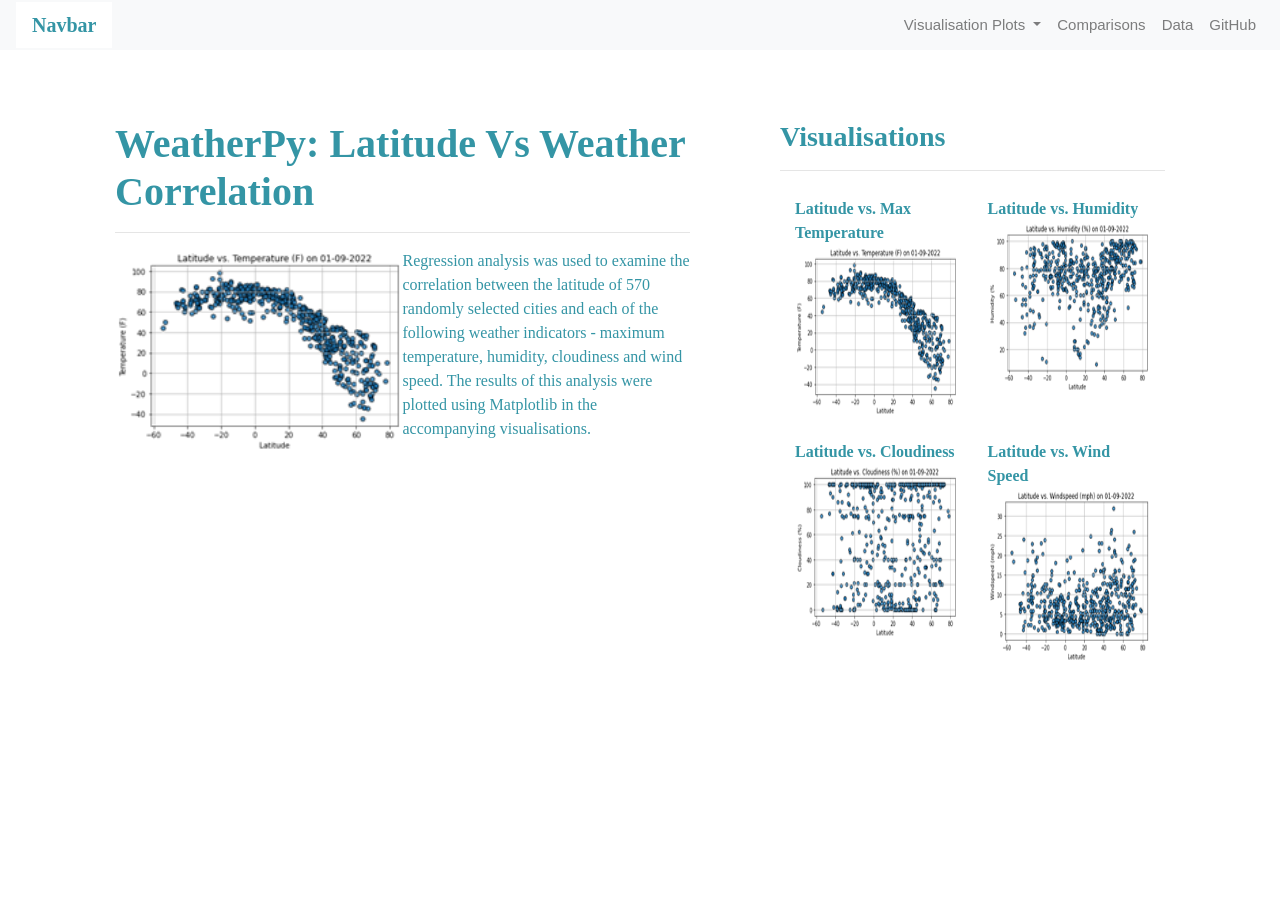
<file: index.html>
<!doctype html>
<html lang="en">

<head>
	<meta charset="utf-8">
	<meta name="viewport" content="width=device-width, initial-scale=1">
	<link rel="stylesheet" href="https://stackpath.bootstrapcdn.com/bootstrap/4.3.1/css/bootstrap.min.css"
	integrity="sha384-ggOyR0iXCbMQv3Xipma34MD+dH/1fQ784/j6cY/iJTQUOhcWr7x9JvoRxT2MZw1T" crossorigin="anonymous">
	<script src="https://code.jquery.com/jquery-3.3.1.slim.min.js"
				integrity="sha384-q8i/X+965DzO0rT7abK41JStQIAqVgRVzpbzo5smXKp4YfRvH+8abtTE1Pi6jizo" crossorigin="anonymous"></script>
	<script src="https://cdnjs.cloudflare.com/ajax/libs/popper.js/1.14.7/umd/popper.min.js"
				integrity="sha384-UO2eT0CpHqdSJQ6hJty5KVphtPhzWj9WO1clHTMGa3JDZwrnQq4sF86dIHNDz0W1" crossorigin="anonymous"></script>
	<script src="https://stackpath.bootstrapcdn.com/bootstrap/4.3.1/js/bootstrap.min.js"
				integrity="sha384-JjSmVgyd0p3pXB1rRibZUAYoIIy6OrQ6VrjIEaFf/nJGzIxFDsf4x0xIM+B07jRM" crossorigin="anonymous"></script>
	<link rel="stylesheet" type="text/css" href="main.css">
	<title>WeatherPy Dashboard</title>
</head>
<body>
	<div class="navigation">
		<nav class="navbar navbar-expand-lg navbar-light bg-light">
			<a class="navbar-brand" style="background-color: rgb(255,255,255);" href="main.html">Navbar</a> 
			<button class="navbar-toggler" type="button" data-toggle="collapse" data-target="#navbarNavDropdown"
				aria-controls="navbarNavDropdown" aria-expanded="false" aria-label="Toggle navigation">
				<span class="navbar-toggler-icon"></span>
			</button>
			<div class="collapse navbar-collapse" id="navbarNavDropdown">
				<ul class="navbar-nav ml-auto">
					<li class="nav-item dropdown">
						<a class="nav-link dropdown-toggle" href="#" id="navbarDropdownMenuLink" role="button" data-toggle="dropdown"
							aria-haspopup="true" aria-expanded="false">
							Visualisation Plots
						</a>
						<div class="dropdown-menu" aria-labelledby="navbarDropdownMenuLink">
							<a class="dropdown-item" href="max_temperature.html">Max Temperature</a>
							<a class="dropdown-item" href="humidity.html">Humidity</a>
							<a class="dropdown-item" href="cloudiness.html">Cloudiness</a>
							<a class="dropdown-item" href="windspeed.html">Wind Speed</a>
						</div>
					</li>
					<li class="nav-item">
						<a class="nav-link" href="comparisons.html">Comparisons</a>
					</li>
					<li class="nav-item">
						<a class="nav-link" href="data_570.html">Data</a>
					</li>
					<li class="nav-item">
						<a class="nav-link" href="https://github.com/MikeMurf/Web_-Design-Challenge.git">GitHub</a>
					</li>
				</ul>
			</div>
		</nav>
	</div>
	<div class="container">
		<div class="row">
			<div class="col-lg-7 col-md-12">
				<div class="box" style="padding-bottom: 20px;">
					<h1 class="title">WeatherPy: Latitude Vs Weather Correlation</h1>
					<hr>
					<img src="assets/images/CityLat_vs_Max_Temp.png" class="vizualization rounded float-left" alt="Max Temperature">
					<p> Regression analysis was used to examine the correlation between the latitude of 570 randomly selected  cities
						and each of the following weather indicators - maximum temperature, humidity, cloudiness and wind speed.
						The results of this analysis were plotted using Matplotlib in the accompanying visualisations.</p> <br>
				</div>
			</div>
			<div class="col-lg-5 col-md-12">
				<div class="box">
					<h3 class="title">Visualisations</h3>
					<hr>
					<div class="container">
						<div class="row" style="padding-bottom: 70px;">
							<div class="col-6">
								<div class="title">Latitude vs. Max Temperature</div>
								<a href="max_temperature.html">
								<img class="panel" src="assets/images/CityLat_vs_Max_Temp.png" alt="Max Temperature">
								</a>
							</div>
							<div class="col-6">
								<div class="title">Latitude vs. Humidity</div>
								<a href="humidity.html">
								<img class="panel" src="assets/images/CityLat_vs_Humidity.png" alt="Humidity">
								</a>
							</div>
						</div>
						<div class="row" style="padding-bottom: 70px;">
							<div class="col-6">
								<div class="title">Latitude vs. Cloudiness</div>
								<a href="cloudiness.html">
								<img class="panel" src="assets/images/CityLat_vs_Cloudiness.png" alt="Cloudiness">
								</a>
							</div>
							<div class="col-6">
								<div class="title">Latitude vs. Wind Speed</div>
								<a href="windspeed.html">
									<img class="panel" src="assets/images/CityLat_vs_WindSpeed.png" alt="Wind Speed">
								</a>
							</div>
						</div>
					</div>
				</div>
			</div>
		</div>
	</div>
</body>
</html>
</file>
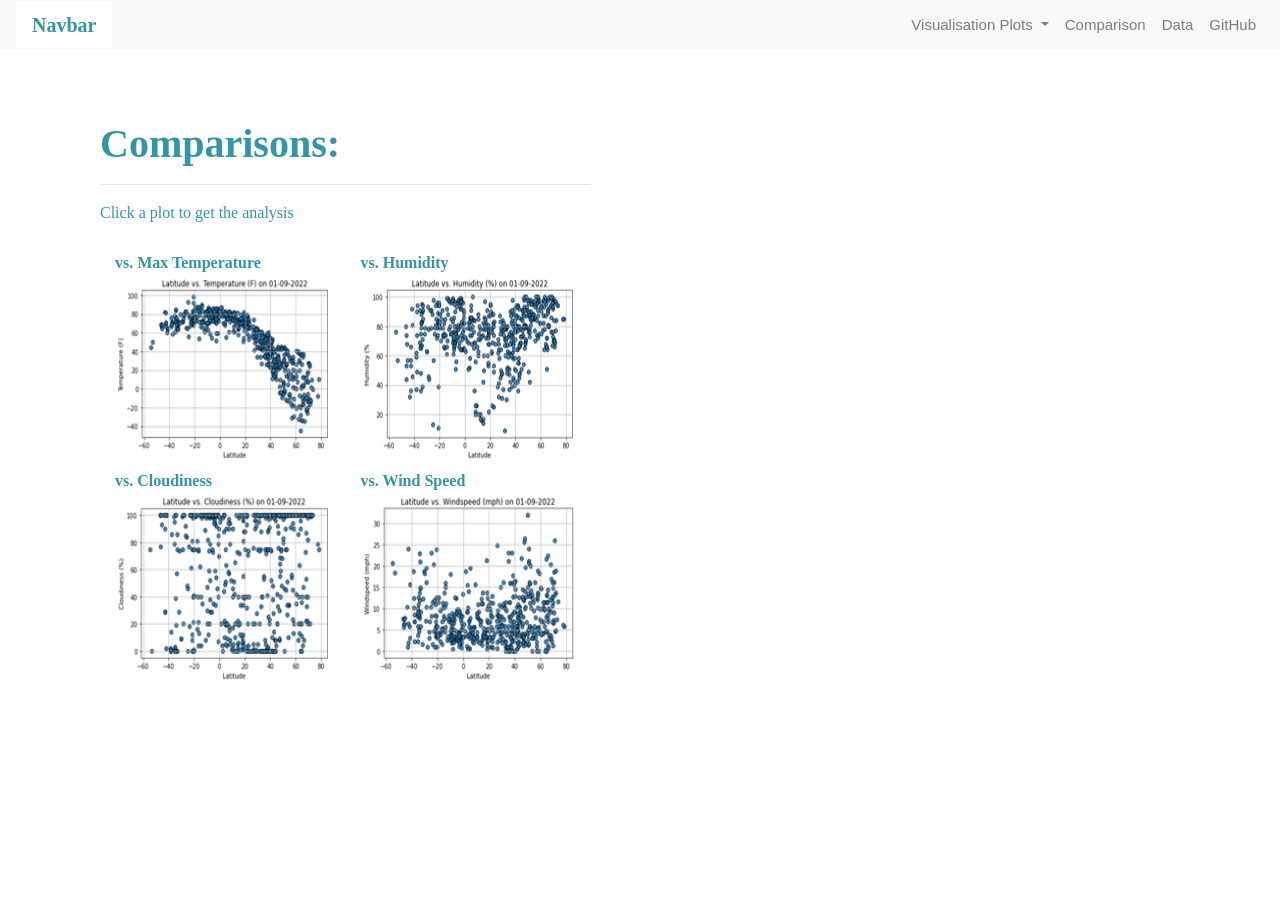
<file: comparisons.html>
<!doctype html>
<html>
<html lang="en">
<head>
    <meta charset="utf-8">
    <meta name="viewport" content="width=device-width, initial-scale=1">
    <link rel="stylesheet"
    href="https://stackpath.bootstrapcdn.com/bootstrap/4.3.1/css/bootstrap.min.css"
        integrity="sha384-ggOyR0iXCbMQv3Xipma34MD+dH/1fQ784/j6cY/iJTQUOhcWr7x9JvoRxT2MZw1T" crossorigin="anonymous">
    <script src="https://code.jquery.com/jquery-3.3.1.slim.min.js"
        integrity="sha384-q8i/X+965DzO0rT7abK41JStQIAqVgRVzpbzo5smXKp4YfRvH+8abtTE1Pi6jizo" crossorigin="anonymous"></script>
    <script src="https://cdnjs.cloudflare.com/ajax/libs/popper.js/1.14.7/umd/popper.min.js"
        integrity="sha384-UO2eT0CpHqdSJQ6hJty5KVphtPhzWj9WO1clHTMGa3JDZwrnQq4sF86dIHNDz0W1" crossorigin="anonymous"></script>
    <script src="https://stackpath.bootstrapcdn.com/bootstrap/4.3.1/js/bootstrap.min.js"
        integrity="sha384-JjSmVgyd0p3pXB1rRibZUAYoIIy6OrQ6VrjIEaFf/nJGzIxFDsf4x0xIM+B07jRM" crossorigin="anonymous"></script>
    <link rel="stylesheet" type="text/css" href="main.css">
    <title>Comparison</title>
</head>
<body>
    <div class="navigation">
        <nav class="navbar navbar-expand-lg navbar-light bg-light">
            <a class="navbar-brand" style="background-color: rgb(255,255,255);""
            href="main.html">Navbar</a>
                <button class="navbar-toggler" type="button" data-toggle="collapse" data-target="#navbarNavDropdown"
                aria-controls="navbarNavDropdown" aria-expanded="false" aria-label="Toggle navigation">
                <span class="navbar-toggler-icon"></span>
            </button>
            <div class="collapse navbar-collapse" id="navbarNavDropdown">
                <ul class="navbar-nav ml-auto">
                    <li class="nav-item dropdown">
                        <a class="nav-link dropdown-toggle" href="#" id="navbarDropdownMenuLink" role="button" data-toggle="dropdown"
                            aria-haspopup="true" aria-expanded="false">
                            Visualisation Plots
                        </a>
                        <div class="dropdown-menu" aria-labelledby="navbarDropdownMenuLink">
                            <a class="dropdown-item" href="max_temperature.html">Max Temperature</a>
                            <a class="dropdown-item" href="humidity.html">Humidity</a>
                            <a class="dropdown-item" href="cloudiness.html">Cloudiness</a>
                            <a class="dropdown-item" href="windspeed.html">Wind Speed</a>
                        </div>
                    </li>
                    <li class="nav-item">
                        <a class="nav-link" href="comparisons.html">Comparison</a>
                    </li>
                    <li class="nav-item">
                        <a class="nav-link" href="data_570.html">Data</a>
                    </li>
                    <li class="nav-item">
						<a class="nav-link" href="https://github.com/MikeMurf/Web_-Design-Challenge.git">GitHub</a>
					</li>
                </ul>
            </div>
        </nav>
    </div>
    <div class="container">
        <div class="row">
            <div class="box">
                <h1 class="title">Comparisons: </h1>
                <hr>
                <p>Click a plot to get the analysis</p>
                <div class="container" style="padding-bottom: 10px;">
                    <div class="row">
                        <div class="col-lg-6" style="padding-bottom: 30px;">
                            <div class="title">vs. Max Temperature</div>
                            <a href="max_temperature.html">
                                <img class="panel" src="assets/images/CityLat_vs_Max_Temp.png" alt="Max Temperature"
                                            width="400" height="500" />
                            </a>
                        </div>
                        <div class="col-lg-6" style="padding-bottom: 30px;">
                            <div class="title">vs. Humidity</div>
                            <a href="humidity.html">
                                <img class="panel" src="assets/images/CityLat_vs_Humidity.png" alt="Humidity Graph"
                                            width="200" height="300" />
                            </a>
                        </div>
                        </div>
                        <div class="row">
                            <div class="col-lg-6" style="padding-bottom: 30px;">
                                <div class="title">vs. Cloudiness</div>
                                <a href="cloudiness.html">
                                    <img class="panel" src="assets/images/CityLat_vs_Cloudiness.png" alt="Cloudiness">
                                </a>
                        </div>
                        <div class="col-lg-6" style="padding-bottom: 30px;">
                            <div class="title">vs. Wind Speed</div>
                            <a href="windspeed.html">
                                <img class="panel" src="assets/images/CityLat_vs_WindSpeed.png" alt="Wind Speed">
                            </a>
                        </div>
                    </div>
                </div>
            </div>
        </div>
    </div>
</body>
</html>
</file>
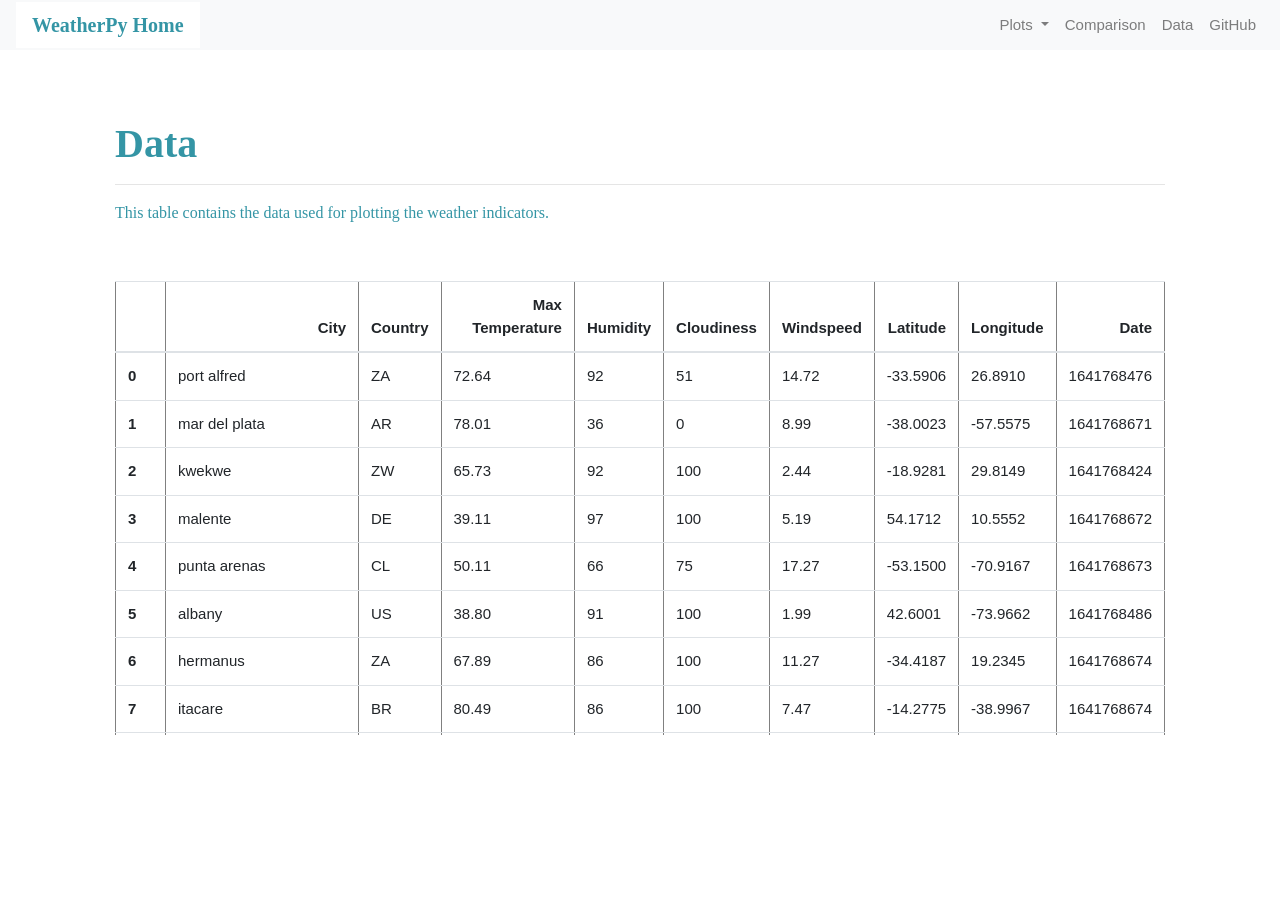
<file: data_570.html>
<!doctype html>
	<html lang="en">
	<head>
	    <meta charset="utf-8">
	    <meta name="viewport" content="width=device-width, initial-scale=1">
	    <link rel="stylesheet" href="https://stackpath.bootstrapcdn.com/bootstrap/4.3.1/css/bootstrap.min.css" integrity="sha384-ggOyR0iXCbMQv3Xipma34MD+dH/1fQ784/j6cY/iJTQUOhcWr7x9JvoRxT2MZw1T" crossorigin="anonymous">
	    <script src="https://code.jquery.com/jquery-3.3.1.slim.min.js" integrity="sha384-q8i/X+965DzO0rT7abK41JStQIAqVgRVzpbzo5smXKp4YfRvH+8abtTE1Pi6jizo" crossorigin="anonymous"></script>
	    <script src="https://cdnjs.cloudflare.com/ajax/libs/popper.js/1.14.7/umd/popper.min.js" integrity="sha384-UO2eT0CpHqdSJQ6hJty5KVphtPhzWj9WO1clHTMGa3JDZwrnQq4sF86dIHNDz0W1" crossorigin="anonymous"></script>
	    <script src="https://stackpath.bootstrapcdn.com/bootstrap/4.3.1/js/bootstrap.min.js" integrity="sha384-JjSmVgyd0p3pXB1rRibZUAYoIIy6OrQ6VrjIEaFf/nJGzIxFDsf4x0xIM+B07jRM" crossorigin="anonymous"></script>
	    <link rel="stylesheet" type="text/css" href="../main.css">
	    <title>Data</title>
	</head>
	<body>
	    <div class="navigation">
	        <nav class="navbar navbar-expand-lg navbar-light bg-light">
	            <a class="navbar-brand" style="background-color: rgb(255,255,255);" href="main.html">WeatherPy Home</a>
	            <button class="navbar-toggler" type="button" data-toggle="collapse" data-target="#navbarNavDropdown" aria-controls="navbarNavDropdown" aria-expanded="false" aria-label="Toggle navigation">
	                <span class="navbar-toggler-icon"></span>
	            </button>
	            <div class="collapse navbar-collapse" id="navbarNavDropdown">
	                <ul class="navbar-nav ml-auto">
	                    <li class="nav-item dropdown">
	                        <a class="nav-link dropdown-toggle" href="#" id="navbarDropdownMenuLink" role="button" data-toggle="dropdown" aria-haspopup="true" aria-expanded="false">
	                            Plots
	                        </a>
	                        <div class="dropdown-menu" aria-labelledby="navbarDropdownMenuLink">
	                            <a class="dropdown-item" href="visualisations/max_temperature.html">Max Temperature</a>
	                            <a class="dropdown-item" href="visualisations/humidity.html">Humidity</a>
	                            <a class="dropdown-item" href="visualisations/cloudiness.html">Cloudiness</a>
	                            <a class="dropdown-item" href="visualisations/windspeed.html">Wind Speed</a>
	                        </div>
	                    </li>
	                    <li class="nav-item">
	                        <a class="nav-link" href="comparison.html">Comparison</a>
	                    </li>
	                    <li class="nav-item">
	                        <a class="nav-link" href="data.html">Data</a>
	                    </li>
	                    <li class="nav-item">
	                        <a class="nav-link" href="https://github.com/MikeMurf/Web_-Design-Challenge.git">GitHub</a>
	                    </li>
	                </ul>
	            </div>
	        </nav>
	    </div>
	    <div class="container">
	        <div class="box">
	            <h1 class="title">Data</h1>
	            <hr>
	            <p>This table contains the data used for plotting the weather indicators.</p>
	            <br>
	            <div class="table table-responsive" style="overflow-x:auto; overflow-y:auto; max-height:470px; max-width: auto;">
	                <table class="table table-striped table table-hover table-condensed">
                    <tbody>
                        <table border="1" class="dataframe">
                    <thead>
                        <tr style="text-align: right;">
                        <th></th>
                        <th>City</th>
                        <th>Country</th>
                        <th>Max Temperature</th>
                        <th>Humidity</th>
                        <th>Cloudiness</th>
                        <th>Windspeed</th>
                        <th>Latitude</th>
                        <th>Longitude</th>
                        <th>Date</th>
                        </tr>
                    </thead>
                    <tbody>
                        <tr>
                        <th>0</th>
                        <td>port alfred</td>
                        <td>ZA</td>
                        <td>72.64</td>
                        <td>92</td>
                        <td>51</td>
                        <td>14.72</td>
                        <td>-33.5906</td>
                        <td>26.8910</td>
                        <td>1641768476</td>
                        </tr>
                        <tr>
                        <th>1</th>
                        <td>mar del plata</td>
                        <td>AR</td>
                        <td>78.01</td>
                        <td>36</td>
                        <td>0</td>
                        <td>8.99</td>
                        <td>-38.0023</td>
                        <td>-57.5575</td>
                        <td>1641768671</td>
                        </tr>
                        <tr>
                        <th>2</th>
                        <td>kwekwe</td>
                        <td>ZW</td>
                        <td>65.73</td>
                        <td>92</td>
                        <td>100</td>
                        <td>2.44</td>
                        <td>-18.9281</td>
                        <td>29.8149</td>
                        <td>1641768424</td>
                        </tr>
                        <tr>
                        <th>3</th>
                        <td>malente</td>
                        <td>DE</td>
                        <td>39.11</td>
                        <td>97</td>
                        <td>100</td>
                        <td>5.19</td>
                        <td>54.1712</td>
                        <td>10.5552</td>
                        <td>1641768672</td>
                        </tr>
                        <tr>
                        <th>4</th>
                        <td>punta arenas</td>
                        <td>CL</td>
                        <td>50.11</td>
                        <td>66</td>
                        <td>75</td>
                        <td>17.27</td>
                        <td>-53.1500</td>
                        <td>-70.9167</td>
                        <td>1641768673</td>
                        </tr>
                        <tr>
                        <th>5</th>
                        <td>albany</td>
                        <td>US</td>
                        <td>38.80</td>
                        <td>91</td>
                        <td>100</td>
                        <td>1.99</td>
                        <td>42.6001</td>
                        <td>-73.9662</td>
                        <td>1641768486</td>
                        </tr>
                        <tr>
                        <th>6</th>
                        <td>hermanus</td>
                        <td>ZA</td>
                        <td>67.89</td>
                        <td>86</td>
                        <td>100</td>
                        <td>11.27</td>
                        <td>-34.4187</td>
                        <td>19.2345</td>
                        <td>1641768674</td>
                        </tr>
                        <tr>
                        <th>7</th>
                        <td>itacare</td>
                        <td>BR</td>
                        <td>80.49</td>
                        <td>86</td>
                        <td>100</td>
                        <td>7.47</td>
                        <td>-14.2775</td>
                        <td>-38.9967</td>
                        <td>1641768674</td>
                        </tr>
                        <tr>
                        <th>8</th>
                        <td>chunhuhub</td>
                        <td>MX</td>
                        <td>76.32</td>
                        <td>77</td>
                        <td>66</td>
                        <td>4.29</td>
                        <td>19.5500</td>
                        <td>-88.6833</td>
                        <td>1641768676</td>
                        </tr>
                        <tr>
                        <th>9</th>
                        <td>khatanga</td>
                        <td>RU</td>
                        <td>-12.03</td>
                        <td>98</td>
                        <td>49</td>
                        <td>4.85</td>
                        <td>71.9667</td>
                        <td>102.5000</td>
                        <td>1641768677</td>
                        </tr>
                        <tr>
                        <th>10</th>
                        <td>mahebourg</td>
                        <td>MU</td>
                        <td>77.25</td>
                        <td>100</td>
                        <td>40</td>
                        <td>4.61</td>
                        <td>-20.4081</td>
                        <td>57.7000</td>
                        <td>1641768677</td>
                        </tr>
                        <tr>
                        <th>11</th>
                        <td>erzin</td>
                        <td>TR</td>
                        <td>52.52</td>
                        <td>79</td>
                        <td>96</td>
                        <td>6.69</td>
                        <td>36.9559</td>
                        <td>36.2000</td>
                        <td>1641768678</td>
                        </tr>
                        <tr>
                        <th>12</th>
                        <td>mbuji-mayi</td>
                        <td>CD</td>
                        <td>70.77</td>
                        <td>94</td>
                        <td>99</td>
                        <td>1.23</td>
                        <td>-6.1500</td>
                        <td>23.6000</td>
                        <td>1641768679</td>
                        </tr>
                        <tr>
                        <th>13</th>
                        <td>ostrovnoy</td>
                        <td>RU</td>
                        <td>26.96</td>
                        <td>66</td>
                        <td>100</td>
                        <td>19.84</td>
                        <td>68.0531</td>
                        <td>39.5131</td>
                        <td>1641768680</td>
                        </tr>
                        <tr>
                        <th>14</th>
                        <td>sao filipe</td>
                        <td>CV</td>
                        <td>72.86</td>
                        <td>64</td>
                        <td>100</td>
                        <td>0.69</td>
                        <td>14.8961</td>
                        <td>-24.4956</td>
                        <td>1641768680</td>
                        </tr>
                        <tr>
                        <th>15</th>
                        <td>busselton</td>
                        <td>AU</td>
                        <td>59.04</td>
                        <td>69</td>
                        <td>78</td>
                        <td>11.30</td>
                        <td>-33.6500</td>
                        <td>115.3333</td>
                        <td>1641768477</td>
                        </tr>
                        <tr>
                        <th>16</th>
                        <td>port elizabeth</td>
                        <td>ZA</td>
                        <td>68.09</td>
                        <td>94</td>
                        <td>40</td>
                        <td>13.80</td>
                        <td>-33.9180</td>
                        <td>25.5701</td>
                        <td>1641768681</td>
                        </tr>
                        <tr>
                        <th>17</th>
                        <td>volyne</td>
                        <td>CZ</td>
                        <td>36.23</td>
                        <td>84</td>
                        <td>100</td>
                        <td>4.99</td>
                        <td>49.1658</td>
                        <td>13.8862</td>
                        <td>1641768682</td>
                        </tr>
                        <tr>
                        <th>18</th>
                        <td>svetlogorsk</td>
                        <td>BY</td>
                        <td>26.42</td>
                        <td>97</td>
                        <td>100</td>
                        <td>4.38</td>
                        <td>52.6333</td>
                        <td>29.7333</td>
                        <td>1641768683</td>
                        </tr>
                        <tr>
                        <th>19</th>
                        <td>ushuaia</td>
                        <td>AR</td>
                        <td>46.06</td>
                        <td>61</td>
                        <td>100</td>
                        <td>10.36</td>
                        <td>-54.8000</td>
                        <td>-68.3000</td>
                        <td>1641768477</td>
                        </tr>
                        <tr>
                        <th>20</th>
                        <td>calama</td>
                        <td>CL</td>
                        <td>68.49</td>
                        <td>40</td>
                        <td>40</td>
                        <td>24.16</td>
                        <td>-22.4667</td>
                        <td>-68.9333</td>
                        <td>1641768684</td>
                        </tr>
                        <tr>
                        <th>21</th>
                        <td>bluff</td>
                        <td>NZ</td>
                        <td>65.80</td>
                        <td>83</td>
                        <td>91</td>
                        <td>4.52</td>
                        <td>-46.6000</td>
                        <td>168.3333</td>
                        <td>1641768514</td>
                        </tr>
                        <tr>
                        <th>22</th>
                        <td>atuona</td>
                        <td>PF</td>
                        <td>78.89</td>
                        <td>72</td>
                        <td>14</td>
                        <td>17.52</td>
                        <td>-9.8000</td>
                        <td>-139.0333</td>
                        <td>1641768517</td>
                        </tr>
                        <tr>
                        <th>23</th>
                        <td>rikitea</td>
                        <td>PF</td>
                        <td>78.30</td>
                        <td>79</td>
                        <td>100</td>
                        <td>18.97</td>
                        <td>-23.1203</td>
                        <td>-134.9692</td>
                        <td>1641768480</td>
                        </tr>
                        <tr>
                        <th>24</th>
                        <td>lorengau</td>
                        <td>PG</td>
                        <td>82.36</td>
                        <td>76</td>
                        <td>81</td>
                        <td>8.37</td>
                        <td>-2.0226</td>
                        <td>147.2712</td>
                        <td>1641768685</td>
                        </tr>
                        <tr>
                        <th>25</th>
                        <td>colares</td>
                        <td>PT</td>
                        <td>57.79</td>
                        <td>73</td>
                        <td>86</td>
                        <td>3.00</td>
                        <td>38.7992</td>
                        <td>-9.4469</td>
                        <td>1641768686</td>
                        </tr>
                        <tr>
                        <th>26</th>
                        <td>homer</td>
                        <td>US</td>
                        <td>17.47</td>
                        <td>59</td>
                        <td>100</td>
                        <td>12.66</td>
                        <td>59.6425</td>
                        <td>-151.5483</td>
                        <td>1641768686</td>
                        </tr>
                        <tr>
                        <th>27</th>
                        <td>junin</td>
                        <td>AR</td>
                        <td>89.33</td>
                        <td>18</td>
                        <td>41</td>
                        <td>8.37</td>
                        <td>-34.5838</td>
                        <td>-60.9433</td>
                        <td>1641768687</td>
                        </tr>
                        <tr>
                        <th>28</th>
                        <td>vila franca do campo</td>
                        <td>PT</td>
                        <td>60.19</td>
                        <td>79</td>
                        <td>84</td>
                        <td>11.41</td>
                        <td>37.7167</td>
                        <td>-25.4333</td>
                        <td>1641768688</td>
                        </tr>
                        <tr>
                        <th>29</th>
                        <td>kushmurun</td>
                        <td>KZ</td>
                        <td>-8.52</td>
                        <td>97</td>
                        <td>13</td>
                        <td>7.36</td>
                        <td>52.4503</td>
                        <td>64.6311</td>
                        <td>1641768689</td>
                        </tr>
                        <tr>
                        <th>30</th>
                        <td>cedar city</td>
                        <td>US</td>
                        <td>40.39</td>
                        <td>44</td>
                        <td>0</td>
                        <td>4.61</td>
                        <td>37.6775</td>
                        <td>-113.0619</td>
                        <td>1641768690</td>
                        </tr>
                        <tr>
                        <th>31</th>
                        <td>bredasdorp</td>
                        <td>ZA</td>
                        <td>69.12</td>
                        <td>88</td>
                        <td>100</td>
                        <td>13.80</td>
                        <td>-34.5322</td>
                        <td>20.0403</td>
                        <td>1641768690</td>
                        </tr>
                        <tr>
                        <th>32</th>
                        <td>caravelas</td>
                        <td>BR</td>
                        <td>75.65</td>
                        <td>90</td>
                        <td>92</td>
                        <td>7.52</td>
                        <td>-17.7125</td>
                        <td>-39.2481</td>
                        <td>1641768691</td>
                        </tr>
                        <tr>
                        <th>33</th>
                        <td>quatre cocos</td>
                        <td>MU</td>
                        <td>77.09</td>
                        <td>80</td>
                        <td>100</td>
                        <td>8.05</td>
                        <td>-20.2078</td>
                        <td>57.7625</td>
                        <td>1641768692</td>
                        </tr>
                        <tr>
                        <th>34</th>
                        <td>carmen</td>
                        <td>MX</td>
                        <td>79.74</td>
                        <td>75</td>
                        <td>77</td>
                        <td>6.96</td>
                        <td>18.6333</td>
                        <td>-91.8333</td>
                        <td>1641768572</td>
                        </tr>
                        <tr>
                        <th>35</th>
                        <td>east london</td>
                        <td>ZA</td>
                        <td>73.67</td>
                        <td>87</td>
                        <td>88</td>
                        <td>20.83</td>
                        <td>-33.0153</td>
                        <td>27.9116</td>
                        <td>1641768693</td>
                        </tr>
                        <tr>
                        <th>36</th>
                        <td>victoria</td>
                        <td>HK</td>
                        <td>64.26</td>
                        <td>84</td>
                        <td>52</td>
                        <td>1.99</td>
                        <td>22.2855</td>
                        <td>114.1577</td>
                        <td>1641768258</td>
                        </tr>
                        <tr>
                        <th>37</th>
                        <td>nanortalik</td>
                        <td>GL</td>
                        <td>19.17</td>
                        <td>78</td>
                        <td>100</td>
                        <td>34.85</td>
                        <td>60.1432</td>
                        <td>-45.2371</td>
                        <td>1641768694</td>
                        </tr>
                        <tr>
                        <th>38</th>
                        <td>laguna</td>
                        <td>US</td>
                        <td>64.22</td>
                        <td>65</td>
                        <td>0</td>
                        <td>1.99</td>
                        <td>38.4210</td>
                        <td>-121.4238</td>
                        <td>1641768694</td>
                        </tr>
                        <tr>
                        <th>39</th>
                        <td>airai</td>
                        <td>TL</td>
                        <td>65.19</td>
                        <td>82</td>
                        <td>51</td>
                        <td>0.43</td>
                        <td>-8.9266</td>
                        <td>125.4092</td>
                        <td>1641768695</td>
                        </tr>
                        <tr>
                        <th>40</th>
                        <td>minsk</td>
                        <td>BY</td>
                        <td>22.75</td>
                        <td>95</td>
                        <td>92</td>
                        <td>7.70</td>
                        <td>53.9000</td>
                        <td>27.5667</td>
                        <td>1641768696</td>
                        </tr>
                        <tr>
                        <th>41</th>
                        <td>severo-kurilsk</td>
                        <td>RU</td>
                        <td>29.79</td>
                        <td>85</td>
                        <td>84</td>
                        <td>10.78</td>
                        <td>50.6789</td>
                        <td>156.1250</td>
                        <td>1641768696</td>
                        </tr>
                        <tr>
                        <th>42</th>
                        <td>imari</td>
                        <td>JP</td>
                        <td>38.97</td>
                        <td>75</td>
                        <td>28</td>
                        <td>1.72</td>
                        <td>33.2667</td>
                        <td>129.8833</td>
                        <td>1641768697</td>
                        </tr>
                        <tr>
                        <th>43</th>
                        <td>vaini</td>
                        <td>TO</td>
                        <td>78.96</td>
                        <td>89</td>
                        <td>100</td>
                        <td>8.05</td>
                        <td>-21.2000</td>
                        <td>-175.2000</td>
                        <td>1641768478</td>
                        </tr>
                        <tr>
                        <th>44</th>
                        <td>ahtopol</td>
                        <td>BG</td>
                        <td>48.67</td>
                        <td>94</td>
                        <td>99</td>
                        <td>3.89</td>
                        <td>42.1000</td>
                        <td>27.9500</td>
                        <td>1641768698</td>
                        </tr>
                        <tr>
                        <th>45</th>
                        <td>tasiilaq</td>
                        <td>GL</td>
                        <td>32.22</td>
                        <td>73</td>
                        <td>100</td>
                        <td>49.86</td>
                        <td>65.6145</td>
                        <td>-37.6368</td>
                        <td>1641768698</td>
                        </tr>
                        <tr>
                        <th>46</th>
                        <td>faanui</td>
                        <td>PF</td>
                        <td>81.37</td>
                        <td>71</td>
                        <td>59</td>
                        <td>2.77</td>
                        <td>-16.4833</td>
                        <td>-151.7500</td>
                        <td>1641768532</td>
                        </tr>
                        <tr>
                        <th>47</th>
                        <td>cherskiy</td>
                        <td>RU</td>
                        <td>-16.19</td>
                        <td>98</td>
                        <td>100</td>
                        <td>0.83</td>
                        <td>68.7500</td>
                        <td>161.3000</td>
                        <td>1641768622</td>
                        </tr>
                        <tr>
                        <th>48</th>
                        <td>vao</td>
                        <td>NC</td>
                        <td>77.38</td>
                        <td>81</td>
                        <td>89</td>
                        <td>23.17</td>
                        <td>-22.6667</td>
                        <td>167.4833</td>
                        <td>1641768700</td>
                        </tr>
                        <tr>
                        <th>49</th>
                        <td>dingle</td>
                        <td>PH</td>
                        <td>74.48</td>
                        <td>93</td>
                        <td>71</td>
                        <td>5.64</td>
                        <td>10.9995</td>
                        <td>122.6711</td>
                        <td>1641768700</td>
                        </tr>
                        <tr>
                        <th>50</th>
                        <td>sur</td>
                        <td>OM</td>
                        <td>67.46</td>
                        <td>60</td>
                        <td>0</td>
                        <td>3.29</td>
                        <td>22.5667</td>
                        <td>59.5289</td>
                        <td>1641768701</td>
                        </tr>
                        <tr>
                        <th>51</th>
                        <td>valera</td>
                        <td>VE</td>
                        <td>71.47</td>
                        <td>82</td>
                        <td>44</td>
                        <td>2.33</td>
                        <td>9.3178</td>
                        <td>-70.6036</td>
                        <td>1641768701</td>
                        </tr>
                        <tr>
                        <th>52</th>
                        <td>jamestown</td>
                        <td>US</td>
                        <td>35.10</td>
                        <td>61</td>
                        <td>100</td>
                        <td>15.01</td>
                        <td>42.0970</td>
                        <td>-79.2353</td>
                        <td>1641768509</td>
                        </tr>
                        <tr>
                        <th>53</th>
                        <td>kodiak</td>
                        <td>US</td>
                        <td>29.71</td>
                        <td>55</td>
                        <td>100</td>
                        <td>16.11</td>
                        <td>57.7900</td>
                        <td>-152.4072</td>
                        <td>1641768702</td>
                        </tr>
                        <tr>
                        <th>54</th>
                        <td>arandis</td>
                        <td>NaN</td>
                        <td>57.47</td>
                        <td>96</td>
                        <td>50</td>
                        <td>1.16</td>
                        <td>-22.4167</td>
                        <td>14.9667</td>
                        <td>1641768704</td>
                        </tr>
                        <tr>
                        <th>55</th>
                        <td>hithadhoo</td>
                        <td>MV</td>
                        <td>81.30</td>
                        <td>74</td>
                        <td>31</td>
                        <td>6.71</td>
                        <td>-0.6000</td>
                        <td>73.0833</td>
                        <td>1641768485</td>
                        </tr>
                        <tr>
                        <th>56</th>
                        <td>kaitangata</td>
                        <td>NZ</td>
                        <td>64.36</td>
                        <td>72</td>
                        <td>86</td>
                        <td>4.79</td>
                        <td>-46.2817</td>
                        <td>169.8464</td>
                        <td>1641768488</td>
                        </tr>
                        <tr>
                        <th>57</th>
                        <td>san luis</td>
                        <td>AR</td>
                        <td>91.89</td>
                        <td>20</td>
                        <td>34</td>
                        <td>11.79</td>
                        <td>-33.2950</td>
                        <td>-66.3356</td>
                        <td>1641768705</td>
                        </tr>
                        <tr>
                        <th>58</th>
                        <td>meulaboh</td>
                        <td>ID</td>
                        <td>74.46</td>
                        <td>95</td>
                        <td>100</td>
                        <td>2.59</td>
                        <td>4.1363</td>
                        <td>96.1285</td>
                        <td>1641768706</td>
                        </tr>
                        <tr>
                        <th>59</th>
                        <td>santa barbara</td>
                        <td>US</td>
                        <td>64.35</td>
                        <td>42</td>
                        <td>8</td>
                        <td>3.71</td>
                        <td>34.7333</td>
                        <td>-120.0343</td>
                        <td>1641768706</td>
                        </tr>
                        <tr>
                        <th>60</th>
                        <td>hobart</td>
                        <td>AU</td>
                        <td>63.01</td>
                        <td>83</td>
                        <td>100</td>
                        <td>14.97</td>
                        <td>-42.8794</td>
                        <td>147.3294</td>
                        <td>1641768471</td>
                        </tr>
                        <tr>
                        <th>61</th>
                        <td>luderitz</td>
                        <td>NaN</td>
                        <td>62.73</td>
                        <td>95</td>
                        <td>4</td>
                        <td>4.90</td>
                        <td>-26.6481</td>
                        <td>15.1594</td>
                        <td>1641768504</td>
                        </tr>
                        <tr>
                        <th>62</th>
                        <td>mnogovershinnyy</td>
                        <td>RU</td>
                        <td>-5.26</td>
                        <td>89</td>
                        <td>100</td>
                        <td>6.73</td>
                        <td>53.9353</td>
                        <td>139.9242</td>
                        <td>1641768707</td>
                        </tr>
                        <tr>
                        <th>63</th>
                        <td>lavrentiya</td>
                        <td>RU</td>
                        <td>-10.44</td>
                        <td>81</td>
                        <td>9</td>
                        <td>12.68</td>
                        <td>65.5833</td>
                        <td>-171.0000</td>
                        <td>1641768708</td>
                        </tr>
                        <tr>
                        <th>64</th>
                        <td>kapaa</td>
                        <td>US</td>
                        <td>80.47</td>
                        <td>66</td>
                        <td>20</td>
                        <td>4.00</td>
                        <td>22.0752</td>
                        <td>-159.3190</td>
                        <td>1641768496</td>
                        </tr>
                        <tr>
                        <th>65</th>
                        <td>saint-philippe</td>
                        <td>RE</td>
                        <td>78.39</td>
                        <td>84</td>
                        <td>73</td>
                        <td>8.19</td>
                        <td>-21.3585</td>
                        <td>55.7679</td>
                        <td>1641768709</td>
                        </tr>
                        <tr>
                        <th>66</th>
                        <td>shimoda</td>
                        <td>JP</td>
                        <td>47.10</td>
                        <td>78</td>
                        <td>67</td>
                        <td>13.58</td>
                        <td>34.6667</td>
                        <td>138.9500</td>
                        <td>1641768660</td>
                        </tr>
                        <tr>
                        <th>67</th>
                        <td>dwarka</td>
                        <td>IN</td>
                        <td>65.21</td>
                        <td>53</td>
                        <td>0</td>
                        <td>8.72</td>
                        <td>22.2394</td>
                        <td>68.9678</td>
                        <td>1641768710</td>
                        </tr>
                        <tr>
                        <th>68</th>
                        <td>provideniya</td>
                        <td>RU</td>
                        <td>8.71</td>
                        <td>61</td>
                        <td>0</td>
                        <td>15.66</td>
                        <td>64.3833</td>
                        <td>-173.3000</td>
                        <td>1641768710</td>
                        </tr>
                        <tr>
                        <th>69</th>
                        <td>ardakan</td>
                        <td>IR</td>
                        <td>37.78</td>
                        <td>38</td>
                        <td>0</td>
                        <td>1.28</td>
                        <td>32.3100</td>
                        <td>54.0175</td>
                        <td>1641768711</td>
                        </tr>
                        <tr>
                        <th>70</th>
                        <td>souillac</td>
                        <td>MU</td>
                        <td>77.36</td>
                        <td>100</td>
                        <td>40</td>
                        <td>4.61</td>
                        <td>-20.5167</td>
                        <td>57.5167</td>
                        <td>1641768530</td>
                        </tr>
                        <tr>
                        <th>71</th>
                        <td>cape town</td>
                        <td>ZA</td>
                        <td>71.10</td>
                        <td>76</td>
                        <td>0</td>
                        <td>1.01</td>
                        <td>-33.9258</td>
                        <td>18.4232</td>
                        <td>1641768712</td>
                        </tr>
                        <tr>
                        <th>72</th>
                        <td>kavieng</td>
                        <td>PG</td>
                        <td>82.99</td>
                        <td>71</td>
                        <td>100</td>
                        <td>6.91</td>
                        <td>-2.5744</td>
                        <td>150.7967</td>
                        <td>1641768713</td>
                        </tr>
                        <tr>
                        <th>73</th>
                        <td>magdalena</td>
                        <td>PH</td>
                        <td>76.32</td>
                        <td>94</td>
                        <td>13</td>
                        <td>2.30</td>
                        <td>14.1999</td>
                        <td>121.4290</td>
                        <td>1641768714</td>
                        </tr>
                        <tr>
                        <th>74</th>
                        <td>new norfolk</td>
                        <td>AU</td>
                        <td>62.65</td>
                        <td>77</td>
                        <td>100</td>
                        <td>3.15</td>
                        <td>-42.7826</td>
                        <td>147.0587</td>
                        <td>1641768516</td>
                        </tr>
                        <tr>
                        <th>75</th>
                        <td>bonfim</td>
                        <td>BR</td>
                        <td>84.38</td>
                        <td>44</td>
                        <td>98</td>
                        <td>6.31</td>
                        <td>3.0833</td>
                        <td>-59.9500</td>
                        <td>1641768714</td>
                        </tr>
                        <tr>
                        <th>76</th>
                        <td>hilo</td>
                        <td>US</td>
                        <td>78.12</td>
                        <td>78</td>
                        <td>2</td>
                        <td>5.01</td>
                        <td>19.7297</td>
                        <td>-155.0900</td>
                        <td>1641768366</td>
                        </tr>
                        <tr>
                        <th>77</th>
                        <td>waipawa</td>
                        <td>NZ</td>
                        <td>66.94</td>
                        <td>59</td>
                        <td>100</td>
                        <td>3.11</td>
                        <td>-41.4122</td>
                        <td>175.5153</td>
                        <td>1641768715</td>
                        </tr>
                        <tr>
                        <th>78</th>
                        <td>barrow</td>
                        <td>US</td>
                        <td>-18.38</td>
                        <td>76</td>
                        <td>20</td>
                        <td>4.61</td>
                        <td>71.2906</td>
                        <td>-156.7887</td>
                        <td>1641768473</td>
                        </tr>
                        <tr>
                        <th>79</th>
                        <td>chuy</td>
                        <td>UY</td>
                        <td>70.84</td>
                        <td>75</td>
                        <td>0</td>
                        <td>14.88</td>
                        <td>-33.6971</td>
                        <td>-53.4616</td>
                        <td>1641768716</td>
                        </tr>
                        <tr>
                        <th>80</th>
                        <td>clyde river</td>
                        <td>CA</td>
                        <td>-5.57</td>
                        <td>84</td>
                        <td>100</td>
                        <td>27.63</td>
                        <td>70.4692</td>
                        <td>-68.5914</td>
                        <td>1641768527</td>
                        </tr>
                        <tr>
                        <th>81</th>
                        <td>bethel</td>
                        <td>US</td>
                        <td>38.91</td>
                        <td>87</td>
                        <td>100</td>
                        <td>1.01</td>
                        <td>41.3712</td>
                        <td>-73.4140</td>
                        <td>1641768519</td>
                        </tr>
                        <tr>
                        <th>82</th>
                        <td>bubaque</td>
                        <td>GW</td>
                        <td>79.68</td>
                        <td>69</td>
                        <td>96</td>
                        <td>18.54</td>
                        <td>11.2833</td>
                        <td>-15.8333</td>
                        <td>1641768717</td>
                        </tr>
                        <tr>
                        <th>83</th>
                        <td>upernavik</td>
                        <td>GL</td>
                        <td>0.36</td>
                        <td>98</td>
                        <td>100</td>
                        <td>11.56</td>
                        <td>72.7868</td>
                        <td>-56.1549</td>
                        <td>1641768718</td>
                        </tr>
                        <tr>
                        <th>84</th>
                        <td>ponta do sol</td>
                        <td>PT</td>
                        <td>65.12</td>
                        <td>28</td>
                        <td>99</td>
                        <td>10.33</td>
                        <td>32.6667</td>
                        <td>-17.1000</td>
                        <td>1641768719</td>
                        </tr>
                        <tr>
                        <th>85</th>
                        <td>boende</td>
                        <td>CD</td>
                        <td>76.23</td>
                        <td>71</td>
                        <td>79</td>
                        <td>0.02</td>
                        <td>-0.2167</td>
                        <td>20.8667</td>
                        <td>1641768720</td>
                        </tr>
                        <tr>
                        <th>86</th>
                        <td>san remigio</td>
                        <td>PH</td>
                        <td>78.12</td>
                        <td>84</td>
                        <td>42</td>
                        <td>5.12</td>
                        <td>11.0809</td>
                        <td>123.9381</td>
                        <td>1641768721</td>
                        </tr>
                        <tr>
                        <th>87</th>
                        <td>asau</td>
                        <td>RO</td>
                        <td>37.40</td>
                        <td>99</td>
                        <td>99</td>
                        <td>3.27</td>
                        <td>46.4333</td>
                        <td>26.4000</td>
                        <td>1641768721</td>
                        </tr>
                        <tr>
                        <th>88</th>
                        <td>qaanaaq</td>
                        <td>GL</td>
                        <td>0.28</td>
                        <td>70</td>
                        <td>95</td>
                        <td>7.45</td>
                        <td>77.4840</td>
                        <td>-69.3632</td>
                        <td>1641768496</td>
                        </tr>
                        <tr>
                        <th>89</th>
                        <td>manta</td>
                        <td>EC</td>
                        <td>82.18</td>
                        <td>69</td>
                        <td>20</td>
                        <td>9.22</td>
                        <td>-0.9500</td>
                        <td>-80.7333</td>
                        <td>1641768722</td>
                        </tr>
                        <tr>
                        <th>90</th>
                        <td>antofagasta</td>
                        <td>CL</td>
                        <td>70.88</td>
                        <td>79</td>
                        <td>86</td>
                        <td>4.47</td>
                        <td>-23.6500</td>
                        <td>-70.4000</td>
                        <td>1641768723</td>
                        </tr>
                        <tr>
                        <th>91</th>
                        <td>port blair</td>
                        <td>IN</td>
                        <td>77.97</td>
                        <td>74</td>
                        <td>83</td>
                        <td>6.80</td>
                        <td>11.6667</td>
                        <td>92.7500</td>
                        <td>1641768536</td>
                        </tr>
                        <tr>
                        <th>92</th>
                        <td>nikolskoye</td>
                        <td>RU</td>
                        <td>24.69</td>
                        <td>99</td>
                        <td>94</td>
                        <td>1.81</td>
                        <td>59.7035</td>
                        <td>30.7861</td>
                        <td>1641768474</td>
                        </tr>
                        <tr>
                        <th>93</th>
                        <td>sept-iles</td>
                        <td>CA</td>
                        <td>24.06</td>
                        <td>88</td>
                        <td>100</td>
                        <td>11.01</td>
                        <td>50.2001</td>
                        <td>-66.3821</td>
                        <td>1641768724</td>
                        </tr>
                        <tr>
                        <th>94</th>
                        <td>port-gentil</td>
                        <td>GA</td>
                        <td>80.56</td>
                        <td>83</td>
                        <td>100</td>
                        <td>9.75</td>
                        <td>-0.7193</td>
                        <td>8.7815</td>
                        <td>1641768685</td>
                        </tr>
                        <tr>
                        <th>95</th>
                        <td>heihe</td>
                        <td>CN</td>
                        <td>-22.61</td>
                        <td>96</td>
                        <td>61</td>
                        <td>3.96</td>
                        <td>50.2441</td>
                        <td>127.4902</td>
                        <td>1641768668</td>
                        </tr>
                        <tr>
                        <th>96</th>
                        <td>la palma</td>
                        <td>US</td>
                        <td>78.17</td>
                        <td>27</td>
                        <td>20</td>
                        <td>0.00</td>
                        <td>33.8464</td>
                        <td>-118.0467</td>
                        <td>1641768725</td>
                        </tr>
                        <tr>
                        <th>97</th>
                        <td>torbay</td>
                        <td>CA</td>
                        <td>28.27</td>
                        <td>79</td>
                        <td>100</td>
                        <td>3.00</td>
                        <td>47.6666</td>
                        <td>-52.7314</td>
                        <td>1641768726</td>
                        </tr>
                        <tr>
                        <th>98</th>
                        <td>tuatapere</td>
                        <td>NZ</td>
                        <td>65.82</td>
                        <td>79</td>
                        <td>95</td>
                        <td>1.07</td>
                        <td>-46.1333</td>
                        <td>167.6833</td>
                        <td>1641768727</td>
                        </tr>
                        <tr>
                        <th>99</th>
                        <td>fort morgan</td>
                        <td>US</td>
                        <td>35.10</td>
                        <td>69</td>
                        <td>0</td>
                        <td>6.91</td>
                        <td>40.2503</td>
                        <td>-103.8000</td>
                        <td>1641768728</td>
                        </tr>
                        <tr>
                        <th>100</th>
                        <td>linxia</td>
                        <td>CN</td>
                        <td>22.95</td>
                        <td>57</td>
                        <td>87</td>
                        <td>1.68</td>
                        <td>35.6003</td>
                        <td>103.2064</td>
                        <td>1641768523</td>
                        </tr>
                        <tr>
                        <th>101</th>
                        <td>tuktoyaktuk</td>
                        <td>CA</td>
                        <td>-23.80</td>
                        <td>69</td>
                        <td>20</td>
                        <td>9.22</td>
                        <td>69.4541</td>
                        <td>-133.0374</td>
                        <td>1641768501</td>
                        </tr>
                        <tr>
                        <th>102</th>
                        <td>turbat</td>
                        <td>PK</td>
                        <td>57.15</td>
                        <td>36</td>
                        <td>0</td>
                        <td>6.53</td>
                        <td>26.0023</td>
                        <td>63.0440</td>
                        <td>1641768729</td>
                        </tr>
                        <tr>
                        <th>103</th>
                        <td>bridlington</td>
                        <td>GB</td>
                        <td>43.90</td>
                        <td>88</td>
                        <td>99</td>
                        <td>8.93</td>
                        <td>54.0831</td>
                        <td>-0.1919</td>
                        <td>1641768730</td>
                        </tr>
                        <tr>
                        <th>104</th>
                        <td>luwingu</td>
                        <td>ZM</td>
                        <td>62.42</td>
                        <td>98</td>
                        <td>94</td>
                        <td>1.52</td>
                        <td>-10.2621</td>
                        <td>29.9271</td>
                        <td>1641768731</td>
                        </tr>
                        <tr>
                        <th>105</th>
                        <td>mataura</td>
                        <td>NZ</td>
                        <td>65.48</td>
                        <td>57</td>
                        <td>68</td>
                        <td>1.41</td>
                        <td>-46.1927</td>
                        <td>168.8643</td>
                        <td>1641768470</td>
                        </tr>
                        <tr>
                        <th>106</th>
                        <td>baoding</td>
                        <td>CN</td>
                        <td>29.82</td>
                        <td>79</td>
                        <td>100</td>
                        <td>6.04</td>
                        <td>38.8511</td>
                        <td>115.4903</td>
                        <td>1641768457</td>
                        </tr>
                        <tr>
                        <th>107</th>
                        <td>oktyabrskoye</td>
                        <td>RU</td>
                        <td>30.34</td>
                        <td>100</td>
                        <td>4</td>
                        <td>2.24</td>
                        <td>43.0645</td>
                        <td>44.7417</td>
                        <td>1641768732</td>
                        </tr>
                        <tr>
                        <th>108</th>
                        <td>lompoc</td>
                        <td>US</td>
                        <td>70.79</td>
                        <td>67</td>
                        <td>0</td>
                        <td>8.05</td>
                        <td>34.6391</td>
                        <td>-120.4579</td>
                        <td>1641768733</td>
                        </tr>
                        <tr>
                        <th>109</th>
                        <td>san quintin</td>
                        <td>MX</td>
                        <td>64.62</td>
                        <td>54</td>
                        <td>68</td>
                        <td>8.57</td>
                        <td>30.4833</td>
                        <td>-115.9500</td>
                        <td>1641768734</td>
                        </tr>
                        <tr>
                        <th>110</th>
                        <td>rock sound</td>
                        <td>BS</td>
                        <td>76.06</td>
                        <td>75</td>
                        <td>94</td>
                        <td>21.68</td>
                        <td>24.9000</td>
                        <td>-76.2000</td>
                        <td>1641768734</td>
                        </tr>
                        <tr>
                        <th>111</th>
                        <td>tilichiki</td>
                        <td>RU</td>
                        <td>-6.03</td>
                        <td>93</td>
                        <td>84</td>
                        <td>7.70</td>
                        <td>60.4667</td>
                        <td>166.1000</td>
                        <td>1641768735</td>
                        </tr>
                        <tr>
                        <th>112</th>
                        <td>alofi</td>
                        <td>NU</td>
                        <td>84.09</td>
                        <td>74</td>
                        <td>91</td>
                        <td>8.05</td>
                        <td>-19.0595</td>
                        <td>-169.9187</td>
                        <td>1641768513</td>
                        </tr>
                        <tr>
                        <th>113</th>
                        <td>hirara</td>
                        <td>JP</td>
                        <td>66.47</td>
                        <td>77</td>
                        <td>75</td>
                        <td>14.97</td>
                        <td>24.8000</td>
                        <td>125.2833</td>
                        <td>1641768736</td>
                        </tr>
                        <tr>
                        <th>114</th>
                        <td>road town</td>
                        <td>VG</td>
                        <td>78.89</td>
                        <td>69</td>
                        <td>40</td>
                        <td>12.66</td>
                        <td>18.4167</td>
                        <td>-64.6167</td>
                        <td>1641768736</td>
                        </tr>
                        <tr>
                        <th>115</th>
                        <td>lebu</td>
                        <td>CL</td>
                        <td>62.19</td>
                        <td>84</td>
                        <td>20</td>
                        <td>4.05</td>
                        <td>-37.6167</td>
                        <td>-73.6500</td>
                        <td>1641768737</td>
                        </tr>
                        <tr>
                        <th>116</th>
                        <td>georgetown</td>
                        <td>MY</td>
                        <td>80.53</td>
                        <td>79</td>
                        <td>20</td>
                        <td>0.00</td>
                        <td>5.4112</td>
                        <td>100.3354</td>
                        <td>1641768738</td>
                        </tr>
                        <tr>
                        <th>117</th>
                        <td>molochnoye</td>
                        <td>RU</td>
                        <td>13.24</td>
                        <td>97</td>
                        <td>100</td>
                        <td>4.52</td>
                        <td>59.2917</td>
                        <td>39.6787</td>
                        <td>1641768738</td>
                        </tr>
                        <tr>
                        <th>118</th>
                        <td>ano mera</td>
                        <td>GR</td>
                        <td>54.66</td>
                        <td>71</td>
                        <td>76</td>
                        <td>12.30</td>
                        <td>37.4500</td>
                        <td>25.4000</td>
                        <td>1641768739</td>
                        </tr>
                        <tr>
                        <th>119</th>
                        <td>ahipara</td>
                        <td>NZ</td>
                        <td>74.30</td>
                        <td>61</td>
                        <td>100</td>
                        <td>4.72</td>
                        <td>-35.1667</td>
                        <td>173.1667</td>
                        <td>1641768740</td>
                        </tr>
                        <tr>
                        <th>120</th>
                        <td>tiarei</td>
                        <td>PF</td>
                        <td>82.42</td>
                        <td>80</td>
                        <td>99</td>
                        <td>24.61</td>
                        <td>-17.5333</td>
                        <td>-149.3333</td>
                        <td>1641768741</td>
                        </tr>
                        <tr>
                        <th>121</th>
                        <td>paracuru</td>
                        <td>BR</td>
                        <td>82.42</td>
                        <td>77</td>
                        <td>100</td>
                        <td>9.75</td>
                        <td>-3.4100</td>
                        <td>-39.0306</td>
                        <td>1641768741</td>
                        </tr>
                        <tr>
                        <th>122</th>
                        <td>saskylakh</td>
                        <td>RU</td>
                        <td>6.60</td>
                        <td>92</td>
                        <td>100</td>
                        <td>10.27</td>
                        <td>71.9167</td>
                        <td>114.0833</td>
                        <td>1641768742</td>
                        </tr>
                        <tr>
                        <th>123</th>
                        <td>rio grande</td>
                        <td>BR</td>
                        <td>72.95</td>
                        <td>75</td>
                        <td>0</td>
                        <td>17.94</td>
                        <td>-32.0350</td>
                        <td>-52.0986</td>
                        <td>1641768743</td>
                        </tr>
                        <tr>
                        <th>124</th>
                        <td>roros</td>
                        <td>NO</td>
                        <td>21.04</td>
                        <td>79</td>
                        <td>100</td>
                        <td>10.36</td>
                        <td>62.5747</td>
                        <td>11.3842</td>
                        <td>1641768744</td>
                        </tr>
                        <tr>
                        <th>125</th>
                        <td>narsaq</td>
                        <td>GL</td>
                        <td>12.97</td>
                        <td>91</td>
                        <td>100</td>
                        <td>2.98</td>
                        <td>60.9167</td>
                        <td>-46.0500</td>
                        <td>1641768745</td>
                        </tr>
                        <tr>
                        <th>126</th>
                        <td>castro</td>
                        <td>BR</td>
                        <td>60.22</td>
                        <td>84</td>
                        <td>100</td>
                        <td>5.44</td>
                        <td>-24.7911</td>
                        <td>-50.0119</td>
                        <td>1641768453</td>
                        </tr>
                        <tr>
                        <th>127</th>
                        <td>pisco</td>
                        <td>PE</td>
                        <td>75.25</td>
                        <td>78</td>
                        <td>0</td>
                        <td>23.02</td>
                        <td>-13.7000</td>
                        <td>-76.2167</td>
                        <td>1641768747</td>
                        </tr>
                        <tr>
                        <th>128</th>
                        <td>esquipulas</td>
                        <td>GT</td>
                        <td>82.87</td>
                        <td>61</td>
                        <td>40</td>
                        <td>9.22</td>
                        <td>14.5667</td>
                        <td>-89.3500</td>
                        <td>1641768747</td>
                        </tr>
                        <tr>
                        <th>129</th>
                        <td>nome</td>
                        <td>US</td>
                        <td>3.27</td>
                        <td>55</td>
                        <td>0</td>
                        <td>35.68</td>
                        <td>64.5011</td>
                        <td>-165.4064</td>
                        <td>1641768748</td>
                        </tr>
                        <tr>
                        <th>130</th>
                        <td>soe</td>
                        <td>ID</td>
                        <td>69.42</td>
                        <td>87</td>
                        <td>83</td>
                        <td>2.33</td>
                        <td>-9.8607</td>
                        <td>124.2840</td>
                        <td>1641768749</td>
                        </tr>
                        <tr>
                        <th>131</th>
                        <td>zhangjiakou</td>
                        <td>CN</td>
                        <td>14.81</td>
                        <td>49</td>
                        <td>1</td>
                        <td>4.18</td>
                        <td>40.8100</td>
                        <td>114.8794</td>
                        <td>1641768749</td>
                        </tr>
                        <tr>
                        <th>132</th>
                        <td>yellowknife</td>
                        <td>CA</td>
                        <td>-24.59</td>
                        <td>89</td>
                        <td>40</td>
                        <td>4.61</td>
                        <td>62.4560</td>
                        <td>-114.3525</td>
                        <td>1641768749</td>
                        </tr>
                        <tr>
                        <th>133</th>
                        <td>tuapse</td>
                        <td>RU</td>
                        <td>48.16</td>
                        <td>72</td>
                        <td>37</td>
                        <td>8.05</td>
                        <td>44.1125</td>
                        <td>39.0742</td>
                        <td>1641768750</td>
                        </tr>
                        <tr>
                        <th>134</th>
                        <td>maraa</td>
                        <td>BR</td>
                        <td>74.68</td>
                        <td>95</td>
                        <td>81</td>
                        <td>0.87</td>
                        <td>-1.8333</td>
                        <td>-65.3667</td>
                        <td>1641768751</td>
                        </tr>
                        <tr>
                        <th>135</th>
                        <td>carnarvon</td>
                        <td>AU</td>
                        <td>68.07</td>
                        <td>83</td>
                        <td>0</td>
                        <td>9.22</td>
                        <td>-24.8667</td>
                        <td>113.6333</td>
                        <td>1641768710</td>
                        </tr>
                        <tr>
                        <th>136</th>
                        <td>gornopravdinsk</td>
                        <td>RU</td>
                        <td>4.21</td>
                        <td>91</td>
                        <td>57</td>
                        <td>9.26</td>
                        <td>60.0500</td>
                        <td>69.9000</td>
                        <td>1641768752</td>
                        </tr>
                        <tr>
                        <th>137</th>
                        <td>lagoa</td>
                        <td>PT</td>
                        <td>60.03</td>
                        <td>73</td>
                        <td>100</td>
                        <td>13.78</td>
                        <td>39.0500</td>
                        <td>-27.9833</td>
                        <td>1641768752</td>
                        </tr>
                        <tr>
                        <th>138</th>
                        <td>novi sad</td>
                        <td>RS</td>
                        <td>32.97</td>
                        <td>92</td>
                        <td>95</td>
                        <td>3.80</td>
                        <td>45.2517</td>
                        <td>19.8369</td>
                        <td>1641768753</td>
                        </tr>
                        <tr>
                        <th>139</th>
                        <td>abu dhabi</td>
                        <td>AE</td>
                        <td>66.96</td>
                        <td>74</td>
                        <td>0</td>
                        <td>2.30</td>
                        <td>24.4667</td>
                        <td>54.3667</td>
                        <td>1641768754</td>
                        </tr>
                        <tr>
                        <th>140</th>
                        <td>puerto colombia</td>
                        <td>CO</td>
                        <td>80.69</td>
                        <td>79</td>
                        <td>46</td>
                        <td>26.19</td>
                        <td>10.9878</td>
                        <td>-74.9547</td>
                        <td>1641768755</td>
                        </tr>
                        <tr>
                        <th>141</th>
                        <td>hambantota</td>
                        <td>LK</td>
                        <td>75.16</td>
                        <td>89</td>
                        <td>100</td>
                        <td>9.37</td>
                        <td>6.1241</td>
                        <td>81.1185</td>
                        <td>1641768757</td>
                        </tr>
                        <tr>
                        <th>142</th>
                        <td>arraial do cabo</td>
                        <td>BR</td>
                        <td>71.46</td>
                        <td>88</td>
                        <td>100</td>
                        <td>3.44</td>
                        <td>-22.9661</td>
                        <td>-42.0278</td>
                        <td>1641768481</td>
                        </tr>
                        <tr>
                        <th>143</th>
                        <td>iberia</td>
                        <td>US</td>
                        <td>77.99</td>
                        <td>69</td>
                        <td>75</td>
                        <td>12.66</td>
                        <td>29.9502</td>
                        <td>-91.7507</td>
                        <td>1641768757</td>
                        </tr>
                        <tr>
                        <th>144</th>
                        <td>bhilwara</td>
                        <td>IN</td>
                        <td>49.21</td>
                        <td>73</td>
                        <td>0</td>
                        <td>5.73</td>
                        <td>25.3500</td>
                        <td>74.6333</td>
                        <td>1641768758</td>
                        </tr>
                        <tr>
                        <th>145</th>
                        <td>sunndalsora</td>
                        <td>NO</td>
                        <td>29.05</td>
                        <td>80</td>
                        <td>2</td>
                        <td>13.33</td>
                        <td>62.6754</td>
                        <td>8.5515</td>
                        <td>1641768758</td>
                        </tr>
                        <tr>
                        <th>146</th>
                        <td>puerto ayora</td>
                        <td>EC</td>
                        <td>78.76</td>
                        <td>82</td>
                        <td>83</td>
                        <td>8.25</td>
                        <td>-0.7393</td>
                        <td>-90.3518</td>
                        <td>1641768484</td>
                        </tr>
                        <tr>
                        <th>147</th>
                        <td>esperance</td>
                        <td>AU</td>
                        <td>62.44</td>
                        <td>67</td>
                        <td>100</td>
                        <td>15.43</td>
                        <td>-33.8667</td>
                        <td>121.9000</td>
                        <td>1641768760</td>
                        </tr>
                        <tr>
                        <th>148</th>
                        <td>gaya</td>
                        <td>IN</td>
                        <td>62.87</td>
                        <td>74</td>
                        <td>96</td>
                        <td>3.33</td>
                        <td>24.7833</td>
                        <td>85.0000</td>
                        <td>1641768760</td>
                        </tr>
                        <tr>
                        <th>149</th>
                        <td>teya</td>
                        <td>RU</td>
                        <td>23.05</td>
                        <td>96</td>
                        <td>100</td>
                        <td>5.75</td>
                        <td>60.3778</td>
                        <td>92.6267</td>
                        <td>1641768761</td>
                        </tr>
                        <tr>
                        <th>150</th>
                        <td>butaritari</td>
                        <td>KI</td>
                        <td>81.52</td>
                        <td>77</td>
                        <td>99</td>
                        <td>14.18</td>
                        <td>3.0707</td>
                        <td>172.7902</td>
                        <td>1641768509</td>
                        </tr>
                        <tr>
                        <th>151</th>
                        <td>avarua</td>
                        <td>CK</td>
                        <td>82.45</td>
                        <td>78</td>
                        <td>100</td>
                        <td>12.66</td>
                        <td>-21.2078</td>
                        <td>-159.7750</td>
                        <td>1641768511</td>
                        </tr>
                        <tr>
                        <th>152</th>
                        <td>dakar</td>
                        <td>SN</td>
                        <td>76.08</td>
                        <td>50</td>
                        <td>100</td>
                        <td>9.22</td>
                        <td>14.6937</td>
                        <td>-17.4441</td>
                        <td>1641768658</td>
                        </tr>
                        <tr>
                        <th>153</th>
                        <td>margate</td>
                        <td>GB</td>
                        <td>40.95</td>
                        <td>93</td>
                        <td>11</td>
                        <td>7.56</td>
                        <td>51.3813</td>
                        <td>1.3862</td>
                        <td>1641768762</td>
                        </tr>
                        <tr>
                        <th>154</th>
                        <td>oum hadjer</td>
                        <td>TD</td>
                        <td>72.68</td>
                        <td>19</td>
                        <td>0</td>
                        <td>11.54</td>
                        <td>13.2954</td>
                        <td>19.6966</td>
                        <td>1641768763</td>
                        </tr>
                        <tr>
                        <th>155</th>
                        <td>megion</td>
                        <td>RU</td>
                        <td>-3.98</td>
                        <td>96</td>
                        <td>96</td>
                        <td>11.23</td>
                        <td>61.0296</td>
                        <td>76.1136</td>
                        <td>1641768764</td>
                        </tr>
                        <tr>
                        <th>156</th>
                        <td>puerto princesa</td>
                        <td>PH</td>
                        <td>77.02</td>
                        <td>86</td>
                        <td>39</td>
                        <td>3.13</td>
                        <td>9.7392</td>
                        <td>118.7353</td>
                        <td>1641768764</td>
                        </tr>
                        <tr>
                        <th>157</th>
                        <td>taltal</td>
                        <td>CL</td>
                        <td>67.32</td>
                        <td>76</td>
                        <td>87</td>
                        <td>4.25</td>
                        <td>-25.4000</td>
                        <td>-70.4833</td>
                        <td>1641768765</td>
                        </tr>
                        <tr>
                        <th>158</th>
                        <td>porto seguro</td>
                        <td>BR</td>
                        <td>79.32</td>
                        <td>83</td>
                        <td>20</td>
                        <td>10.36</td>
                        <td>-16.4497</td>
                        <td>-39.0647</td>
                        <td>1641768765</td>
                        </tr>
                        <tr>
                        <th>159</th>
                        <td>khabarovsk</td>
                        <td>RU</td>
                        <td>-25.26</td>
                        <td>74</td>
                        <td>59</td>
                        <td>1.99</td>
                        <td>48.4808</td>
                        <td>135.0928</td>
                        <td>1641768766</td>
                        </tr>
                        <tr>
                        <th>160</th>
                        <td>warrington</td>
                        <td>GB</td>
                        <td>44.98</td>
                        <td>90</td>
                        <td>40</td>
                        <td>1.99</td>
                        <td>53.3925</td>
                        <td>-2.5802</td>
                        <td>1641768767</td>
                        </tr>
                        <tr>
                        <th>161</th>
                        <td>kidodi</td>
                        <td>TZ</td>
                        <td>73.63</td>
                        <td>85</td>
                        <td>87</td>
                        <td>4.00</td>
                        <td>-7.6036</td>
                        <td>37.0044</td>
                        <td>1641768767</td>
                        </tr>
                        <tr>
                        <th>162</th>
                        <td>half moon bay</td>
                        <td>US</td>
                        <td>66.47</td>
                        <td>65</td>
                        <td>0</td>
                        <td>1.99</td>
                        <td>37.4636</td>
                        <td>-122.4286</td>
                        <td>1641768768</td>
                        </tr>
                        <tr>
                        <th>163</th>
                        <td>coihaique</td>
                        <td>CL</td>
                        <td>65.01</td>
                        <td>48</td>
                        <td>40</td>
                        <td>12.66</td>
                        <td>-45.5752</td>
                        <td>-72.0662</td>
                        <td>1641768498</td>
                        </tr>
                        <tr>
                        <th>164</th>
                        <td>fairbanks</td>
                        <td>US</td>
                        <td>-14.80</td>
                        <td>73</td>
                        <td>0</td>
                        <td>6.91</td>
                        <td>64.8378</td>
                        <td>-147.7164</td>
                        <td>1641768271</td>
                        </tr>
                        <tr>
                        <th>165</th>
                        <td>bolgatanga</td>
                        <td>GH</td>
                        <td>75.36</td>
                        <td>16</td>
                        <td>25</td>
                        <td>7.29</td>
                        <td>10.7856</td>
                        <td>-0.8514</td>
                        <td>1641768667</td>
                        </tr>
                        <tr>
                        <th>166</th>
                        <td>twin falls</td>
                        <td>US</td>
                        <td>26.94</td>
                        <td>74</td>
                        <td>0</td>
                        <td>16.11</td>
                        <td>42.3505</td>
                        <td>-114.6445</td>
                        <td>1641768770</td>
                        </tr>
                        <tr>
                        <th>167</th>
                        <td>nata</td>
                        <td>PA</td>
                        <td>85.87</td>
                        <td>71</td>
                        <td>8</td>
                        <td>13.51</td>
                        <td>8.3333</td>
                        <td>-80.5167</td>
                        <td>1641768770</td>
                        </tr>
                        <tr>
                        <th>168</th>
                        <td>bambous virieux</td>
                        <td>MU</td>
                        <td>77.22</td>
                        <td>100</td>
                        <td>40</td>
                        <td>4.61</td>
                        <td>-20.3428</td>
                        <td>57.7575</td>
                        <td>1641768469</td>
                        </tr>
                        <tr>
                        <th>169</th>
                        <td>ballina</td>
                        <td>AU</td>
                        <td>78.98</td>
                        <td>72</td>
                        <td>75</td>
                        <td>8.05</td>
                        <td>-28.8667</td>
                        <td>153.5667</td>
                        <td>1641768525</td>
                        </tr>
                        <tr>
                        <th>170</th>
                        <td>aykhal</td>
                        <td>RU</td>
                        <td>0.41</td>
                        <td>95</td>
                        <td>100</td>
                        <td>21.56</td>
                        <td>66.0000</td>
                        <td>111.5000</td>
                        <td>1641768772</td>
                        </tr>
                        <tr>
                        <th>171</th>
                        <td>jalu</td>
                        <td>LY</td>
                        <td>51.53</td>
                        <td>52</td>
                        <td>0</td>
                        <td>12.66</td>
                        <td>29.0331</td>
                        <td>21.5482</td>
                        <td>1641768772</td>
                        </tr>
                        <tr>
                        <th>172</th>
                        <td>nuevitas</td>
                        <td>CU</td>
                        <td>77.00</td>
                        <td>75</td>
                        <td>99</td>
                        <td>11.48</td>
                        <td>21.5453</td>
                        <td>-77.2644</td>
                        <td>1641768773</td>
                        </tr>
                        <tr>
                        <th>173</th>
                        <td>smolenka</td>
                        <td>RU</td>
                        <td>-27.06</td>
                        <td>68</td>
                        <td>12</td>
                        <td>0.00</td>
                        <td>52.1352</td>
                        <td>113.4974</td>
                        <td>1641768774</td>
                        </tr>
                        <tr>
                        <th>174</th>
                        <td>albion</td>
                        <td>US</td>
                        <td>21.06</td>
                        <td>67</td>
                        <td>40</td>
                        <td>13.80</td>
                        <td>42.2431</td>
                        <td>-84.7530</td>
                        <td>1641768775</td>
                        </tr>
                        <tr>
                        <th>175</th>
                        <td>sabha</td>
                        <td>LY</td>
                        <td>45.55</td>
                        <td>37</td>
                        <td>0</td>
                        <td>10.76</td>
                        <td>27.0377</td>
                        <td>14.4283</td>
                        <td>1641768776</td>
                        </tr>
                        <tr>
                        <th>176</th>
                        <td>rawson</td>
                        <td>AR</td>
                        <td>67.41</td>
                        <td>59</td>
                        <td>37</td>
                        <td>11.21</td>
                        <td>-43.3002</td>
                        <td>-65.1023</td>
                        <td>1641768540</td>
                        </tr>
                        <tr>
                        <th>177</th>
                        <td>kaeo</td>
                        <td>NZ</td>
                        <td>77.32</td>
                        <td>73</td>
                        <td>99</td>
                        <td>4.74</td>
                        <td>-35.1000</td>
                        <td>173.7833</td>
                        <td>1641768777</td>
                        </tr>
                        <tr>
                        <th>178</th>
                        <td>necochea</td>
                        <td>AR</td>
                        <td>87.24</td>
                        <td>22</td>
                        <td>95</td>
                        <td>9.82</td>
                        <td>-38.5473</td>
                        <td>-58.7368</td>
                        <td>1641768778</td>
                        </tr>
                        <tr>
                        <th>179</th>
                        <td>maceio</td>
                        <td>BR</td>
                        <td>80.04</td>
                        <td>83</td>
                        <td>0</td>
                        <td>8.05</td>
                        <td>-9.6658</td>
                        <td>-35.7353</td>
                        <td>1641768481</td>
                        </tr>
                        <tr>
                        <th>180</th>
                        <td>shenjiamen</td>
                        <td>CN</td>
                        <td>45.27</td>
                        <td>74</td>
                        <td>46</td>
                        <td>8.19</td>
                        <td>29.9576</td>
                        <td>122.2980</td>
                        <td>1641768779</td>
                        </tr>
                        <tr>
                        <th>181</th>
                        <td>alice springs</td>
                        <td>AU</td>
                        <td>89.15</td>
                        <td>13</td>
                        <td>0</td>
                        <td>5.75</td>
                        <td>-23.7000</td>
                        <td>133.8833</td>
                        <td>1641768779</td>
                        </tr>
                        <tr>
                        <th>182</th>
                        <td>port lincoln</td>
                        <td>AU</td>
                        <td>79.99</td>
                        <td>48</td>
                        <td>65</td>
                        <td>10.71</td>
                        <td>-34.7333</td>
                        <td>135.8667</td>
                        <td>1641768780</td>
                        </tr>
                        <tr>
                        <th>183</th>
                        <td>havre-saint-pierre</td>
                        <td>CA</td>
                        <td>25.16</td>
                        <td>86</td>
                        <td>100</td>
                        <td>12.66</td>
                        <td>50.2334</td>
                        <td>-63.5986</td>
                        <td>1641768781</td>
                        </tr>
                        <tr>
                        <th>184</th>
                        <td>saint-prosper</td>
                        <td>CA</td>
                        <td>31.32</td>
                        <td>96</td>
                        <td>100</td>
                        <td>14.14</td>
                        <td>46.2117</td>
                        <td>-70.4811</td>
                        <td>1641768782</td>
                        </tr>
                        <tr>
                        <th>185</th>
                        <td>ibra</td>
                        <td>OM</td>
                        <td>58.98</td>
                        <td>65</td>
                        <td>0</td>
                        <td>1.32</td>
                        <td>22.6906</td>
                        <td>58.5334</td>
                        <td>1641768782</td>
                        </tr>
                        <tr>
                        <th>186</th>
                        <td>logrono</td>
                        <td>ES</td>
                        <td>54.01</td>
                        <td>87</td>
                        <td>75</td>
                        <td>19.57</td>
                        <td>42.4667</td>
                        <td>-2.4500</td>
                        <td>1641768783</td>
                        </tr>
                        <tr>
                        <th>187</th>
                        <td>aracuai</td>
                        <td>BR</td>
                        <td>73.53</td>
                        <td>94</td>
                        <td>93</td>
                        <td>1.86</td>
                        <td>-16.8497</td>
                        <td>-42.0703</td>
                        <td>1641768785</td>
                        </tr>
                        <tr>
                        <th>188</th>
                        <td>proletarsk</td>
                        <td>RU</td>
                        <td>33.87</td>
                        <td>83</td>
                        <td>96</td>
                        <td>15.43</td>
                        <td>46.7031</td>
                        <td>41.7192</td>
                        <td>1641768785</td>
                        </tr>
                        <tr>
                        <th>189</th>
                        <td>inhambane</td>
                        <td>MZ</td>
                        <td>75.04</td>
                        <td>87</td>
                        <td>72</td>
                        <td>7.07</td>
                        <td>-23.8650</td>
                        <td>35.3833</td>
                        <td>1641768786</td>
                        </tr>
                        <tr>
                        <th>190</th>
                        <td>aklavik</td>
                        <td>CA</td>
                        <td>-24.77</td>
                        <td>98</td>
                        <td>9</td>
                        <td>3.87</td>
                        <td>68.2191</td>
                        <td>-135.0107</td>
                        <td>1641768787</td>
                        </tr>
                        <tr>
                        <th>191</th>
                        <td>chokurdakh</td>
                        <td>RU</td>
                        <td>-26.88</td>
                        <td>97</td>
                        <td>12</td>
                        <td>8.21</td>
                        <td>70.6333</td>
                        <td>147.9167</td>
                        <td>1641768515</td>
                        </tr>
                        <tr>
                        <th>192</th>
                        <td>emba</td>
                        <td>KZ</td>
                        <td>0.97</td>
                        <td>85</td>
                        <td>2</td>
                        <td>8.16</td>
                        <td>48.8264</td>
                        <td>58.1442</td>
                        <td>1641768788</td>
                        </tr>
                        <tr>
                        <th>193</th>
                        <td>tolaga bay</td>
                        <td>NZ</td>
                        <td>74.61</td>
                        <td>57</td>
                        <td>83</td>
                        <td>7.94</td>
                        <td>-38.3667</td>
                        <td>178.3000</td>
                        <td>1641768789</td>
                        </tr>
                        <tr>
                        <th>194</th>
                        <td>port keats</td>
                        <td>AU</td>
                        <td>85.28</td>
                        <td>71</td>
                        <td>46</td>
                        <td>6.71</td>
                        <td>-14.2500</td>
                        <td>129.5500</td>
                        <td>1641768520</td>
                        </tr>
                        <tr>
                        <th>195</th>
                        <td>petropavlovsk-kamchatskiy</td>
                        <td>RU</td>
                        <td>30.79</td>
                        <td>100</td>
                        <td>100</td>
                        <td>0.00</td>
                        <td>53.0452</td>
                        <td>158.6483</td>
                        <td>1641768790</td>
                        </tr>
                        <tr>
                        <th>196</th>
                        <td>geraldton</td>
                        <td>AU</td>
                        <td>66.13</td>
                        <td>59</td>
                        <td>0</td>
                        <td>19.57</td>
                        <td>-28.7667</td>
                        <td>114.6000</td>
                        <td>1641768527</td>
                        </tr>
                        <tr>
                        <th>197</th>
                        <td>leningradskiy</td>
                        <td>RU</td>
                        <td>-16.80</td>
                        <td>92</td>
                        <td>38</td>
                        <td>5.10</td>
                        <td>69.3833</td>
                        <td>178.4167</td>
                        <td>1641768791</td>
                        </tr>
                        <tr>
                        <th>198</th>
                        <td>ribeira grande</td>
                        <td>PT</td>
                        <td>61.27</td>
                        <td>75</td>
                        <td>100</td>
                        <td>20.38</td>
                        <td>38.5167</td>
                        <td>-28.7000</td>
                        <td>1641768472</td>
                        </tr>
                        <tr>
                        <th>199</th>
                        <td>arona</td>
                        <td>ES</td>
                        <td>63.81</td>
                        <td>28</td>
                        <td>20</td>
                        <td>13.80</td>
                        <td>28.0996</td>
                        <td>-16.6810</td>
                        <td>1641768792</td>
                        </tr>
                        <tr>
                        <th>200</th>
                        <td>gogrial</td>
                        <td>SS</td>
                        <td>82.53</td>
                        <td>29</td>
                        <td>91</td>
                        <td>2.06</td>
                        <td>8.5332</td>
                        <td>28.1004</td>
                        <td>1641768792</td>
                        </tr>
                        <tr>
                        <th>201</th>
                        <td>talnakh</td>
                        <td>RU</td>
                        <td>-3.80</td>
                        <td>98</td>
                        <td>100</td>
                        <td>3.24</td>
                        <td>69.4865</td>
                        <td>88.3972</td>
                        <td>1641768486</td>
                        </tr>
                        <tr>
                        <th>202</th>
                        <td>szentlorinc</td>
                        <td>HU</td>
                        <td>29.05</td>
                        <td>86</td>
                        <td>100</td>
                        <td>2.66</td>
                        <td>46.0402</td>
                        <td>17.9872</td>
                        <td>1641768793</td>
                        </tr>
                        <tr>
                        <th>203</th>
                        <td>grand-santi</td>
                        <td>GF</td>
                        <td>72.14</td>
                        <td>95</td>
                        <td>97</td>
                        <td>2.44</td>
                        <td>4.2500</td>
                        <td>-54.3833</td>
                        <td>1641768794</td>
                        </tr>
                        <tr>
                        <th>204</th>
                        <td>dikson</td>
                        <td>RU</td>
                        <td>-11.72</td>
                        <td>100</td>
                        <td>99</td>
                        <td>8.05</td>
                        <td>73.5069</td>
                        <td>80.5464</td>
                        <td>1641768491</td>
                        </tr>
                        <tr>
                        <th>205</th>
                        <td>maykor</td>
                        <td>RU</td>
                        <td>14.85</td>
                        <td>89</td>
                        <td>100</td>
                        <td>12.19</td>
                        <td>59.0059</td>
                        <td>55.8800</td>
                        <td>1641768795</td>
                        </tr>
                        <tr>
                        <th>206</th>
                        <td>hofn</td>
                        <td>IS</td>
                        <td>42.71</td>
                        <td>85</td>
                        <td>100</td>
                        <td>30.44</td>
                        <td>64.2539</td>
                        <td>-15.2082</td>
                        <td>1641768583</td>
                        </tr>
                        <tr>
                        <th>207</th>
                        <td>namtsy</td>
                        <td>RU</td>
                        <td>-41.69</td>
                        <td>100</td>
                        <td>79</td>
                        <td>2.01</td>
                        <td>62.7161</td>
                        <td>129.6658</td>
                        <td>1641768796</td>
                        </tr>
                        <tr>
                        <th>208</th>
                        <td>mutare</td>
                        <td>ZW</td>
                        <td>65.70</td>
                        <td>87</td>
                        <td>97</td>
                        <td>1.10</td>
                        <td>-18.9707</td>
                        <td>32.6709</td>
                        <td>1641768797</td>
                        </tr>
                        <tr>
                        <th>209</th>
                        <td>saint george</td>
                        <td>US</td>
                        <td>59.47</td>
                        <td>29</td>
                        <td>0</td>
                        <td>1.01</td>
                        <td>37.1041</td>
                        <td>-113.5841</td>
                        <td>1641768798</td>
                        </tr>
                        <tr>
                        <th>210</th>
                        <td>maravilha</td>
                        <td>BR</td>
                        <td>77.41</td>
                        <td>39</td>
                        <td>72</td>
                        <td>1.90</td>
                        <td>-26.7608</td>
                        <td>-53.1725</td>
                        <td>1641768799</td>
                        </tr>
                        <tr>
                        <th>211</th>
                        <td>kalakamati</td>
                        <td>BW</td>
                        <td>68.20</td>
                        <td>73</td>
                        <td>100</td>
                        <td>8.46</td>
                        <td>-20.5929</td>
                        <td>27.3121</td>
                        <td>1641768800</td>
                        </tr>
                        <tr>
                        <th>212</th>
                        <td>aripuana</td>
                        <td>BR</td>
                        <td>72.66</td>
                        <td>99</td>
                        <td>54</td>
                        <td>2.71</td>
                        <td>-9.1667</td>
                        <td>-60.6333</td>
                        <td>1641768801</td>
                        </tr>
                        <tr>
                        <th>213</th>
                        <td>bichura</td>
                        <td>RU</td>
                        <td>-11.79</td>
                        <td>98</td>
                        <td>44</td>
                        <td>2.68</td>
                        <td>50.5881</td>
                        <td>107.6022</td>
                        <td>1641768802</td>
                        </tr>
                        <tr>
                        <th>214</th>
                        <td>codrington</td>
                        <td>AU</td>
                        <td>71.80</td>
                        <td>51</td>
                        <td>61</td>
                        <td>8.72</td>
                        <td>-38.2667</td>
                        <td>141.9667</td>
                        <td>1641768803</td>
                        </tr>
                        <tr>
                        <th>215</th>
                        <td>pali</td>
                        <td>IN</td>
                        <td>52.00</td>
                        <td>66</td>
                        <td>0</td>
                        <td>6.06</td>
                        <td>25.7667</td>
                        <td>73.3333</td>
                        <td>1641768673</td>
                        </tr>
                        <tr>
                        <th>216</th>
                        <td>havelock</td>
                        <td>US</td>
                        <td>66.43</td>
                        <td>82</td>
                        <td>0</td>
                        <td>5.99</td>
                        <td>34.8791</td>
                        <td>-76.9013</td>
                        <td>1641768803</td>
                        </tr>
                        <tr>
                        <th>217</th>
                        <td>riachao das neves</td>
                        <td>BR</td>
                        <td>70.74</td>
                        <td>94</td>
                        <td>100</td>
                        <td>2.21</td>
                        <td>-11.7461</td>
                        <td>-44.9100</td>
                        <td>1641768804</td>
                        </tr>
                        <tr>
                        <th>218</th>
                        <td>vardo</td>
                        <td>NO</td>
                        <td>19.60</td>
                        <td>77</td>
                        <td>100</td>
                        <td>13.80</td>
                        <td>70.3705</td>
                        <td>31.1107</td>
                        <td>1641768805</td>
                        </tr>
                        <tr>
                        <th>219</th>
                        <td>norman wells</td>
                        <td>CA</td>
                        <td>-38.16</td>
                        <td>67</td>
                        <td>75</td>
                        <td>3.44</td>
                        <td>65.2820</td>
                        <td>-126.8329</td>
                        <td>1641768541</td>
                        </tr>
                        <tr>
                        <th>220</th>
                        <td>kununurra</td>
                        <td>AU</td>
                        <td>82.38</td>
                        <td>94</td>
                        <td>83</td>
                        <td>3.44</td>
                        <td>-15.7667</td>
                        <td>128.7333</td>
                        <td>1641768806</td>
                        </tr>
                        <tr>
                        <th>221</th>
                        <td>zhicheng</td>
                        <td>CN</td>
                        <td>44.67</td>
                        <td>84</td>
                        <td>100</td>
                        <td>2.19</td>
                        <td>30.2956</td>
                        <td>111.5047</td>
                        <td>1641768535</td>
                        </tr>
                        <tr>
                        <th>222</th>
                        <td>tortosa</td>
                        <td>ES</td>
                        <td>67.24</td>
                        <td>67</td>
                        <td>79</td>
                        <td>20.22</td>
                        <td>40.8125</td>
                        <td>0.5216</td>
                        <td>1641768807</td>
                        </tr>
                        <tr>
                        <th>223</th>
                        <td>xai-xai</td>
                        <td>MZ</td>
                        <td>73.62</td>
                        <td>87</td>
                        <td>18</td>
                        <td>6.58</td>
                        <td>-25.0519</td>
                        <td>33.6442</td>
                        <td>1641768808</td>
                        </tr>
                        <tr>
                        <th>224</th>
                        <td>rio gallegos</td>
                        <td>AR</td>
                        <td>57.25</td>
                        <td>33</td>
                        <td>75</td>
                        <td>20.71</td>
                        <td>-51.6226</td>
                        <td>-69.2181</td>
                        <td>1641768695</td>
                        </tr>
                        <tr>
                        <th>225</th>
                        <td>huarmey</td>
                        <td>PE</td>
                        <td>73.44</td>
                        <td>76</td>
                        <td>14</td>
                        <td>10.65</td>
                        <td>-10.0681</td>
                        <td>-78.1522</td>
                        <td>1641768809</td>
                        </tr>
                        <tr>
                        <th>226</th>
                        <td>along</td>
                        <td>IN</td>
                        <td>52.65</td>
                        <td>78</td>
                        <td>94</td>
                        <td>1.59</td>
                        <td>28.1667</td>
                        <td>94.7667</td>
                        <td>1641768810</td>
                        </tr>
                        <tr>
                        <th>227</th>
                        <td>aviles</td>
                        <td>ES</td>
                        <td>60.73</td>
                        <td>94</td>
                        <td>75</td>
                        <td>14.00</td>
                        <td>43.5547</td>
                        <td>-5.9248</td>
                        <td>1641768810</td>
                        </tr>
                        <tr>
                        <th>228</th>
                        <td>cabo san lucas</td>
                        <td>MX</td>
                        <td>80.62</td>
                        <td>72</td>
                        <td>75</td>
                        <td>3.00</td>
                        <td>22.8909</td>
                        <td>-109.9124</td>
                        <td>1641768811</td>
                        </tr>
                        <tr>
                        <th>229</th>
                        <td>kumbo</td>
                        <td>CM</td>
                        <td>63.27</td>
                        <td>37</td>
                        <td>82</td>
                        <td>6.11</td>
                        <td>6.2000</td>
                        <td>10.6667</td>
                        <td>1641768654</td>
                        </tr>
                        <tr>
                        <th>230</th>
                        <td>faya</td>
                        <td>SA</td>
                        <td>55.51</td>
                        <td>59</td>
                        <td>3</td>
                        <td>2.91</td>
                        <td>18.3851</td>
                        <td>42.4509</td>
                        <td>1641768812</td>
                        </tr>
                        <tr>
                        <th>231</th>
                        <td>evensk</td>
                        <td>RU</td>
                        <td>6.44</td>
                        <td>79</td>
                        <td>75</td>
                        <td>8.32</td>
                        <td>61.9500</td>
                        <td>159.2333</td>
                        <td>1641768813</td>
                        </tr>
                        <tr>
                        <th>232</th>
                        <td>murbad</td>
                        <td>IN</td>
                        <td>63.61</td>
                        <td>59</td>
                        <td>0</td>
                        <td>1.19</td>
                        <td>19.2500</td>
                        <td>73.4000</td>
                        <td>1641768814</td>
                        </tr>
                        <tr>
                        <th>233</th>
                        <td>shinjo</td>
                        <td>JP</td>
                        <td>34.68</td>
                        <td>92</td>
                        <td>77</td>
                        <td>1.10</td>
                        <td>38.7586</td>
                        <td>140.3008</td>
                        <td>1641768814</td>
                        </tr>
                        <tr>
                        <th>234</th>
                        <td>shihezi</td>
                        <td>CN</td>
                        <td>10.99</td>
                        <td>88</td>
                        <td>13</td>
                        <td>3.44</td>
                        <td>44.3000</td>
                        <td>86.0333</td>
                        <td>1641768814</td>
                        </tr>
                        <tr>
                        <th>235</th>
                        <td>mount gambier</td>
                        <td>AU</td>
                        <td>66.11</td>
                        <td>68</td>
                        <td>56</td>
                        <td>9.22</td>
                        <td>-37.8333</td>
                        <td>140.7667</td>
                        <td>1641768809</td>
                        </tr>
                        <tr>
                        <th>236</th>
                        <td>camana</td>
                        <td>PE</td>
                        <td>72.34</td>
                        <td>84</td>
                        <td>75</td>
                        <td>7.34</td>
                        <td>-16.6228</td>
                        <td>-72.7111</td>
                        <td>1641768815</td>
                        </tr>
                        <tr>
                        <th>237</th>
                        <td>jibuti</td>
                        <td>DJ</td>
                        <td>71.02</td>
                        <td>71</td>
                        <td>26</td>
                        <td>15.37</td>
                        <td>11.5000</td>
                        <td>42.5000</td>
                        <td>1641768816</td>
                        </tr>
                        <tr>
                        <th>238</th>
                        <td>churapcha</td>
                        <td>RU</td>
                        <td>-47.65</td>
                        <td>99</td>
                        <td>82</td>
                        <td>0.67</td>
                        <td>62.0025</td>
                        <td>132.4325</td>
                        <td>1641768817</td>
                        </tr>
                        <tr>
                        <th>239</th>
                        <td>smithers</td>
                        <td>CA</td>
                        <td>16.12</td>
                        <td>79</td>
                        <td>75</td>
                        <td>4.61</td>
                        <td>54.7804</td>
                        <td>-127.1743</td>
                        <td>1641768818</td>
                        </tr>
                        <tr>
                        <th>240</th>
                        <td>lumeje</td>
                        <td>AO</td>
                        <td>66.63</td>
                        <td>92</td>
                        <td>100</td>
                        <td>4.16</td>
                        <td>-11.5500</td>
                        <td>20.7833</td>
                        <td>1641768819</td>
                        </tr>
                        <tr>
                        <th>241</th>
                        <td>suileng</td>
                        <td>CN</td>
                        <td>-1.55</td>
                        <td>98</td>
                        <td>100</td>
                        <td>3.36</td>
                        <td>47.2500</td>
                        <td>127.0833</td>
                        <td>1641768820</td>
                        </tr>
                        <tr>
                        <th>242</th>
                        <td>keffi</td>
                        <td>NG</td>
                        <td>77.38</td>
                        <td>27</td>
                        <td>25</td>
                        <td>4.45</td>
                        <td>8.8486</td>
                        <td>7.8736</td>
                        <td>1641768820</td>
                        </tr>
                        <tr>
                        <th>243</th>
                        <td>merauke</td>
                        <td>ID</td>
                        <td>79.41</td>
                        <td>85</td>
                        <td>100</td>
                        <td>10.07</td>
                        <td>-8.4667</td>
                        <td>140.3333</td>
                        <td>1641768821</td>
                        </tr>
                        <tr>
                        <th>244</th>
                        <td>pevek</td>
                        <td>RU</td>
                        <td>-15.81</td>
                        <td>100</td>
                        <td>87</td>
                        <td>3.44</td>
                        <td>69.7008</td>
                        <td>170.3133</td>
                        <td>1641768418</td>
                        </tr>
                        <tr>
                        <th>245</th>
                        <td>ilulissat</td>
                        <td>GL</td>
                        <td>15.82</td>
                        <td>73</td>
                        <td>20</td>
                        <td>11.50</td>
                        <td>69.2167</td>
                        <td>-51.1000</td>
                        <td>1641768483</td>
                        </tr>
                        <tr>
                        <th>246</th>
                        <td>mayo</td>
                        <td>US</td>
                        <td>43.30</td>
                        <td>93</td>
                        <td>100</td>
                        <td>1.99</td>
                        <td>38.8876</td>
                        <td>-76.5119</td>
                        <td>1641768822</td>
                        </tr>
                        <tr>
                        <th>247</th>
                        <td>yumen</td>
                        <td>CN</td>
                        <td>17.80</td>
                        <td>66</td>
                        <td>0</td>
                        <td>6.98</td>
                        <td>40.2833</td>
                        <td>97.2000</td>
                        <td>1641768822</td>
                        </tr>
                        <tr>
                        <th>248</th>
                        <td>hasaki</td>
                        <td>JP</td>
                        <td>43.20</td>
                        <td>70</td>
                        <td>100</td>
                        <td>22.17</td>
                        <td>35.7333</td>
                        <td>140.8333</td>
                        <td>1641768645</td>
                        </tr>
                        <tr>
                        <th>249</th>
                        <td>coquimbo</td>
                        <td>CL</td>
                        <td>67.73</td>
                        <td>63</td>
                        <td>0</td>
                        <td>13.80</td>
                        <td>-29.9533</td>
                        <td>-71.3436</td>
                        <td>1641768823</td>
                        </tr>
                        <tr>
                        <th>250</th>
                        <td>pathein</td>
                        <td>MM</td>
                        <td>67.80</td>
                        <td>84</td>
                        <td>3</td>
                        <td>5.48</td>
                        <td>16.7833</td>
                        <td>94.7333</td>
                        <td>1641768824</td>
                        </tr>
                        <tr>
                        <th>251</th>
                        <td>yerbogachen</td>
                        <td>RU</td>
                        <td>-9.27</td>
                        <td>81</td>
                        <td>97</td>
                        <td>8.77</td>
                        <td>61.2767</td>
                        <td>108.0108</td>
                        <td>1641768824</td>
                        </tr>
                        <tr>
                        <th>252</th>
                        <td>avera</td>
                        <td>US</td>
                        <td>69.31</td>
                        <td>79</td>
                        <td>15</td>
                        <td>7.83</td>
                        <td>33.1940</td>
                        <td>-82.5271</td>
                        <td>1641768825</td>
                        </tr>
                        <tr>
                        <th>253</th>
                        <td>mogadishu</td>
                        <td>SO</td>
                        <td>77.76</td>
                        <td>81</td>
                        <td>24</td>
                        <td>21.54</td>
                        <td>2.0371</td>
                        <td>45.3438</td>
                        <td>1641768825</td>
                        </tr>
                        <tr>
                        <th>254</th>
                        <td>liverpool</td>
                        <td>GB</td>
                        <td>44.82</td>
                        <td>88</td>
                        <td>40</td>
                        <td>1.01</td>
                        <td>53.4106</td>
                        <td>-2.9779</td>
                        <td>1641768731</td>
                        </tr>
                        <tr>
                        <th>255</th>
                        <td>longyearbyen</td>
                        <td>SJ</td>
                        <td>22.84</td>
                        <td>93</td>
                        <td>75</td>
                        <td>13.80</td>
                        <td>78.2186</td>
                        <td>15.6401</td>
                        <td>1641768826</td>
                        </tr>
                        <tr>
                        <th>256</th>
                        <td>belmonte</td>
                        <td>BR</td>
                        <td>79.30</td>
                        <td>83</td>
                        <td>97</td>
                        <td>9.35</td>
                        <td>-15.8631</td>
                        <td>-38.8828</td>
                        <td>1641768723</td>
                        </tr>
                        <tr>
                        <th>257</th>
                        <td>north bend</td>
                        <td>US</td>
                        <td>60.71</td>
                        <td>73</td>
                        <td>0</td>
                        <td>3.44</td>
                        <td>43.4065</td>
                        <td>-124.2243</td>
                        <td>1641768828</td>
                        </tr>
                        <tr>
                        <th>258</th>
                        <td>karratha</td>
                        <td>AU</td>
                        <td>86.07</td>
                        <td>43</td>
                        <td>0</td>
                        <td>1.03</td>
                        <td>-20.7377</td>
                        <td>116.8463</td>
                        <td>1641768312</td>
                        </tr>
                        <tr>
                        <th>259</th>
                        <td>manacor</td>
                        <td>ES</td>
                        <td>60.33</td>
                        <td>73</td>
                        <td>92</td>
                        <td>17.09</td>
                        <td>39.5696</td>
                        <td>3.2096</td>
                        <td>1641768829</td>
                        </tr>
                        <tr>
                        <th>260</th>
                        <td>klaksvik</td>
                        <td>FO</td>
                        <td>43.72</td>
                        <td>90</td>
                        <td>81</td>
                        <td>34.54</td>
                        <td>62.2266</td>
                        <td>-6.5890</td>
                        <td>1641768829</td>
                        </tr>
                        <tr>
                        <th>261</th>
                        <td>sakakah</td>
                        <td>SA</td>
                        <td>63.97</td>
                        <td>36</td>
                        <td>98</td>
                        <td>13.76</td>
                        <td>29.9697</td>
                        <td>40.2064</td>
                        <td>1641768830</td>
                        </tr>
                        <tr>
                        <th>262</th>
                        <td>beringovskiy</td>
                        <td>RU</td>
                        <td>-12.42</td>
                        <td>85</td>
                        <td>2</td>
                        <td>11.30</td>
                        <td>63.0500</td>
                        <td>179.3167</td>
                        <td>1641768831</td>
                        </tr>
                        <tr>
                        <th>263</th>
                        <td>nyurba</td>
                        <td>RU</td>
                        <td>-26.50</td>
                        <td>96</td>
                        <td>47</td>
                        <td>5.17</td>
                        <td>63.2842</td>
                        <td>118.3319</td>
                        <td>1641768832</td>
                        </tr>
                        <tr>
                        <th>264</th>
                        <td>escuinapa</td>
                        <td>MX</td>
                        <td>78.53</td>
                        <td>45</td>
                        <td>100</td>
                        <td>7.38</td>
                        <td>22.8500</td>
                        <td>-105.8000</td>
                        <td>1641768833</td>
                        </tr>
                        <tr>
                        <th>265</th>
                        <td>gizo</td>
                        <td>SB</td>
                        <td>82.54</td>
                        <td>78</td>
                        <td>35</td>
                        <td>10.89</td>
                        <td>-8.1030</td>
                        <td>156.8419</td>
                        <td>1641768833</td>
                        </tr>
                        <tr>
                        <th>266</th>
                        <td>stornoway</td>
                        <td>GB</td>
                        <td>43.93</td>
                        <td>88</td>
                        <td>75</td>
                        <td>5.01</td>
                        <td>58.2093</td>
                        <td>-6.3865</td>
                        <td>1641768834</td>
                        </tr>
                        <tr>
                        <th>267</th>
                        <td>santiago de cuba</td>
                        <td>CU</td>
                        <td>78.06</td>
                        <td>65</td>
                        <td>75</td>
                        <td>4.07</td>
                        <td>20.0247</td>
                        <td>-75.8219</td>
                        <td>1641768835</td>
                        </tr>
                        <tr>
                        <th>268</th>
                        <td>houma</td>
                        <td>US</td>
                        <td>78.80</td>
                        <td>80</td>
                        <td>39</td>
                        <td>4.00</td>
                        <td>29.5958</td>
                        <td>-90.7195</td>
                        <td>1641768836</td>
                        </tr>
                        <tr>
                        <th>269</th>
                        <td>asfi</td>
                        <td>MA</td>
                        <td>56.32</td>
                        <td>54</td>
                        <td>38</td>
                        <td>17.29</td>
                        <td>32.2994</td>
                        <td>-9.2372</td>
                        <td>1641768837</td>
                        </tr>
                        <tr>
                        <th>270</th>
                        <td>shitanjing</td>
                        <td>CN</td>
                        <td>18.28</td>
                        <td>89</td>
                        <td>87</td>
                        <td>6.91</td>
                        <td>39.2342</td>
                        <td>106.3439</td>
                        <td>1641768838</td>
                        </tr>
                        <tr>
                        <th>271</th>
                        <td>hamilton</td>
                        <td>US</td>
                        <td>36.23</td>
                        <td>62</td>
                        <td>100</td>
                        <td>5.99</td>
                        <td>39.1834</td>
                        <td>-84.5333</td>
                        <td>1641768838</td>
                        </tr>
                        <tr>
                        <th>272</th>
                        <td>lucea</td>
                        <td>JM</td>
                        <td>82.26</td>
                        <td>74</td>
                        <td>99</td>
                        <td>10.42</td>
                        <td>18.4510</td>
                        <td>-78.1736</td>
                        <td>1641768840</td>
                        </tr>
                        <tr>
                        <th>273</th>
                        <td>kahului</td>
                        <td>US</td>
                        <td>83.46</td>
                        <td>67</td>
                        <td>0</td>
                        <td>11.01</td>
                        <td>20.8947</td>
                        <td>-156.4700</td>
                        <td>1641768841</td>
                        </tr>
                        <tr>
                        <th>274</th>
                        <td>lakatoro</td>
                        <td>VU</td>
                        <td>84.09</td>
                        <td>73</td>
                        <td>41</td>
                        <td>3.04</td>
                        <td>-16.0999</td>
                        <td>167.4164</td>
                        <td>1641768841</td>
                        </tr>
                        <tr>
                        <th>275</th>
                        <td>chumikan</td>
                        <td>RU</td>
                        <td>-14.84</td>
                        <td>87</td>
                        <td>92</td>
                        <td>12.77</td>
                        <td>54.7183</td>
                        <td>135.3150</td>
                        <td>1641768842</td>
                        </tr>
                        <tr>
                        <th>276</th>
                        <td>abha</td>
                        <td>SA</td>
                        <td>55.22</td>
                        <td>71</td>
                        <td>0</td>
                        <td>0.00</td>
                        <td>18.2164</td>
                        <td>42.5053</td>
                        <td>1641768843</td>
                        </tr>
                        <tr>
                        <th>277</th>
                        <td>thayetmyo</td>
                        <td>MM</td>
                        <td>63.07</td>
                        <td>66</td>
                        <td>5</td>
                        <td>1.59</td>
                        <td>19.3167</td>
                        <td>95.1833</td>
                        <td>1641768844</td>
                        </tr>
                        <tr>
                        <th>278</th>
                        <td>mutis</td>
                        <td>CO</td>
                        <td>78.66</td>
                        <td>84</td>
                        <td>40</td>
                        <td>4.12</td>
                        <td>6.2262</td>
                        <td>-77.4044</td>
                        <td>1641768844</td>
                        </tr>
                        <tr>
                        <th>279</th>
                        <td>hailar</td>
                        <td>CN</td>
                        <td>-20.18</td>
                        <td>98</td>
                        <td>86</td>
                        <td>3.98</td>
                        <td>49.2000</td>
                        <td>119.7000</td>
                        <td>1641768845</td>
                        </tr>
                        <tr>
                        <th>280</th>
                        <td>iquique</td>
                        <td>CL</td>
                        <td>75.24</td>
                        <td>75</td>
                        <td>31</td>
                        <td>3.65</td>
                        <td>-20.2208</td>
                        <td>-70.1431</td>
                        <td>1641768845</td>
                        </tr>
                        <tr>
                        <th>281</th>
                        <td>iqaluit</td>
                        <td>CA</td>
                        <td>-27.31</td>
                        <td>74</td>
                        <td>0</td>
                        <td>11.01</td>
                        <td>63.7506</td>
                        <td>-68.5145</td>
                        <td>1641768846</td>
                        </tr>
                        <tr>
                        <th>282</th>
                        <td>charleston</td>
                        <td>US</td>
                        <td>69.22</td>
                        <td>83</td>
                        <td>0</td>
                        <td>4.00</td>
                        <td>32.7766</td>
                        <td>-79.9309</td>
                        <td>1641768846</td>
                        </tr>
                        <tr>
                        <th>283</th>
                        <td>ancud</td>
                        <td>CL</td>
                        <td>71.42</td>
                        <td>85</td>
                        <td>57</td>
                        <td>7.27</td>
                        <td>-41.8697</td>
                        <td>-73.8203</td>
                        <td>1641768847</td>
                        </tr>
                        <tr>
                        <th>284</th>
                        <td>lanigan</td>
                        <td>CA</td>
                        <td>-9.51</td>
                        <td>93</td>
                        <td>57</td>
                        <td>4.05</td>
                        <td>51.8501</td>
                        <td>-105.0344</td>
                        <td>1641768848</td>
                        </tr>
                        <tr>
                        <th>285</th>
                        <td>joshimath</td>
                        <td>IN</td>
                        <td>39.83</td>
                        <td>72</td>
                        <td>100</td>
                        <td>3.58</td>
                        <td>30.5667</td>
                        <td>79.5667</td>
                        <td>1641768849</td>
                        </tr>
                        <tr>
                        <th>286</th>
                        <td>okhotsk</td>
                        <td>RU</td>
                        <td>6.71</td>
                        <td>78</td>
                        <td>100</td>
                        <td>13.85</td>
                        <td>59.3833</td>
                        <td>143.3000</td>
                        <td>1641768849</td>
                        </tr>
                        <tr>
                        <th>287</th>
                        <td>kenai</td>
                        <td>US</td>
                        <td>14.09</td>
                        <td>41</td>
                        <td>75</td>
                        <td>10.36</td>
                        <td>60.5544</td>
                        <td>-151.2583</td>
                        <td>1641768850</td>
                        </tr>
                        <tr>
                        <th>288</th>
                        <td>milkovo</td>
                        <td>RU</td>
                        <td>24.06</td>
                        <td>94</td>
                        <td>100</td>
                        <td>6.55</td>
                        <td>54.7167</td>
                        <td>158.6167</td>
                        <td>1641768851</td>
                        </tr>
                        <tr>
                        <th>289</th>
                        <td>nanning</td>
                        <td>CN</td>
                        <td>50.45</td>
                        <td>79</td>
                        <td>100</td>
                        <td>3.58</td>
                        <td>22.8167</td>
                        <td>108.3167</td>
                        <td>1641768786</td>
                        </tr>
                        <tr>
                        <th>290</th>
                        <td>damaturu</td>
                        <td>NG</td>
                        <td>66.06</td>
                        <td>22</td>
                        <td>16</td>
                        <td>9.19</td>
                        <td>11.7470</td>
                        <td>11.9608</td>
                        <td>1641768679</td>
                        </tr>
                        <tr>
                        <th>291</th>
                        <td>thompson</td>
                        <td>CA</td>
                        <td>-20.04</td>
                        <td>69</td>
                        <td>0</td>
                        <td>18.41</td>
                        <td>55.7435</td>
                        <td>-97.8558</td>
                        <td>1641768852</td>
                        </tr>
                        <tr>
                        <th>292</th>
                        <td>francistown</td>
                        <td>BW</td>
                        <td>72.36</td>
                        <td>63</td>
                        <td>100</td>
                        <td>8.72</td>
                        <td>-21.1700</td>
                        <td>27.5079</td>
                        <td>1641768853</td>
                        </tr>
                        <tr>
                        <th>293</th>
                        <td>ust-nera</td>
                        <td>RU</td>
                        <td>-24.41</td>
                        <td>99</td>
                        <td>74</td>
                        <td>2.84</td>
                        <td>64.5667</td>
                        <td>143.2000</td>
                        <td>1641768853</td>
                        </tr>
                        <tr>
                        <th>294</th>
                        <td>srednekolymsk</td>
                        <td>RU</td>
                        <td>-15.30</td>
                        <td>98</td>
                        <td>100</td>
                        <td>5.57</td>
                        <td>67.4500</td>
                        <td>153.6833</td>
                        <td>1641768854</td>
                        </tr>
                        <tr>
                        <th>295</th>
                        <td>xining</td>
                        <td>CN</td>
                        <td>18.36</td>
                        <td>66</td>
                        <td>82</td>
                        <td>2.13</td>
                        <td>36.6167</td>
                        <td>101.7667</td>
                        <td>1641768837</td>
                        </tr>
                        <tr>
                        <th>296</th>
                        <td>agustin codazzi</td>
                        <td>CO</td>
                        <td>89.58</td>
                        <td>38</td>
                        <td>69</td>
                        <td>4.54</td>
                        <td>10.0341</td>
                        <td>-73.2361</td>
                        <td>1641768855</td>
                        </tr>
                        <tr>
                        <th>297</th>
                        <td>mareeba</td>
                        <td>AU</td>
                        <td>75.43</td>
                        <td>93</td>
                        <td>96</td>
                        <td>4.52</td>
                        <td>-17.0000</td>
                        <td>145.4333</td>
                        <td>1641768856</td>
                        </tr>
                        <tr>
                        <th>298</th>
                        <td>khandyga</td>
                        <td>RU</td>
                        <td>-40.90</td>
                        <td>98</td>
                        <td>89</td>
                        <td>0.49</td>
                        <td>62.6667</td>
                        <td>135.6000</td>
                        <td>1641768506</td>
                        </tr>
                        <tr>
                        <th>299</th>
                        <td>gashua</td>
                        <td>NG</td>
                        <td>67.08</td>
                        <td>15</td>
                        <td>0</td>
                        <td>14.67</td>
                        <td>12.8710</td>
                        <td>11.0482</td>
                        <td>1641768857</td>
                        </tr>
                        <tr>
                        <th>300</th>
                        <td>vardenis</td>
                        <td>AM</td>
                        <td>21.07</td>
                        <td>59</td>
                        <td>11</td>
                        <td>2.89</td>
                        <td>40.1827</td>
                        <td>45.7311</td>
                        <td>1641768858</td>
                        </tr>
                        <tr>
                        <th>301</th>
                        <td>nguru</td>
                        <td>NG</td>
                        <td>67.12</td>
                        <td>15</td>
                        <td>0</td>
                        <td>14.54</td>
                        <td>12.8791</td>
                        <td>10.4526</td>
                        <td>1641768859</td>
                        </tr>
                        <tr>
                        <th>302</th>
                        <td>encruzilhada do sul</td>
                        <td>BR</td>
                        <td>67.53</td>
                        <td>67</td>
                        <td>1</td>
                        <td>11.48</td>
                        <td>-30.5439</td>
                        <td>-52.5219</td>
                        <td>1641768860</td>
                        </tr>
                        <tr>
                        <th>303</th>
                        <td>tres arroyos</td>
                        <td>AR</td>
                        <td>90.86</td>
                        <td>15</td>
                        <td>91</td>
                        <td>7.70</td>
                        <td>-38.3739</td>
                        <td>-60.2798</td>
                        <td>1641768860</td>
                        </tr>
                        <tr>
                        <th>304</th>
                        <td>yulara</td>
                        <td>AU</td>
                        <td>87.64</td>
                        <td>14</td>
                        <td>15</td>
                        <td>12.66</td>
                        <td>-25.2406</td>
                        <td>130.9889</td>
                        <td>1641768861</td>
                        </tr>
                        <tr>
                        <th>305</th>
                        <td>guerrero negro</td>
                        <td>MX</td>
                        <td>67.82</td>
                        <td>48</td>
                        <td>100</td>
                        <td>6.06</td>
                        <td>27.9769</td>
                        <td>-114.0611</td>
                        <td>1641768862</td>
                        </tr>
                        <tr>
                        <th>306</th>
                        <td>granite city</td>
                        <td>US</td>
                        <td>31.30</td>
                        <td>56</td>
                        <td>43</td>
                        <td>1.01</td>
                        <td>38.7014</td>
                        <td>-90.1487</td>
                        <td>1641768863</td>
                        </tr>
                        <tr>
                        <th>307</th>
                        <td>baherden</td>
                        <td>TM</td>
                        <td>43.30</td>
                        <td>53</td>
                        <td>0</td>
                        <td>7.34</td>
                        <td>38.4362</td>
                        <td>57.4316</td>
                        <td>1641768863</td>
                        </tr>
                        <tr>
                        <th>308</th>
                        <td>sarangani</td>
                        <td>PH</td>
                        <td>81.55</td>
                        <td>79</td>
                        <td>92</td>
                        <td>15.28</td>
                        <td>5.4033</td>
                        <td>125.4636</td>
                        <td>1641768864</td>
                        </tr>
                        <tr>
                        <th>309</th>
                        <td>nouadhibou</td>
                        <td>MR</td>
                        <td>69.78</td>
                        <td>40</td>
                        <td>100</td>
                        <td>11.50</td>
                        <td>20.9310</td>
                        <td>-17.0347</td>
                        <td>1641768864</td>
                        </tr>
                        <tr>
                        <th>310</th>
                        <td>manaquiri</td>
                        <td>BR</td>
                        <td>82.89</td>
                        <td>92</td>
                        <td>100</td>
                        <td>3.29</td>
                        <td>-3.3167</td>
                        <td>-60.3500</td>
                        <td>1641768865</td>
                        </tr>
                        <tr>
                        <th>311</th>
                        <td>brae</td>
                        <td>GB</td>
                        <td>42.71</td>
                        <td>76</td>
                        <td>99</td>
                        <td>22.62</td>
                        <td>60.3964</td>
                        <td>-1.3530</td>
                        <td>1641768866</td>
                        </tr>
                        <tr>
                        <th>312</th>
                        <td>catabola</td>
                        <td>AO</td>
                        <td>62.71</td>
                        <td>95</td>
                        <td>100</td>
                        <td>3.15</td>
                        <td>-12.1500</td>
                        <td>17.2833</td>
                        <td>1641768867</td>
                        </tr>
                        <tr>
                        <th>313</th>
                        <td>atasu</td>
                        <td>KZ</td>
                        <td>-3.05</td>
                        <td>98</td>
                        <td>66</td>
                        <td>7.65</td>
                        <td>48.6814</td>
                        <td>71.6433</td>
                        <td>1641768868</td>
                        </tr>
                        <tr>
                        <th>314</th>
                        <td>vestmanna</td>
                        <td>FO</td>
                        <td>41.92</td>
                        <td>93</td>
                        <td>100</td>
                        <td>23.02</td>
                        <td>62.1564</td>
                        <td>-7.1664</td>
                        <td>1641768868</td>
                        </tr>
                        <tr>
                        <th>315</th>
                        <td>sinnamary</td>
                        <td>GF</td>
                        <td>76.12</td>
                        <td>82</td>
                        <td>98</td>
                        <td>7.36</td>
                        <td>5.3833</td>
                        <td>-52.9500</td>
                        <td>1641768869</td>
                        </tr>
                        <tr>
                        <th>316</th>
                        <td>amahai</td>
                        <td>ID</td>
                        <td>80.58</td>
                        <td>77</td>
                        <td>100</td>
                        <td>3.09</td>
                        <td>-3.3333</td>
                        <td>128.9167</td>
                        <td>1641768869</td>
                        </tr>
                        <tr>
                        <th>317</th>
                        <td>haines junction</td>
                        <td>CA</td>
                        <td>-18.45</td>
                        <td>76</td>
                        <td>100</td>
                        <td>2.30</td>
                        <td>60.7522</td>
                        <td>-137.5108</td>
                        <td>1641768870</td>
                        </tr>
                        <tr>
                        <th>318</th>
                        <td>fortuna</td>
                        <td>US</td>
                        <td>63.91</td>
                        <td>54</td>
                        <td>0</td>
                        <td>5.75</td>
                        <td>40.5982</td>
                        <td>-124.1573</td>
                        <td>1641768870</td>
                        </tr>
                        <tr>
                        <th>319</th>
                        <td>russell</td>
                        <td>US</td>
                        <td>72.68</td>
                        <td>82</td>
                        <td>100</td>
                        <td>6.91</td>
                        <td>32.3502</td>
                        <td>-85.1999</td>
                        <td>1641768871</td>
                        </tr>
                        <tr>
                        <th>320</th>
                        <td>guaraniacu</td>
                        <td>BR</td>
                        <td>60.10</td>
                        <td>91</td>
                        <td>88</td>
                        <td>2.33</td>
                        <td>-25.1008</td>
                        <td>-52.8781</td>
                        <td>1641768872</td>
                        </tr>
                        <tr>
                        <th>321</th>
                        <td>banda aceh</td>
                        <td>ID</td>
                        <td>77.95</td>
                        <td>80</td>
                        <td>89</td>
                        <td>4.18</td>
                        <td>5.5577</td>
                        <td>95.3222</td>
                        <td>1641768873</td>
                        </tr>
                        <tr>
                        <th>322</th>
                        <td>skorodnoye</td>
                        <td>RU</td>
                        <td>30.09</td>
                        <td>93</td>
                        <td>100</td>
                        <td>11.43</td>
                        <td>51.0710</td>
                        <td>37.2276</td>
                        <td>1641768873</td>
                        </tr>
                        <tr>
                        <th>323</th>
                        <td>ilo</td>
                        <td>PE</td>
                        <td>70.90</td>
                        <td>83</td>
                        <td>63</td>
                        <td>6.04</td>
                        <td>-17.6394</td>
                        <td>-71.3375</td>
                        <td>1641768874</td>
                        </tr>
                        <tr>
                        <th>324</th>
                        <td>altay</td>
                        <td>CN</td>
                        <td>13.82</td>
                        <td>77</td>
                        <td>42</td>
                        <td>6.04</td>
                        <td>47.8667</td>
                        <td>88.1167</td>
                        <td>1641768874</td>
                        </tr>
                        <tr>
                        <th>325</th>
                        <td>lakselv</td>
                        <td>NO</td>
                        <td>15.62</td>
                        <td>92</td>
                        <td>40</td>
                        <td>2.30</td>
                        <td>70.0513</td>
                        <td>24.9718</td>
                        <td>1641768875</td>
                        </tr>
                        <tr>
                        <th>326</th>
                        <td>umm lajj</td>
                        <td>SA</td>
                        <td>74.35</td>
                        <td>58</td>
                        <td>90</td>
                        <td>17.22</td>
                        <td>25.0213</td>
                        <td>37.2685</td>
                        <td>1641768875</td>
                        </tr>
                        <tr>
                        <th>327</th>
                        <td>mayya</td>
                        <td>RU</td>
                        <td>-41.69</td>
                        <td>100</td>
                        <td>81</td>
                        <td>1.74</td>
                        <td>61.7333</td>
                        <td>130.2811</td>
                        <td>1641768876</td>
                        </tr>
                        <tr>
                        <th>328</th>
                        <td>langsa</td>
                        <td>ID</td>
                        <td>71.82</td>
                        <td>97</td>
                        <td>86</td>
                        <td>2.17</td>
                        <td>4.4683</td>
                        <td>97.9683</td>
                        <td>1641768877</td>
                        </tr>
                        <tr>
                        <th>329</th>
                        <td>jiayuguan</td>
                        <td>CN</td>
                        <td>18.41</td>
                        <td>59</td>
                        <td>0</td>
                        <td>4.79</td>
                        <td>39.8167</td>
                        <td>98.3000</td>
                        <td>1641768877</td>
                        </tr>
                        <tr>
                        <th>330</th>
                        <td>shimanovsk</td>
                        <td>RU</td>
                        <td>-17.10</td>
                        <td>94</td>
                        <td>71</td>
                        <td>5.39</td>
                        <td>52.0000</td>
                        <td>127.7000</td>
                        <td>1641768877</td>
                        </tr>
                        <tr>
                        <th>331</th>
                        <td>rio verde de mato grosso</td>
                        <td>BR</td>
                        <td>75.88</td>
                        <td>82</td>
                        <td>79</td>
                        <td>6.62</td>
                        <td>-18.9181</td>
                        <td>-54.8442</td>
                        <td>1641768878</td>
                        </tr>
                        <tr>
                        <th>332</th>
                        <td>tura</td>
                        <td>IN</td>
                        <td>58.42</td>
                        <td>67</td>
                        <td>21</td>
                        <td>2.26</td>
                        <td>25.5198</td>
                        <td>90.2201</td>
                        <td>1641768693</td>
                        </tr>
                        <tr>
                        <th>333</th>
                        <td>manaus</td>
                        <td>BR</td>
                        <td>82.90</td>
                        <td>78</td>
                        <td>40</td>
                        <td>3.44</td>
                        <td>-3.1019</td>
                        <td>-60.0250</td>
                        <td>1641768778</td>
                        </tr>
                        <tr>
                        <th>334</th>
                        <td>constitucion</td>
                        <td>CL</td>
                        <td>64.53</td>
                        <td>76</td>
                        <td>18</td>
                        <td>8.48</td>
                        <td>-35.3333</td>
                        <td>-72.4167</td>
                        <td>1641768524</td>
                        </tr>
                        <tr>
                        <th>335</th>
                        <td>marsh harbour</td>
                        <td>BS</td>
                        <td>74.71</td>
                        <td>66</td>
                        <td>81</td>
                        <td>15.82</td>
                        <td>26.5412</td>
                        <td>-77.0636</td>
                        <td>1641768880</td>
                        </tr>
                        <tr>
                        <th>336</th>
                        <td>beyneu</td>
                        <td>KZ</td>
                        <td>30.54</td>
                        <td>77</td>
                        <td>16</td>
                        <td>20.69</td>
                        <td>45.3167</td>
                        <td>55.2000</td>
                        <td>1641768880</td>
                        </tr>
                        <tr>
                        <th>337</th>
                        <td>menomonie</td>
                        <td>US</td>
                        <td>6.84</td>
                        <td>47</td>
                        <td>14</td>
                        <td>10.36</td>
                        <td>44.8755</td>
                        <td>-91.9193</td>
                        <td>1641768881</td>
                        </tr>
                        <tr>
                        <th>338</th>
                        <td>preobrazheniye</td>
                        <td>RU</td>
                        <td>15.55</td>
                        <td>39</td>
                        <td>0</td>
                        <td>5.75</td>
                        <td>42.9019</td>
                        <td>133.9064</td>
                        <td>1641768882</td>
                        </tr>
                        <tr>
                        <th>339</th>
                        <td>rocha</td>
                        <td>UY</td>
                        <td>70.88</td>
                        <td>73</td>
                        <td>0</td>
                        <td>14.36</td>
                        <td>-34.4833</td>
                        <td>-54.3333</td>
                        <td>1641768882</td>
                        </tr>
                        <tr>
                        <th>340</th>
                        <td>mezen</td>
                        <td>RU</td>
                        <td>3.74</td>
                        <td>96</td>
                        <td>84</td>
                        <td>10.33</td>
                        <td>65.8522</td>
                        <td>44.2400</td>
                        <td>1641768883</td>
                        </tr>
                        <tr>
                        <th>341</th>
                        <td>bad segeberg</td>
                        <td>DE</td>
                        <td>39.78</td>
                        <td>98</td>
                        <td>100</td>
                        <td>4.61</td>
                        <td>53.9333</td>
                        <td>10.3167</td>
                        <td>1641768884</td>
                        </tr>
                        <tr>
                        <th>342</th>
                        <td>cayenne</td>
                        <td>GF</td>
                        <td>80.10</td>
                        <td>78</td>
                        <td>0</td>
                        <td>1.99</td>
                        <td>4.9333</td>
                        <td>-52.3333</td>
                        <td>1641768884</td>
                        </tr>
                        <tr>
                        <th>343</th>
                        <td>zhangye</td>
                        <td>CN</td>
                        <td>20.41</td>
                        <td>66</td>
                        <td>1</td>
                        <td>5.59</td>
                        <td>38.9342</td>
                        <td>100.4517</td>
                        <td>1641768885</td>
                        </tr>
                        <tr>
                        <th>344</th>
                        <td>matara</td>
                        <td>LK</td>
                        <td>74.12</td>
                        <td>91</td>
                        <td>100</td>
                        <td>8.90</td>
                        <td>5.9485</td>
                        <td>80.5353</td>
                        <td>1641768886</td>
                        </tr>
                        <tr>
                        <th>345</th>
                        <td>tual</td>
                        <td>ID</td>
                        <td>82.62</td>
                        <td>77</td>
                        <td>100</td>
                        <td>9.19</td>
                        <td>-5.6667</td>
                        <td>132.7500</td>
                        <td>1641768886</td>
                        </tr>
                        <tr>
                        <th>346</th>
                        <td>batemans bay</td>
                        <td>AU</td>
                        <td>84.20</td>
                        <td>66</td>
                        <td>23</td>
                        <td>5.14</td>
                        <td>-35.7167</td>
                        <td>150.1833</td>
                        <td>1641768886</td>
                        </tr>
                        <tr>
                        <th>347</th>
                        <td>praia da vitoria</td>
                        <td>PT</td>
                        <td>58.75</td>
                        <td>94</td>
                        <td>75</td>
                        <td>18.59</td>
                        <td>38.7333</td>
                        <td>-27.0667</td>
                        <td>1641768887</td>
                        </tr>
                        <tr>
                        <th>348</th>
                        <td>kushiro</td>
                        <td>JP</td>
                        <td>11.35</td>
                        <td>79</td>
                        <td>20</td>
                        <td>5.75</td>
                        <td>42.9750</td>
                        <td>144.3747</td>
                        <td>1641768888</td>
                        </tr>
                        <tr>
                        <th>349</th>
                        <td>isangel</td>
                        <td>VU</td>
                        <td>86.11</td>
                        <td>74</td>
                        <td>20</td>
                        <td>11.50</td>
                        <td>-19.5500</td>
                        <td>169.2667</td>
                        <td>1641768888</td>
                        </tr>
                        <tr>
                        <th>350</th>
                        <td>andenes</td>
                        <td>NO</td>
                        <td>19.38</td>
                        <td>86</td>
                        <td>40</td>
                        <td>11.50</td>
                        <td>69.3143</td>
                        <td>16.1194</td>
                        <td>1641768889</td>
                        </tr>
                        <tr>
                        <th>351</th>
                        <td>grindavik</td>
                        <td>IS</td>
                        <td>41.47</td>
                        <td>87</td>
                        <td>100</td>
                        <td>43.73</td>
                        <td>63.8424</td>
                        <td>-22.4338</td>
                        <td>1641768889</td>
                        </tr>
                        <tr>
                        <th>352</th>
                        <td>salalah</td>
                        <td>OM</td>
                        <td>69.89</td>
                        <td>32</td>
                        <td>0</td>
                        <td>8.05</td>
                        <td>17.0151</td>
                        <td>54.0924</td>
                        <td>1641768492</td>
                        </tr>
                        <tr>
                        <th>353</th>
                        <td>khani</td>
                        <td>GE</td>
                        <td>44.17</td>
                        <td>62</td>
                        <td>82</td>
                        <td>9.37</td>
                        <td>41.9563</td>
                        <td>42.9566</td>
                        <td>1641768890</td>
                        </tr>
                        <tr>
                        <th>354</th>
                        <td>pasni</td>
                        <td>PK</td>
                        <td>63.52</td>
                        <td>36</td>
                        <td>0</td>
                        <td>12.97</td>
                        <td>25.2631</td>
                        <td>63.4710</td>
                        <td>1641768891</td>
                        </tr>
                        <tr>
                        <th>355</th>
                        <td>lokosovo</td>
                        <td>RU</td>
                        <td>-0.17</td>
                        <td>94</td>
                        <td>95</td>
                        <td>11.23</td>
                        <td>61.1333</td>
                        <td>74.8167</td>
                        <td>1641768892</td>
                        </tr>
                        <tr>
                        <th>356</th>
                        <td>springhill</td>
                        <td>US</td>
                        <td>62.20</td>
                        <td>78</td>
                        <td>100</td>
                        <td>13.42</td>
                        <td>33.0060</td>
                        <td>-93.4668</td>
                        <td>1641768893</td>
                        </tr>
                        <tr>
                        <th>357</th>
                        <td>carnduff</td>
                        <td>CA</td>
                        <td>-5.62</td>
                        <td>88</td>
                        <td>79</td>
                        <td>6.62</td>
                        <td>49.1667</td>
                        <td>-101.8009</td>
                        <td>1641768894</td>
                        </tr>
                        <tr>
                        <th>358</th>
                        <td>buala</td>
                        <td>SB</td>
                        <td>83.75</td>
                        <td>75</td>
                        <td>87</td>
                        <td>6.87</td>
                        <td>-8.1450</td>
                        <td>159.5921</td>
                        <td>1641768895</td>
                        </tr>
                        <tr>
                        <th>359</th>
                        <td>fez</td>
                        <td>MA</td>
                        <td>44.85</td>
                        <td>42</td>
                        <td>0</td>
                        <td>10.36</td>
                        <td>34.0372</td>
                        <td>-4.9998</td>
                        <td>1641768743</td>
                        </tr>
                        <tr>
                        <th>360</th>
                        <td>bolobo</td>
                        <td>CD</td>
                        <td>74.26</td>
                        <td>84</td>
                        <td>71</td>
                        <td>4.25</td>
                        <td>-2.1667</td>
                        <td>16.2333</td>
                        <td>1641768896</td>
                        </tr>
                        <tr>
                        <th>361</th>
                        <td>anloga</td>
                        <td>GH</td>
                        <td>82.62</td>
                        <td>78</td>
                        <td>54</td>
                        <td>8.81</td>
                        <td>5.7947</td>
                        <td>0.8973</td>
                        <td>1641768320</td>
                        </tr>
                        <tr>
                        <th>362</th>
                        <td>axim</td>
                        <td>GH</td>
                        <td>80.73</td>
                        <td>82</td>
                        <td>69</td>
                        <td>7.36</td>
                        <td>4.8699</td>
                        <td>-2.2405</td>
                        <td>1641768834</td>
                        </tr>
                        <tr>
                        <th>363</th>
                        <td>kirakira</td>
                        <td>SB</td>
                        <td>84.61</td>
                        <td>72</td>
                        <td>100</td>
                        <td>9.62</td>
                        <td>-10.4544</td>
                        <td>161.9205</td>
                        <td>1641768897</td>
                        </tr>
                        <tr>
                        <th>364</th>
                        <td>yura</td>
                        <td>PE</td>
                        <td>55.92</td>
                        <td>77</td>
                        <td>100</td>
                        <td>11.50</td>
                        <td>-16.2522</td>
                        <td>-71.6797</td>
                        <td>1641768898</td>
                        </tr>
                        <tr>
                        <th>365</th>
                        <td>bara</td>
                        <td>NG</td>
                        <td>72.32</td>
                        <td>21</td>
                        <td>17</td>
                        <td>11.65</td>
                        <td>10.3744</td>
                        <td>10.7288</td>
                        <td>1641768899</td>
                        </tr>
                        <tr>
                        <th>366</th>
                        <td>tabou</td>
                        <td>CI</td>
                        <td>80.10</td>
                        <td>83</td>
                        <td>75</td>
                        <td>8.52</td>
                        <td>4.4230</td>
                        <td>-7.3528</td>
                        <td>1641768900</td>
                        </tr>
                        <tr>
                        <th>367</th>
                        <td>tsabong</td>
                        <td>BW</td>
                        <td>81.16</td>
                        <td>39</td>
                        <td>95</td>
                        <td>13.69</td>
                        <td>-26.0217</td>
                        <td>22.4010</td>
                        <td>1641768901</td>
                        </tr>
                        <tr>
                        <th>368</th>
                        <td>aksarka</td>
                        <td>RU</td>
                        <td>-0.13</td>
                        <td>87</td>
                        <td>91</td>
                        <td>12.10</td>
                        <td>66.5606</td>
                        <td>67.7975</td>
                        <td>1641768902</td>
                        </tr>
                        <tr>
                        <th>369</th>
                        <td>los llanos de aridane</td>
                        <td>ES</td>
                        <td>64.15</td>
                        <td>51</td>
                        <td>0</td>
                        <td>15.99</td>
                        <td>28.6585</td>
                        <td>-17.9182</td>
                        <td>1641768902</td>
                        </tr>
                        <tr>
                        <th>370</th>
                        <td>bibbiena</td>
                        <td>IT</td>
                        <td>37.83</td>
                        <td>96</td>
                        <td>100</td>
                        <td>6.49</td>
                        <td>43.6965</td>
                        <td>11.8135</td>
                        <td>1641768903</td>
                        </tr>
                        <tr>
                        <th>371</th>
                        <td>okha</td>
                        <td>RU</td>
                        <td>0.90</td>
                        <td>95</td>
                        <td>100</td>
                        <td>27.96</td>
                        <td>53.5739</td>
                        <td>142.9478</td>
                        <td>1641768904</td>
                        </tr>
                        <tr>
                        <th>372</th>
                        <td>cobija</td>
                        <td>BO</td>
                        <td>77.18</td>
                        <td>82</td>
                        <td>100</td>
                        <td>2.35</td>
                        <td>-11.0267</td>
                        <td>-68.7692</td>
                        <td>1641768905</td>
                        </tr>
                        <tr>
                        <th>373</th>
                        <td>naspur</td>
                        <td>IN</td>
                        <td>69.15</td>
                        <td>87</td>
                        <td>79</td>
                        <td>4.14</td>
                        <td>18.8333</td>
                        <td>79.4500</td>
                        <td>1641768906</td>
                        </tr>
                        <tr>
                        <th>374</th>
                        <td>saint-francois</td>
                        <td>FR</td>
                        <td>39.67</td>
                        <td>96</td>
                        <td>100</td>
                        <td>3.44</td>
                        <td>46.4154</td>
                        <td>3.9054</td>
                        <td>1641768906</td>
                        </tr>
                        <tr>
                        <th>375</th>
                        <td>dunda</td>
                        <td>TZ</td>
                        <td>64.17</td>
                        <td>97</td>
                        <td>100</td>
                        <td>1.57</td>
                        <td>-8.1167</td>
                        <td>34.2500</td>
                        <td>1641768907</td>
                        </tr>
                        <tr>
                        <th>376</th>
                        <td>kaminoyama</td>
                        <td>JP</td>
                        <td>33.91</td>
                        <td>96</td>
                        <td>94</td>
                        <td>2.10</td>
                        <td>38.1539</td>
                        <td>140.2736</td>
                        <td>1641768907</td>
                        </tr>
                        <tr>
                        <th>377</th>
                        <td>chau doc</td>
                        <td>VN</td>
                        <td>70.86</td>
                        <td>90</td>
                        <td>21</td>
                        <td>3.13</td>
                        <td>10.7000</td>
                        <td>105.1167</td>
                        <td>1641768708</td>
                        </tr>
                        <tr>
                        <th>378</th>
                        <td>kamenka</td>
                        <td>RU</td>
                        <td>23.76</td>
                        <td>83</td>
                        <td>100</td>
                        <td>15.26</td>
                        <td>51.3223</td>
                        <td>42.7678</td>
                        <td>1641768908</td>
                        </tr>
                        <tr>
                        <th>379</th>
                        <td>vaitape</td>
                        <td>PF</td>
                        <td>81.39</td>
                        <td>71</td>
                        <td>59</td>
                        <td>2.86</td>
                        <td>-16.5167</td>
                        <td>-151.7500</td>
                        <td>1641768482</td>
                        </tr>
                        <tr>
                        <th>380</th>
                        <td>puerto escondido</td>
                        <td>MX</td>
                        <td>82.67</td>
                        <td>62</td>
                        <td>44</td>
                        <td>3.71</td>
                        <td>15.8500</td>
                        <td>-97.0667</td>
                        <td>1641768909</td>
                        </tr>
                        <tr>
                        <th>381</th>
                        <td>novyy urgal</td>
                        <td>RU</td>
                        <td>-30.46</td>
                        <td>100</td>
                        <td>81</td>
                        <td>0.78</td>
                        <td>51.0736</td>
                        <td>132.5642</td>
                        <td>1641768910</td>
                        </tr>
                        <tr>
                        <th>382</th>
                        <td>florence</td>
                        <td>IT</td>
                        <td>42.53</td>
                        <td>81</td>
                        <td>40</td>
                        <td>3.44</td>
                        <td>43.7667</td>
                        <td>11.2500</td>
                        <td>1641768910</td>
                        </tr>
                        <tr>
                        <th>383</th>
                        <td>vostok</td>
                        <td>RU</td>
                        <td>-19.39</td>
                        <td>98</td>
                        <td>35</td>
                        <td>4.27</td>
                        <td>46.4856</td>
                        <td>135.8833</td>
                        <td>1641768911</td>
                        </tr>
                        <tr>
                        <th>384</th>
                        <td>daru</td>
                        <td>PG</td>
                        <td>79.23</td>
                        <td>82</td>
                        <td>100</td>
                        <td>8.79</td>
                        <td>-9.0763</td>
                        <td>143.2092</td>
                        <td>1641768911</td>
                        </tr>
                        <tr>
                        <th>385</th>
                        <td>filadelfia</td>
                        <td>US</td>
                        <td>42.69</td>
                        <td>91</td>
                        <td>100</td>
                        <td>5.01</td>
                        <td>39.9523</td>
                        <td>-75.1638</td>
                        <td>1641768911</td>
                        </tr>
                        <tr>
                        <th>386</th>
                        <td>saldanha</td>
                        <td>ZA</td>
                        <td>64.45</td>
                        <td>91</td>
                        <td>68</td>
                        <td>5.03</td>
                        <td>-33.0117</td>
                        <td>17.9442</td>
                        <td>1641768502</td>
                        </tr>
                        <tr>
                        <th>387</th>
                        <td>waingapu</td>
                        <td>ID</td>
                        <td>80.22</td>
                        <td>79</td>
                        <td>91</td>
                        <td>4.09</td>
                        <td>-9.6567</td>
                        <td>120.2641</td>
                        <td>1641768912</td>
                        </tr>
                        <tr>
                        <th>388</th>
                        <td>chinchani</td>
                        <td>IN</td>
                        <td>61.50</td>
                        <td>50</td>
                        <td>0</td>
                        <td>12.44</td>
                        <td>19.8667</td>
                        <td>72.7000</td>
                        <td>1641768913</td>
                        </tr>
                        <tr>
                        <th>389</th>
                        <td>palm coast</td>
                        <td>US</td>
                        <td>74.07</td>
                        <td>68</td>
                        <td>21</td>
                        <td>1.99</td>
                        <td>29.5850</td>
                        <td>-81.2078</td>
                        <td>1641768913</td>
                        </tr>
                        <tr>
                        <th>390</th>
                        <td>mutata</td>
                        <td>CO</td>
                        <td>75.85</td>
                        <td>94</td>
                        <td>93</td>
                        <td>1.19</td>
                        <td>7.2441</td>
                        <td>-76.4356</td>
                        <td>1641768914</td>
                        </tr>
                        <tr>
                        <th>391</th>
                        <td>flinders</td>
                        <td>AU</td>
                        <td>79.18</td>
                        <td>87</td>
                        <td>80</td>
                        <td>3.00</td>
                        <td>-34.5833</td>
                        <td>150.8552</td>
                        <td>1641768915</td>
                        </tr>
                        <tr>
                        <th>392</th>
                        <td>sao joao da barra</td>
                        <td>BR</td>
                        <td>70.45</td>
                        <td>96</td>
                        <td>100</td>
                        <td>9.62</td>
                        <td>-21.6403</td>
                        <td>-41.0511</td>
                        <td>1641768505</td>
                        </tr>
                        <tr>
                        <th>393</th>
                        <td>rabat</td>
                        <td>MA</td>
                        <td>51.04</td>
                        <td>92</td>
                        <td>0</td>
                        <td>3.44</td>
                        <td>33.9911</td>
                        <td>-6.8401</td>
                        <td>1641768916</td>
                        </tr>
                        <tr>
                        <th>394</th>
                        <td>rapid valley</td>
                        <td>US</td>
                        <td>41.38</td>
                        <td>33</td>
                        <td>0</td>
                        <td>1.01</td>
                        <td>44.0625</td>
                        <td>-103.1463</td>
                        <td>1641768916</td>
                        </tr>
                        <tr>
                        <th>395</th>
                        <td>toba tek singh</td>
                        <td>PK</td>
                        <td>49.44</td>
                        <td>86</td>
                        <td>46</td>
                        <td>6.76</td>
                        <td>30.9743</td>
                        <td>72.4827</td>
                        <td>1641768917</td>
                        </tr>
                        <tr>
                        <th>396</th>
                        <td>sarkand</td>
                        <td>KZ</td>
                        <td>21.72</td>
                        <td>75</td>
                        <td>96</td>
                        <td>4.41</td>
                        <td>45.4100</td>
                        <td>79.9186</td>
                        <td>1641768917</td>
                        </tr>
                        <tr>
                        <th>397</th>
                        <td>balykshi</td>
                        <td>KZ</td>
                        <td>23.00</td>
                        <td>93</td>
                        <td>75</td>
                        <td>15.66</td>
                        <td>47.0667</td>
                        <td>51.8667</td>
                        <td>1641768918</td>
                        </tr>
                        <tr>
                        <th>398</th>
                        <td>jucurutu</td>
                        <td>BR</td>
                        <td>85.26</td>
                        <td>58</td>
                        <td>66</td>
                        <td>10.49</td>
                        <td>-6.0339</td>
                        <td>-37.0203</td>
                        <td>1641768919</td>
                        </tr>
                        <tr>
                        <th>399</th>
                        <td>kalmar</td>
                        <td>SE</td>
                        <td>35.96</td>
                        <td>91</td>
                        <td>75</td>
                        <td>4.61</td>
                        <td>56.6616</td>
                        <td>16.3616</td>
                        <td>1641768749</td>
                        </tr>
                        <tr>
                        <th>400</th>
                        <td>sokoni</td>
                        <td>TZ</td>
                        <td>81.72</td>
                        <td>77</td>
                        <td>67</td>
                        <td>13.76</td>
                        <td>-6.4333</td>
                        <td>39.5500</td>
                        <td>1641768920</td>
                        </tr>
                        <tr>
                        <th>401</th>
                        <td>caramay</td>
                        <td>PH</td>
                        <td>75.92</td>
                        <td>90</td>
                        <td>17</td>
                        <td>3.87</td>
                        <td>10.1815</td>
                        <td>119.2360</td>
                        <td>1641768920</td>
                        </tr>
                        <tr>
                        <th>402</th>
                        <td>el balsamo</td>
                        <td>HN</td>
                        <td>71.82</td>
                        <td>66</td>
                        <td>14</td>
                        <td>4.18</td>
                        <td>15.0667</td>
                        <td>-87.4667</td>
                        <td>1641768921</td>
                        </tr>
                        <tr>
                        <th>403</th>
                        <td>barcelona</td>
                        <td>ES</td>
                        <td>54.75</td>
                        <td>76</td>
                        <td>20</td>
                        <td>1.01</td>
                        <td>41.3888</td>
                        <td>2.1590</td>
                        <td>1641768922</td>
                        </tr>
                        <tr>
                        <th>404</th>
                        <td>tulun</td>
                        <td>RU</td>
                        <td>0.10</td>
                        <td>94</td>
                        <td>100</td>
                        <td>2.95</td>
                        <td>54.5611</td>
                        <td>100.5792</td>
                        <td>1641768923</td>
                        </tr>
                        <tr>
                        <th>405</th>
                        <td>kiruna</td>
                        <td>SE</td>
                        <td>2.32</td>
                        <td>85</td>
                        <td>100</td>
                        <td>2.30</td>
                        <td>67.8557</td>
                        <td>20.2251</td>
                        <td>1641768924</td>
                        </tr>
                        <tr>
                        <th>406</th>
                        <td>birao</td>
                        <td>CF</td>
                        <td>77.05</td>
                        <td>26</td>
                        <td>25</td>
                        <td>5.86</td>
                        <td>10.2849</td>
                        <td>22.7882</td>
                        <td>1641768924</td>
                        </tr>
                        <tr>
                        <th>407</th>
                        <td>luganville</td>
                        <td>VU</td>
                        <td>86.63</td>
                        <td>66</td>
                        <td>58</td>
                        <td>4.94</td>
                        <td>-15.5333</td>
                        <td>167.1667</td>
                        <td>1641768925</td>
                        </tr>
                        <tr>
                        <th>408</th>
                        <td>ambilobe</td>
                        <td>MG</td>
                        <td>74.53</td>
                        <td>94</td>
                        <td>100</td>
                        <td>1.14</td>
                        <td>-13.2000</td>
                        <td>49.0500</td>
                        <td>1641768926</td>
                        </tr>
                        <tr>
                        <th>409</th>
                        <td>tonj</td>
                        <td>SS</td>
                        <td>82.69</td>
                        <td>28</td>
                        <td>98</td>
                        <td>0.16</td>
                        <td>7.2737</td>
                        <td>28.6822</td>
                        <td>1641768927</td>
                        </tr>
                        <tr>
                        <th>410</th>
                        <td>mackenzie</td>
                        <td>CA</td>
                        <td>27.66</td>
                        <td>92</td>
                        <td>100</td>
                        <td>5.68</td>
                        <td>55.2999</td>
                        <td>-123.1698</td>
                        <td>1641768927</td>
                        </tr>
                        <tr>
                        <th>411</th>
                        <td>conceicao do araguaia</td>
                        <td>BR</td>
                        <td>72.64</td>
                        <td>94</td>
                        <td>87</td>
                        <td>2.82</td>
                        <td>-8.2578</td>
                        <td>-49.2647</td>
                        <td>1641768929</td>
                        </tr>
                        <tr>
                        <th>412</th>
                        <td>alta</td>
                        <td>NO</td>
                        <td>15.06</td>
                        <td>81</td>
                        <td>75</td>
                        <td>5.75</td>
                        <td>69.9689</td>
                        <td>23.2717</td>
                        <td>1641768930</td>
                        </tr>
                        <tr>
                        <th>413</th>
                        <td>funehiki</td>
                        <td>JP</td>
                        <td>37.00</td>
                        <td>86</td>
                        <td>100</td>
                        <td>1.32</td>
                        <td>37.4333</td>
                        <td>140.5833</td>
                        <td>1641768930</td>
                        </tr>
                        <tr>
                        <th>414</th>
                        <td>svarstad</td>
                        <td>NO</td>
                        <td>32.83</td>
                        <td>55</td>
                        <td>100</td>
                        <td>7.05</td>
                        <td>59.3990</td>
                        <td>9.9698</td>
                        <td>1641768931</td>
                        </tr>
                        <tr>
                        <th>415</th>
                        <td>kirensk</td>
                        <td>RU</td>
                        <td>-25.46</td>
                        <td>99</td>
                        <td>17</td>
                        <td>2.04</td>
                        <td>57.7853</td>
                        <td>108.1119</td>
                        <td>1641768933</td>
                        </tr>
                        <tr>
                        <th>416</th>
                        <td>capreol</td>
                        <td>CA</td>
                        <td>12.67</td>
                        <td>52</td>
                        <td>40</td>
                        <td>14.97</td>
                        <td>46.7060</td>
                        <td>-80.9225</td>
                        <td>1641768934</td>
                        </tr>
                        <tr>
                        <th>417</th>
                        <td>tucuma</td>
                        <td>BR</td>
                        <td>74.23</td>
                        <td>94</td>
                        <td>100</td>
                        <td>2.48</td>
                        <td>-0.1833</td>
                        <td>-50.0500</td>
                        <td>1641768935</td>
                        </tr>
                        <tr>
                        <th>418</th>
                        <td>marana</td>
                        <td>US</td>
                        <td>73.94</td>
                        <td>29</td>
                        <td>0</td>
                        <td>5.75</td>
                        <td>32.4367</td>
                        <td>-111.2254</td>
                        <td>1641768935</td>
                        </tr>
                        <tr>
                        <th>419</th>
                        <td>blackwater</td>
                        <td>AU</td>
                        <td>82.67</td>
                        <td>58</td>
                        <td>15</td>
                        <td>13.11</td>
                        <td>-23.5833</td>
                        <td>148.8833</td>
                        <td>1641768936</td>
                        </tr>
                        <tr>
                        <th>420</th>
                        <td>vanimo</td>
                        <td>PG</td>
                        <td>79.16</td>
                        <td>85</td>
                        <td>93</td>
                        <td>6.46</td>
                        <td>-2.6741</td>
                        <td>141.3028</td>
                        <td>1641768937</td>
                        </tr>
                        <tr>
                        <th>421</th>
                        <td>bathsheba</td>
                        <td>BB</td>
                        <td>77.61</td>
                        <td>69</td>
                        <td>75</td>
                        <td>19.57</td>
                        <td>13.2167</td>
                        <td>-59.5167</td>
                        <td>1641768937</td>
                        </tr>
                        <tr>
                        <th>422</th>
                        <td>omboue</td>
                        <td>GA</td>
                        <td>77.47</td>
                        <td>90</td>
                        <td>100</td>
                        <td>6.17</td>
                        <td>-1.5746</td>
                        <td>9.2618</td>
                        <td>1641768938</td>
                        </tr>
                        <tr>
                        <th>423</th>
                        <td>tahe</td>
                        <td>CN</td>
                        <td>-20.15</td>
                        <td>96</td>
                        <td>42</td>
                        <td>3.56</td>
                        <td>52.3333</td>
                        <td>124.7333</td>
                        <td>1641768939</td>
                        </tr>
                        <tr>
                        <th>424</th>
                        <td>nara</td>
                        <td>JP</td>
                        <td>41.97</td>
                        <td>76</td>
                        <td>38</td>
                        <td>1.01</td>
                        <td>34.6851</td>
                        <td>135.8049</td>
                        <td>1641768939</td>
                        </tr>
                        <tr>
                        <th>425</th>
                        <td>marsabit</td>
                        <td>KE</td>
                        <td>69.08</td>
                        <td>55</td>
                        <td>12</td>
                        <td>9.37</td>
                        <td>2.3284</td>
                        <td>37.9899</td>
                        <td>1641768940</td>
                        </tr>
                        <tr>
                        <th>426</th>
                        <td>mizan teferi</td>
                        <td>ET</td>
                        <td>64.24</td>
                        <td>70</td>
                        <td>2</td>
                        <td>3.53</td>
                        <td>6.9833</td>
                        <td>35.5833</td>
                        <td>1641768940</td>
                        </tr>
                        <tr>
                        <th>427</th>
                        <td>zhovti vody</td>
                        <td>UA</td>
                        <td>33.46</td>
                        <td>94</td>
                        <td>99</td>
                        <td>5.37</td>
                        <td>48.3473</td>
                        <td>33.5003</td>
                        <td>1641768941</td>
                        </tr>
                        <tr>
                        <th>428</th>
                        <td>mayumba</td>
                        <td>GA</td>
                        <td>76.93</td>
                        <td>94</td>
                        <td>98</td>
                        <td>4.90</td>
                        <td>-3.4320</td>
                        <td>10.6554</td>
                        <td>1641768942</td>
                        </tr>
                        <tr>
                        <th>429</th>
                        <td>bayangol</td>
                        <td>RU</td>
                        <td>-14.28</td>
                        <td>98</td>
                        <td>28</td>
                        <td>3.47</td>
                        <td>50.6977</td>
                        <td>103.4656</td>
                        <td>1641768943</td>
                        </tr>
                        <tr>
                        <th>430</th>
                        <td>mahon</td>
                        <td>ES</td>
                        <td>52.36</td>
                        <td>82</td>
                        <td>0</td>
                        <td>3.44</td>
                        <td>39.8885</td>
                        <td>4.2658</td>
                        <td>1641768943</td>
                        </tr>
                        <tr>
                        <th>431</th>
                        <td>nishihara</td>
                        <td>JP</td>
                        <td>63.68</td>
                        <td>86</td>
                        <td>75</td>
                        <td>5.75</td>
                        <td>26.1842</td>
                        <td>127.7558</td>
                        <td>1641768944</td>
                        </tr>
                        <tr>
                        <th>432</th>
                        <td>payo</td>
                        <td>ID</td>
                        <td>71.69</td>
                        <td>99</td>
                        <td>92</td>
                        <td>1.32</td>
                        <td>-3.7508</td>
                        <td>103.6372</td>
                        <td>1641768944</td>
                        </tr>
                        <tr>
                        <th>433</th>
                        <td>larsnes</td>
                        <td>NO</td>
                        <td>36.68</td>
                        <td>66</td>
                        <td>3</td>
                        <td>7.18</td>
                        <td>62.2028</td>
                        <td>5.5773</td>
                        <td>1641768667</td>
                        </tr>
                        <tr>
                        <th>434</th>
                        <td>hami</td>
                        <td>CN</td>
                        <td>22.98</td>
                        <td>49</td>
                        <td>0</td>
                        <td>2.01</td>
                        <td>42.8000</td>
                        <td>93.4500</td>
                        <td>1641768944</td>
                        </tr>
                        <tr>
                        <th>435</th>
                        <td>hay river</td>
                        <td>CA</td>
                        <td>-16.62</td>
                        <td>69</td>
                        <td>75</td>
                        <td>3.44</td>
                        <td>60.8156</td>
                        <td>-115.7999</td>
                        <td>1641768945</td>
                        </tr>
                        <tr>
                        <th>436</th>
                        <td>chicama</td>
                        <td>PE</td>
                        <td>70.34</td>
                        <td>67</td>
                        <td>46</td>
                        <td>7.27</td>
                        <td>-7.8447</td>
                        <td>-79.1469</td>
                        <td>1641768945</td>
                        </tr>
                        <tr>
                        <th>437</th>
                        <td>hokitika</td>
                        <td>NZ</td>
                        <td>66.65</td>
                        <td>70</td>
                        <td>93</td>
                        <td>6.08</td>
                        <td>-42.7167</td>
                        <td>170.9667</td>
                        <td>1641768946</td>
                        </tr>
                        <tr>
                        <th>438</th>
                        <td>husavik</td>
                        <td>IS</td>
                        <td>40.91</td>
                        <td>85</td>
                        <td>100</td>
                        <td>28.86</td>
                        <td>66.0449</td>
                        <td>-17.3389</td>
                        <td>1641768947</td>
                        </tr>
                        <tr>
                        <th>439</th>
                        <td>lethem</td>
                        <td>GY</td>
                        <td>84.27</td>
                        <td>44</td>
                        <td>98</td>
                        <td>10.27</td>
                        <td>3.3803</td>
                        <td>-59.7968</td>
                        <td>1641768948</td>
                        </tr>
                        <tr>
                        <th>440</th>
                        <td>mirante do paranapanema</td>
                        <td>BR</td>
                        <td>75.13</td>
                        <td>60</td>
                        <td>34</td>
                        <td>13.87</td>
                        <td>-22.2919</td>
                        <td>-51.9064</td>
                        <td>1641768949</td>
                        </tr>
                        <tr>
                        <th>441</th>
                        <td>khash</td>
                        <td>IR</td>
                        <td>40.39</td>
                        <td>45</td>
                        <td>2</td>
                        <td>1.50</td>
                        <td>28.2211</td>
                        <td>61.2158</td>
                        <td>1641768949</td>
                        </tr>
                        <tr>
                        <th>442</th>
                        <td>mehamn</td>
                        <td>NO</td>
                        <td>28.96</td>
                        <td>78</td>
                        <td>100</td>
                        <td>17.85</td>
                        <td>71.0357</td>
                        <td>27.8492</td>
                        <td>1641768950</td>
                        </tr>
                        <tr>
                        <th>443</th>
                        <td>komsomolskiy</td>
                        <td>UZ</td>
                        <td>39.92</td>
                        <td>60</td>
                        <td>75</td>
                        <td>2.30</td>
                        <td>40.4272</td>
                        <td>71.7189</td>
                        <td>1641768951</td>
                        </tr>
                        <tr>
                        <th>444</th>
                        <td>walvis bay</td>
                        <td>NaN</td>
                        <td>64.09</td>
                        <td>82</td>
                        <td>18</td>
                        <td>3.44</td>
                        <td>-22.9575</td>
                        <td>14.5053</td>
                        <td>1641768951</td>
                        </tr>
                        <tr>
                        <th>445</th>
                        <td>kharp</td>
                        <td>RU</td>
                        <td>-3.93</td>
                        <td>92</td>
                        <td>91</td>
                        <td>8.28</td>
                        <td>66.8014</td>
                        <td>65.8081</td>
                        <td>1641768952</td>
                        </tr>
                        <tr>
                        <th>446</th>
                        <td>hatton</td>
                        <td>LK</td>
                        <td>60.78</td>
                        <td>91</td>
                        <td>100</td>
                        <td>1.81</td>
                        <td>6.8916</td>
                        <td>80.5955</td>
                        <td>1641768953</td>
                        </tr>
                        <tr>
                        <th>447</th>
                        <td>kalinovskaya</td>
                        <td>RU</td>
                        <td>38.48</td>
                        <td>87</td>
                        <td>10</td>
                        <td>2.86</td>
                        <td>43.5758</td>
                        <td>45.5192</td>
                        <td>1641768953</td>
                        </tr>
                        <tr>
                        <th>448</th>
                        <td>otradnoye</td>
                        <td>RU</td>
                        <td>24.85</td>
                        <td>100</td>
                        <td>94</td>
                        <td>1.97</td>
                        <td>59.7775</td>
                        <td>30.8181</td>
                        <td>1641768954</td>
                        </tr>
                        <tr>
                        <th>449</th>
                        <td>dali</td>
                        <td>CN</td>
                        <td>39.15</td>
                        <td>77</td>
                        <td>0</td>
                        <td>4.50</td>
                        <td>25.7000</td>
                        <td>100.1833</td>
                        <td>1641768955</td>
                        </tr>
                        <tr>
                        <th>450</th>
                        <td>lermontovka</td>
                        <td>RU</td>
                        <td>-16.33</td>
                        <td>100</td>
                        <td>90</td>
                        <td>3.04</td>
                        <td>47.1453</td>
                        <td>134.3383</td>
                        <td>1641768955</td>
                        </tr>
                        <tr>
                        <th>451</th>
                        <td>lake havasu city</td>
                        <td>US</td>
                        <td>69.22</td>
                        <td>20</td>
                        <td>0</td>
                        <td>11.99</td>
                        <td>34.4839</td>
                        <td>-114.3224</td>
                        <td>1641768955</td>
                        </tr>
                        <tr>
                        <th>452</th>
                        <td>carutapera</td>
                        <td>BR</td>
                        <td>75.76</td>
                        <td>91</td>
                        <td>93</td>
                        <td>1.07</td>
                        <td>-1.1950</td>
                        <td>-46.0200</td>
                        <td>1641768956</td>
                        </tr>
                        <tr>
                        <th>453</th>
                        <td>sumbe</td>
                        <td>AO</td>
                        <td>75.51</td>
                        <td>86</td>
                        <td>100</td>
                        <td>7.07</td>
                        <td>-11.2061</td>
                        <td>13.8437</td>
                        <td>1641768857</td>
                        </tr>
                        <tr>
                        <th>454</th>
                        <td>te anau</td>
                        <td>NZ</td>
                        <td>68.18</td>
                        <td>66</td>
                        <td>83</td>
                        <td>3.33</td>
                        <td>-45.4167</td>
                        <td>167.7167</td>
                        <td>1641768957</td>
                        </tr>
                        <tr>
                        <th>455</th>
                        <td>nizhniy kuranakh</td>
                        <td>RU</td>
                        <td>-31.59</td>
                        <td>99</td>
                        <td>99</td>
                        <td>2.89</td>
                        <td>58.8353</td>
                        <td>125.4869</td>
                        <td>1641768958</td>
                        </tr>
                        <tr>
                        <th>456</th>
                        <td>capinota</td>
                        <td>BO</td>
                        <td>71.01</td>
                        <td>57</td>
                        <td>100</td>
                        <td>7.20</td>
                        <td>-17.7167</td>
                        <td>-66.2333</td>
                        <td>1641768958</td>
                        </tr>
                        <tr>
                        <th>457</th>
                        <td>atar</td>
                        <td>MR</td>
                        <td>67.33</td>
                        <td>12</td>
                        <td>100</td>
                        <td>7.23</td>
                        <td>20.5169</td>
                        <td>-13.0499</td>
                        <td>1641768537</td>
                        </tr>
                        <tr>
                        <th>458</th>
                        <td>wattegama</td>
                        <td>LK</td>
                        <td>71.73</td>
                        <td>96</td>
                        <td>100</td>
                        <td>3.69</td>
                        <td>6.7989</td>
                        <td>81.4808</td>
                        <td>1641768959</td>
                        </tr>
                        <tr>
                        <th>459</th>
                        <td>bonavista</td>
                        <td>CA</td>
                        <td>27.12</td>
                        <td>76</td>
                        <td>46</td>
                        <td>18.43</td>
                        <td>48.6499</td>
                        <td>-53.1147</td>
                        <td>1641768959</td>
                        </tr>
                        <tr>
                        <th>460</th>
                        <td>krasnoselkup</td>
                        <td>RU</td>
                        <td>-5.69</td>
                        <td>98</td>
                        <td>100</td>
                        <td>9.26</td>
                        <td>65.7000</td>
                        <td>82.4667</td>
                        <td>1641768960</td>
                        </tr>
                        <tr>
                        <th>461</th>
                        <td>hjallerup</td>
                        <td>DK</td>
                        <td>37.18</td>
                        <td>96</td>
                        <td>100</td>
                        <td>14.97</td>
                        <td>57.1647</td>
                        <td>10.1457</td>
                        <td>1641768961</td>
                        </tr>
                        <tr>
                        <th>462</th>
                        <td>the valley</td>
                        <td>AI</td>
                        <td>78.66</td>
                        <td>83</td>
                        <td>40</td>
                        <td>10.36</td>
                        <td>18.2170</td>
                        <td>-63.0578</td>
                        <td>1641768962</td>
                        </tr>
                        <tr>
                        <th>463</th>
                        <td>brebeni</td>
                        <td>RO</td>
                        <td>38.86</td>
                        <td>89</td>
                        <td>100</td>
                        <td>5.86</td>
                        <td>44.3667</td>
                        <td>24.4500</td>
                        <td>1641768962</td>
                        </tr>
                        <tr>
                        <th>464</th>
                        <td>udachnyy</td>
                        <td>RU</td>
                        <td>2.44</td>
                        <td>77</td>
                        <td>100</td>
                        <td>19.44</td>
                        <td>66.4167</td>
                        <td>112.4000</td>
                        <td>1641768671</td>
                        </tr>
                        <tr>
                        <th>465</th>
                        <td>garachine</td>
                        <td>PA</td>
                        <td>80.38</td>
                        <td>80</td>
                        <td>99</td>
                        <td>4.18</td>
                        <td>8.0647</td>
                        <td>-78.3628</td>
                        <td>1641768963</td>
                        </tr>
                        <tr>
                        <th>466</th>
                        <td>poum</td>
                        <td>NC</td>
                        <td>82.67</td>
                        <td>72</td>
                        <td>3</td>
                        <td>9.17</td>
                        <td>-20.2333</td>
                        <td>164.0167</td>
                        <td>1641768964</td>
                        </tr>
                        <tr>
                        <th>467</th>
                        <td>warkworth</td>
                        <td>NZ</td>
                        <td>78.03</td>
                        <td>53</td>
                        <td>98</td>
                        <td>4.52</td>
                        <td>-36.4000</td>
                        <td>174.6667</td>
                        <td>1641768965</td>
                        </tr>
                        <tr>
                        <th>468</th>
                        <td>ribeira brava</td>
                        <td>PT</td>
                        <td>65.12</td>
                        <td>28</td>
                        <td>98</td>
                        <td>9.86</td>
                        <td>32.6500</td>
                        <td>-17.0667</td>
                        <td>1641768966</td>
                        </tr>
                        <tr>
                        <th>469</th>
                        <td>santa maria</td>
                        <td>BR</td>
                        <td>81.70</td>
                        <td>44</td>
                        <td>0</td>
                        <td>10.36</td>
                        <td>-29.6842</td>
                        <td>-53.8069</td>
                        <td>1641768967</td>
                        </tr>
                        <tr>
                        <th>470</th>
                        <td>jinchang</td>
                        <td>CN</td>
                        <td>20.46</td>
                        <td>74</td>
                        <td>3</td>
                        <td>1.68</td>
                        <td>38.4953</td>
                        <td>102.1739</td>
                        <td>1641768967</td>
                        </tr>
                        <tr>
                        <th>471</th>
                        <td>tumbi</td>
                        <td>TZ</td>
                        <td>67.42</td>
                        <td>89</td>
                        <td>95</td>
                        <td>4.92</td>
                        <td>-5.0667</td>
                        <td>32.7333</td>
                        <td>1641768968</td>
                        </tr>
                        <tr>
                        <th>472</th>
                        <td>hidalgotitlan</td>
                        <td>MX</td>
                        <td>77.99</td>
                        <td>82</td>
                        <td>59</td>
                        <td>9.95</td>
                        <td>17.7833</td>
                        <td>-94.6333</td>
                        <td>1641768968</td>
                        </tr>
                        <tr>
                        <th>473</th>
                        <td>chiungutwa</td>
                        <td>TZ</td>
                        <td>72.27</td>
                        <td>92</td>
                        <td>100</td>
                        <td>1.70</td>
                        <td>-10.8833</td>
                        <td>38.9833</td>
                        <td>1641768969</td>
                        </tr>
                        <tr>
                        <th>474</th>
                        <td>morant bay</td>
                        <td>JM</td>
                        <td>82.02</td>
                        <td>77</td>
                        <td>87</td>
                        <td>11.54</td>
                        <td>17.8815</td>
                        <td>-76.4093</td>
                        <td>1641768970</td>
                        </tr>
                        <tr>
                        <th>475</th>
                        <td>statesboro</td>
                        <td>US</td>
                        <td>71.47</td>
                        <td>64</td>
                        <td>100</td>
                        <td>3.44</td>
                        <td>32.4488</td>
                        <td>-81.7832</td>
                        <td>1641768971</td>
                        </tr>
                        <tr>
                        <th>476</th>
                        <td>maunabo</td>
                        <td>PR</td>
                        <td>78.71</td>
                        <td>78</td>
                        <td>36</td>
                        <td>14.34</td>
                        <td>18.0072</td>
                        <td>-65.8993</td>
                        <td>1641768972</td>
                        </tr>
                        <tr>
                        <th>477</th>
                        <td>santa cruz de la palma</td>
                        <td>ES</td>
                        <td>68.14</td>
                        <td>49</td>
                        <td>0</td>
                        <td>4.61</td>
                        <td>28.6835</td>
                        <td>-17.7642</td>
                        <td>1641768972</td>
                        </tr>
                        <tr>
                        <th>478</th>
                        <td>auki</td>
                        <td>SB</td>
                        <td>82.11</td>
                        <td>81</td>
                        <td>100</td>
                        <td>7.67</td>
                        <td>-8.7676</td>
                        <td>160.7034</td>
                        <td>1641768479</td>
                        </tr>
                        <tr>
                        <th>479</th>
                        <td>soyo</td>
                        <td>AO</td>
                        <td>77.40</td>
                        <td>88</td>
                        <td>100</td>
                        <td>6.53</td>
                        <td>-6.1349</td>
                        <td>12.3689</td>
                        <td>1641768973</td>
                        </tr>
                        <tr>
                        <th>480</th>
                        <td>northam</td>
                        <td>GB</td>
                        <td>46.02</td>
                        <td>94</td>
                        <td>100</td>
                        <td>4.43</td>
                        <td>51.0333</td>
                        <td>-4.2167</td>
                        <td>1641768975</td>
                        </tr>
                        <tr>
                        <th>481</th>
                        <td>nsanje</td>
                        <td>MW</td>
                        <td>71.42</td>
                        <td>93</td>
                        <td>100</td>
                        <td>0.76</td>
                        <td>-16.9200</td>
                        <td>35.2620</td>
                        <td>1641768976</td>
                        </tr>
                        <tr>
                        <th>482</th>
                        <td>noumea</td>
                        <td>NC</td>
                        <td>82.38</td>
                        <td>99</td>
                        <td>52</td>
                        <td>16.67</td>
                        <td>-22.2763</td>
                        <td>166.4572</td>
                        <td>1641768976</td>
                        </tr>
                        <tr>
                        <th>483</th>
                        <td>cidreira</td>
                        <td>BR</td>
                        <td>72.64</td>
                        <td>72</td>
                        <td>32</td>
                        <td>18.54</td>
                        <td>-30.1811</td>
                        <td>-50.2056</td>
                        <td>1641768977</td>
                        </tr>
                        <tr>
                        <th>484</th>
                        <td>sitka</td>
                        <td>US</td>
                        <td>44.49</td>
                        <td>76</td>
                        <td>100</td>
                        <td>20.71</td>
                        <td>57.0531</td>
                        <td>-135.3300</td>
                        <td>1641768521</td>
                        </tr>
                        <tr>
                        <th>485</th>
                        <td>teluknaga</td>
                        <td>ID</td>
                        <td>77.18</td>
                        <td>94</td>
                        <td>20</td>
                        <td>5.01</td>
                        <td>-6.0989</td>
                        <td>106.6381</td>
                        <td>1641768978</td>
                        </tr>
                        <tr>
                        <th>486</th>
                        <td>beausejour</td>
                        <td>CA</td>
                        <td>-9.63</td>
                        <td>93</td>
                        <td>6</td>
                        <td>8.25</td>
                        <td>50.0622</td>
                        <td>-96.5167</td>
                        <td>1641768978</td>
                        </tr>
                        <tr>
                        <th>487</th>
                        <td>naze</td>
                        <td>JP</td>
                        <td>58.12</td>
                        <td>75</td>
                        <td>98</td>
                        <td>11.27</td>
                        <td>28.3667</td>
                        <td>129.4833</td>
                        <td>1641768696</td>
                        </tr>
                        <tr>
                        <th>488</th>
                        <td>sao gabriel da cachoeira</td>
                        <td>BR</td>
                        <td>74.53</td>
                        <td>93</td>
                        <td>78</td>
                        <td>1.10</td>
                        <td>-0.1303</td>
                        <td>-67.0892</td>
                        <td>1641768979</td>
                        </tr>
                        <tr>
                        <th>489</th>
                        <td>vidim</td>
                        <td>RU</td>
                        <td>-7.24</td>
                        <td>80</td>
                        <td>77</td>
                        <td>5.08</td>
                        <td>56.4088</td>
                        <td>103.1106</td>
                        <td>1641768980</td>
                        </tr>
                        <tr>
                        <th>490</th>
                        <td>lampang</td>
                        <td>TH</td>
                        <td>68.86</td>
                        <td>64</td>
                        <td>3</td>
                        <td>1.05</td>
                        <td>18.3333</td>
                        <td>99.5000</td>
                        <td>1641768981</td>
                        </tr>
                        <tr>
                        <th>491</th>
                        <td>la ronge</td>
                        <td>CA</td>
                        <td>-12.78</td>
                        <td>64</td>
                        <td>40</td>
                        <td>5.75</td>
                        <td>55.1001</td>
                        <td>-105.2842</td>
                        <td>1641768981</td>
                        </tr>
                        <tr>
                        <th>492</th>
                        <td>voznesenye</td>
                        <td>RU</td>
                        <td>2.88</td>
                        <td>100</td>
                        <td>99</td>
                        <td>4.12</td>
                        <td>61.0106</td>
                        <td>35.4781</td>
                        <td>1641768982</td>
                        </tr>
                        <tr>
                        <th>493</th>
                        <td>presidencia roque saenz pena</td>
                        <td>AR</td>
                        <td>90.79</td>
                        <td>28</td>
                        <td>41</td>
                        <td>5.53</td>
                        <td>-26.7852</td>
                        <td>-60.4388</td>
                        <td>1641768983</td>
                        </tr>
                        <tr>
                        <th>494</th>
                        <td>salinas</td>
                        <td>US</td>
                        <td>69.57</td>
                        <td>49</td>
                        <td>31</td>
                        <td>1.19</td>
                        <td>36.6777</td>
                        <td>-121.6555</td>
                        <td>1641768984</td>
                        </tr>
                        <tr>
                        <th>495</th>
                        <td>ardabil</td>
                        <td>IR</td>
                        <td>33.94</td>
                        <td>59</td>
                        <td>1</td>
                        <td>7.25</td>
                        <td>38.2498</td>
                        <td>48.2933</td>
                        <td>1641768984</td>
                        </tr>
                        <tr>
                        <th>496</th>
                        <td>san patricio</td>
                        <td>US</td>
                        <td>78.89</td>
                        <td>51</td>
                        <td>94</td>
                        <td>16.82</td>
                        <td>28.0170</td>
                        <td>-97.5169</td>
                        <td>1641768497</td>
                        </tr>
                        <tr>
                        <th>497</th>
                        <td>pionki</td>
                        <td>PL</td>
                        <td>28.81</td>
                        <td>56</td>
                        <td>22</td>
                        <td>3.42</td>
                        <td>51.4760</td>
                        <td>21.4499</td>
                        <td>1641768985</td>
                        </tr>
                        <tr>
                        <th>498</th>
                        <td>santa rosa</td>
                        <td>PH</td>
                        <td>76.98</td>
                        <td>87</td>
                        <td>10</td>
                        <td>2.66</td>
                        <td>14.3122</td>
                        <td>121.1114</td>
                        <td>1641768748</td>
                        </tr>
                        <tr>
                        <th>499</th>
                        <td>cap malheureux</td>
                        <td>MU</td>
                        <td>77.47</td>
                        <td>87</td>
                        <td>100</td>
                        <td>3.00</td>
                        <td>-19.9842</td>
                        <td>57.6142</td>
                        <td>1641768987</td>
                        </tr>
                        <tr>
                        <th>500</th>
                        <td>adrar</td>
                        <td>MR</td>
                        <td>60.85</td>
                        <td>11</td>
                        <td>100</td>
                        <td>9.66</td>
                        <td>20.5022</td>
                        <td>-10.0711</td>
                        <td>1641768988</td>
                        </tr>
                        <tr>
                        <th>501</th>
                        <td>beni</td>
                        <td>CD</td>
                        <td>67.66</td>
                        <td>74</td>
                        <td>100</td>
                        <td>2.06</td>
                        <td>0.5000</td>
                        <td>29.4667</td>
                        <td>1641768989</td>
                        </tr>
                        <tr>
                        <th>502</th>
                        <td>college</td>
                        <td>US</td>
                        <td>-14.82</td>
                        <td>76</td>
                        <td>0</td>
                        <td>6.91</td>
                        <td>64.8569</td>
                        <td>-147.8028</td>
                        <td>1641768990</td>
                        </tr>
                        <tr>
                        <th>503</th>
                        <td>mirnyy</td>
                        <td>RU</td>
                        <td>-18.67</td>
                        <td>91</td>
                        <td>89</td>
                        <td>5.84</td>
                        <td>62.5353</td>
                        <td>113.9611</td>
                        <td>1641768990</td>
                        </tr>
                        <tr>
                        <th>504</th>
                        <td>namibe</td>
                        <td>AO</td>
                        <td>65.79</td>
                        <td>80</td>
                        <td>15</td>
                        <td>6.22</td>
                        <td>-15.1961</td>
                        <td>12.1522</td>
                        <td>1641768857</td>
                        </tr>
                        <tr>
                        <th>505</th>
                        <td>zhuhai</td>
                        <td>CN</td>
                        <td>63.99</td>
                        <td>77</td>
                        <td>40</td>
                        <td>10.36</td>
                        <td>22.2769</td>
                        <td>113.5678</td>
                        <td>1641768711</td>
                        </tr>
                        <tr>
                        <th>506</th>
                        <td>murray</td>
                        <td>US</td>
                        <td>42.06</td>
                        <td>50</td>
                        <td>0</td>
                        <td>4.00</td>
                        <td>40.6669</td>
                        <td>-111.8880</td>
                        <td>1641768992</td>
                        </tr>
                        <tr>
                        <th>507</th>
                        <td>kommunisticheskiy</td>
                        <td>RU</td>
                        <td>5.04</td>
                        <td>92</td>
                        <td>74</td>
                        <td>8.32</td>
                        <td>61.6789</td>
                        <td>64.4819</td>
                        <td>1641768992</td>
                        </tr>
                        <tr>
                        <th>508</th>
                        <td>tabory</td>
                        <td>RU</td>
                        <td>4.95</td>
                        <td>90</td>
                        <td>100</td>
                        <td>9.26</td>
                        <td>58.5198</td>
                        <td>64.5495</td>
                        <td>1641768993</td>
                        </tr>
                        <tr>
                        <th>509</th>
                        <td>phaltan</td>
                        <td>IN</td>
                        <td>63.50</td>
                        <td>68</td>
                        <td>4</td>
                        <td>5.53</td>
                        <td>17.9833</td>
                        <td>74.4333</td>
                        <td>1641768994</td>
                        </tr>
                        <tr>
                        <th>510</th>
                        <td>victoriaville</td>
                        <td>CA</td>
                        <td>35.64</td>
                        <td>97</td>
                        <td>100</td>
                        <td>18.05</td>
                        <td>46.0501</td>
                        <td>-71.9658</td>
                        <td>1641768994</td>
                        </tr>
                        <tr>
                        <th>511</th>
                        <td>mamakan</td>
                        <td>RU</td>
                        <td>-37.98</td>
                        <td>100</td>
                        <td>70</td>
                        <td>1.72</td>
                        <td>57.8161</td>
                        <td>114.0028</td>
                        <td>1641768995</td>
                        </tr>
                        <tr>
                        <th>512</th>
                        <td>nikolayevka</td>
                        <td>RU</td>
                        <td>13.84</td>
                        <td>89</td>
                        <td>100</td>
                        <td>10.29</td>
                        <td>53.1257</td>
                        <td>47.2041</td>
                        <td>1641768996</td>
                        </tr>
                        <tr>
                        <th>513</th>
                        <td>sikonge</td>
                        <td>TZ</td>
                        <td>66.97</td>
                        <td>89</td>
                        <td>98</td>
                        <td>5.37</td>
                        <td>-5.6333</td>
                        <td>32.7667</td>
                        <td>1641768997</td>
                        </tr>
                        <tr>
                        <th>514</th>
                        <td>yashkul</td>
                        <td>RU</td>
                        <td>30.43</td>
                        <td>74</td>
                        <td>36</td>
                        <td>12.80</td>
                        <td>46.1711</td>
                        <td>45.3435</td>
                        <td>1641768997</td>
                        </tr>
                        <tr>
                        <th>515</th>
                        <td>zaraza</td>
                        <td>VE</td>
                        <td>76.23</td>
                        <td>67</td>
                        <td>93</td>
                        <td>10.98</td>
                        <td>9.3503</td>
                        <td>-65.3245</td>
                        <td>1641768998</td>
                        </tr>
                        <tr>
                        <th>516</th>
                        <td>ribeirao branco</td>
                        <td>BR</td>
                        <td>58.96</td>
                        <td>91</td>
                        <td>93</td>
                        <td>6.58</td>
                        <td>-24.2208</td>
                        <td>-48.7656</td>
                        <td>1641768999</td>
                        </tr>
                        <tr>
                        <th>517</th>
                        <td>bengkulu</td>
                        <td>ID</td>
                        <td>75.11</td>
                        <td>91</td>
                        <td>92</td>
                        <td>4.03</td>
                        <td>-3.8004</td>
                        <td>102.2655</td>
                        <td>1641769000</td>
                        </tr>
                        <tr>
                        <th>518</th>
                        <td>namatanai</td>
                        <td>PG</td>
                        <td>82.90</td>
                        <td>71</td>
                        <td>88</td>
                        <td>4.72</td>
                        <td>-3.6667</td>
                        <td>152.4333</td>
                        <td>1641769000</td>
                        </tr>
                        <tr>
                        <th>519</th>
                        <td>trairi</td>
                        <td>BR</td>
                        <td>79.48</td>
                        <td>75</td>
                        <td>100</td>
                        <td>8.95</td>
                        <td>-3.2778</td>
                        <td>-39.2689</td>
                        <td>1641769001</td>
                        </tr>
                        <tr>
                        <th>520</th>
                        <td>panama city</td>
                        <td>PA</td>
                        <td>85.95</td>
                        <td>58</td>
                        <td>20</td>
                        <td>12.66</td>
                        <td>8.9936</td>
                        <td>-79.5197</td>
                        <td>1641768802</td>
                        </tr>
                        <tr>
                        <th>521</th>
                        <td>eyl</td>
                        <td>SO</td>
                        <td>74.23</td>
                        <td>72</td>
                        <td>18</td>
                        <td>16.96</td>
                        <td>7.9803</td>
                        <td>49.8164</td>
                        <td>1641769002</td>
                        </tr>
                        <tr>
                        <th>522</th>
                        <td>lancaster</td>
                        <td>US</td>
                        <td>37.89</td>
                        <td>86</td>
                        <td>100</td>
                        <td>0.00</td>
                        <td>40.2504</td>
                        <td>-76.2499</td>
                        <td>1641769003</td>
                        </tr>
                        <tr>
                        <th>523</th>
                        <td>bari</td>
                        <td>IT</td>
                        <td>48.85</td>
                        <td>91</td>
                        <td>40</td>
                        <td>4.00</td>
                        <td>41.1177</td>
                        <td>16.8512</td>
                        <td>1641768825</td>
                        </tr>
                        <tr>
                        <th>524</th>
                        <td>moquegua</td>
                        <td>PE</td>
                        <td>66.16</td>
                        <td>78</td>
                        <td>89</td>
                        <td>7.96</td>
                        <td>-17.1956</td>
                        <td>-70.9353</td>
                        <td>1641769004</td>
                        </tr>
                        <tr>
                        <th>525</th>
                        <td>saint-augustin</td>
                        <td>CA</td>
                        <td>25.90</td>
                        <td>96</td>
                        <td>94</td>
                        <td>18.77</td>
                        <td>51.2260</td>
                        <td>-58.6502</td>
                        <td>1641769006</td>
                        </tr>
                        <tr>
                        <th>526</th>
                        <td>tiksi</td>
                        <td>RU</td>
                        <td>-1.70</td>
                        <td>66</td>
                        <td>100</td>
                        <td>22.06</td>
                        <td>71.6872</td>
                        <td>128.8694</td>
                        <td>1641768521</td>
                        </tr>
                        <tr>
                        <th>527</th>
                        <td>taganak</td>
                        <td>PH</td>
                        <td>75.34</td>
                        <td>76</td>
                        <td>98</td>
                        <td>2.53</td>
                        <td>6.0833</td>
                        <td>118.3000</td>
                        <td>1641769007</td>
                        </tr>
                        <tr>
                        <th>528</th>
                        <td>ayan</td>
                        <td>RU</td>
                        <td>-7.73</td>
                        <td>72</td>
                        <td>100</td>
                        <td>15.03</td>
                        <td>56.4500</td>
                        <td>138.1667</td>
                        <td>1641769007</td>
                        </tr>
                        <tr>
                        <th>529</th>
                        <td>neiafu</td>
                        <td>TO</td>
                        <td>83.08</td>
                        <td>78</td>
                        <td>75</td>
                        <td>6.91</td>
                        <td>-18.6500</td>
                        <td>-173.9833</td>
                        <td>1641769008</td>
                        </tr>
                        <tr>
                        <th>530</th>
                        <td>aswan</td>
                        <td>EG</td>
                        <td>60.10</td>
                        <td>38</td>
                        <td>0</td>
                        <td>14.97</td>
                        <td>24.0934</td>
                        <td>32.9070</td>
                        <td>1641769009</td>
                        </tr>
                        <tr>
                        <th>531</th>
                        <td>touros</td>
                        <td>BR</td>
                        <td>81.50</td>
                        <td>73</td>
                        <td>100</td>
                        <td>15.12</td>
                        <td>-5.1989</td>
                        <td>-35.4608</td>
                        <td>1641769009</td>
                        </tr>
                        <tr>
                        <th>532</th>
                        <td>carbonia</td>
                        <td>IT</td>
                        <td>52.45</td>
                        <td>87</td>
                        <td>94</td>
                        <td>26.42</td>
                        <td>39.1672</td>
                        <td>8.5222</td>
                        <td>1641769010</td>
                        </tr>
                        <tr>
                        <th>533</th>
                        <td>gillette</td>
                        <td>US</td>
                        <td>28.20</td>
                        <td>66</td>
                        <td>5</td>
                        <td>9.24</td>
                        <td>44.2911</td>
                        <td>-105.5022</td>
                        <td>1641769011</td>
                        </tr>
                        <tr>
                        <th>534</th>
                        <td>hargeysa</td>
                        <td>SO</td>
                        <td>57.25</td>
                        <td>96</td>
                        <td>50</td>
                        <td>11.36</td>
                        <td>9.5600</td>
                        <td>44.0650</td>
                        <td>1641769012</td>
                        </tr>
                        <tr>
                        <th>535</th>
                        <td>dawlatabad</td>
                        <td>AF</td>
                        <td>39.56</td>
                        <td>79</td>
                        <td>19</td>
                        <td>2.44</td>
                        <td>36.4141</td>
                        <td>64.9053</td>
                        <td>1641769012</td>
                        </tr>
                        <tr>
                        <th>536</th>
                        <td>wawa</td>
                        <td>NG</td>
                        <td>81.70</td>
                        <td>26</td>
                        <td>21</td>
                        <td>10.02</td>
                        <td>9.9022</td>
                        <td>4.4192</td>
                        <td>1641769013</td>
                        </tr>
                        <tr>
                        <th>537</th>
                        <td>somerset east</td>
                        <td>ZA</td>
                        <td>72.55</td>
                        <td>67</td>
                        <td>90</td>
                        <td>5.50</td>
                        <td>-32.7217</td>
                        <td>25.5880</td>
                        <td>1641769013</td>
                        </tr>
                        <tr>
                        <th>538</th>
                        <td>natal</td>
                        <td>BR</td>
                        <td>82.62</td>
                        <td>78</td>
                        <td>0</td>
                        <td>10.36</td>
                        <td>-5.7950</td>
                        <td>-35.2094</td>
                        <td>1641768863</td>
                        </tr>
                        <tr>
                        <th>539</th>
                        <td>abadiania</td>
                        <td>BR</td>
                        <td>68.92</td>
                        <td>97</td>
                        <td>99</td>
                        <td>6.35</td>
                        <td>-16.2042</td>
                        <td>-48.7069</td>
                        <td>1641769014</td>
                        </tr>
                        <tr>
                        <th>540</th>
                        <td>pascagoula</td>
                        <td>US</td>
                        <td>75.20</td>
                        <td>91</td>
                        <td>100</td>
                        <td>5.75</td>
                        <td>30.3658</td>
                        <td>-88.5561</td>
                        <td>1641769015</td>
                        </tr>
                        <tr>
                        <th>541</th>
                        <td>ahuimanu</td>
                        <td>US</td>
                        <td>78.78</td>
                        <td>64</td>
                        <td>75</td>
                        <td>9.22</td>
                        <td>21.4447</td>
                        <td>-157.8378</td>
                        <td>1641769016</td>
                        </tr>
                        <tr>
                        <th>542</th>
                        <td>shelbyville</td>
                        <td>US</td>
                        <td>47.32</td>
                        <td>45</td>
                        <td>100</td>
                        <td>7.00</td>
                        <td>35.4834</td>
                        <td>-86.4603</td>
                        <td>1641769017</td>
                        </tr>
                        <tr>
                        <th>543</th>
                        <td>julio de castilhos</td>
                        <td>BR</td>
                        <td>77.38</td>
                        <td>41</td>
                        <td>0</td>
                        <td>8.72</td>
                        <td>-29.2269</td>
                        <td>-53.6817</td>
                        <td>1641769018</td>
                        </tr>
                        <tr>
                        <th>544</th>
                        <td>sylvan lake</td>
                        <td>CA</td>
                        <td>5.65</td>
                        <td>71</td>
                        <td>100</td>
                        <td>12.66</td>
                        <td>52.3168</td>
                        <td>-114.0853</td>
                        <td>1641769018</td>
                        </tr>
                        <tr>
                        <th>545</th>
                        <td>klyuchi</td>
                        <td>RU</td>
                        <td>8.02</td>
                        <td>96</td>
                        <td>92</td>
                        <td>8.16</td>
                        <td>52.2667</td>
                        <td>79.1667</td>
                        <td>1641768500</td>
                        </tr>
                        <tr>
                        <th>546</th>
                        <td>kanniyakumari</td>
                        <td>IN</td>
                        <td>76.33</td>
                        <td>79</td>
                        <td>98</td>
                        <td>13.71</td>
                        <td>8.0833</td>
                        <td>77.5667</td>
                        <td>1641769019</td>
                        </tr>
                        <tr>
                        <th>547</th>
                        <td>ambulu</td>
                        <td>ID</td>
                        <td>76.21</td>
                        <td>86</td>
                        <td>97</td>
                        <td>2.80</td>
                        <td>-8.3450</td>
                        <td>113.6058</td>
                        <td>1641769020</td>
                        </tr>
                        <tr>
                        <th>548</th>
                        <td>ketchikan</td>
                        <td>US</td>
                        <td>44.58</td>
                        <td>95</td>
                        <td>100</td>
                        <td>23.17</td>
                        <td>55.3422</td>
                        <td>-131.6461</td>
                        <td>1641768859</td>
                        </tr>
                        <tr>
                        <th>549</th>
                        <td>miri</td>
                        <td>MY</td>
                        <td>77.14</td>
                        <td>94</td>
                        <td>20</td>
                        <td>4.61</td>
                        <td>4.4148</td>
                        <td>114.0089</td>
                        <td>1641768742</td>
                        </tr>
                        <tr>
                        <th>550</th>
                        <td>koslan</td>
                        <td>RU</td>
                        <td>11.25</td>
                        <td>95</td>
                        <td>100</td>
                        <td>5.75</td>
                        <td>63.4564</td>
                        <td>48.8989</td>
                        <td>1641769020</td>
                        </tr>
                        <tr>
                        <th>551</th>
                        <td>yurty</td>
                        <td>RU</td>
                        <td>24.94</td>
                        <td>89</td>
                        <td>100</td>
                        <td>9.37</td>
                        <td>56.0498</td>
                        <td>97.6348</td>
                        <td>1641769021</td>
                        </tr>
                        <tr>
                        <th>552</th>
                        <td>sechura</td>
                        <td>PE</td>
                        <td>77.99</td>
                        <td>61</td>
                        <td>82</td>
                        <td>17.87</td>
                        <td>-5.5569</td>
                        <td>-80.8222</td>
                        <td>1641769023</td>
                        </tr>
                        <tr>
                        <th>553</th>
                        <td>najran</td>
                        <td>SA</td>
                        <td>54.25</td>
                        <td>33</td>
                        <td>0</td>
                        <td>1.14</td>
                        <td>17.4924</td>
                        <td>44.1277</td>
                        <td>1641769023</td>
                        </tr>
                        <tr>
                        <th>554</th>
                        <td>podolinec</td>
                        <td>SK</td>
                        <td>29.43</td>
                        <td>84</td>
                        <td>93</td>
                        <td>2.59</td>
                        <td>49.2587</td>
                        <td>20.5360</td>
                        <td>1641769024</td>
                        </tr>
                        <tr>
                        <th>555</th>
                        <td>macia</td>
                        <td>MZ</td>
                        <td>69.82</td>
                        <td>94</td>
                        <td>1</td>
                        <td>3.96</td>
                        <td>-25.0269</td>
                        <td>33.0989</td>
                        <td>1641769025</td>
                        </tr>
                        <tr>
                        <th>556</th>
                        <td>argudan</td>
                        <td>RU</td>
                        <td>34.68</td>
                        <td>87</td>
                        <td>41</td>
                        <td>0.38</td>
                        <td>43.4214</td>
                        <td>43.9158</td>
                        <td>1641769026</td>
                        </tr>
                        <tr>
                        <th>557</th>
                        <td>basco</td>
                        <td>PH</td>
                        <td>74.55</td>
                        <td>70</td>
                        <td>68</td>
                        <td>16.02</td>
                        <td>20.4487</td>
                        <td>121.9702</td>
                        <td>1641769027</td>
                        </tr>
                        <tr>
                        <th>558</th>
                        <td>paamiut</td>
                        <td>GL</td>
                        <td>12.56</td>
                        <td>78</td>
                        <td>100</td>
                        <td>25.77</td>
                        <td>61.9940</td>
                        <td>-49.6678</td>
                        <td>1641769027</td>
                        </tr>
                        <tr>
                        <th>559</th>
                        <td>tsiroanomandidy</td>
                        <td>MG</td>
                        <td>68.63</td>
                        <td>89</td>
                        <td>100</td>
                        <td>2.46</td>
                        <td>-18.7667</td>
                        <td>46.0333</td>
                        <td>1641769028</td>
                        </tr>
                        <tr>
                        <th>560</th>
                        <td>port augusta</td>
                        <td>AU</td>
                        <td>91.71</td>
                        <td>21</td>
                        <td>42</td>
                        <td>12.62</td>
                        <td>-32.5000</td>
                        <td>137.7667</td>
                        <td>1641768815</td>
                        </tr>
                        <tr>
                        <th>561</th>
                        <td>ixtapa</td>
                        <td>MX</td>
                        <td>82.22</td>
                        <td>44</td>
                        <td>83</td>
                        <td>4.92</td>
                        <td>20.7000</td>
                        <td>-105.2000</td>
                        <td>1641769002</td>
                        </tr>
                        <tr>
                        <th>562</th>
                        <td>trinidad</td>
                        <td>BO</td>
                        <td>87.78</td>
                        <td>70</td>
                        <td>75</td>
                        <td>6.91</td>
                        <td>-14.8333</td>
                        <td>-64.9000</td>
                        <td>1641769030</td>
                        </tr>
                        <tr>
                        <th>563</th>
                        <td>yurimaguas</td>
                        <td>PE</td>
                        <td>86.36</td>
                        <td>52</td>
                        <td>100</td>
                        <td>3.85</td>
                        <td>-5.9000</td>
                        <td>-76.0833</td>
                        <td>1641769030</td>
                        </tr>
                        <tr>
                        <th>564</th>
                        <td>bonthe</td>
                        <td>SL</td>
                        <td>80.19</td>
                        <td>80</td>
                        <td>26</td>
                        <td>10.07</td>
                        <td>7.5264</td>
                        <td>-12.5050</td>
                        <td>1641769031</td>
                        </tr>
                        <tr>
                        <th>565</th>
                        <td>chimoio</td>
                        <td>MZ</td>
                        <td>71.46</td>
                        <td>88</td>
                        <td>75</td>
                        <td>3.44</td>
                        <td>-19.1164</td>
                        <td>33.4833</td>
                        <td>1641769032</td>
                        </tr>
                        <tr>
                        <th>566</th>
                        <td>khorramshahr</td>
                        <td>IR</td>
                        <td>51.76</td>
                        <td>93</td>
                        <td>57</td>
                        <td>4.61</td>
                        <td>30.4397</td>
                        <td>48.1664</td>
                        <td>1641769033</td>
                        </tr>
                        <tr>
                        <th>567</th>
                        <td>saint anthony</td>
                        <td>US</td>
                        <td>5.94</td>
                        <td>58</td>
                        <td>40</td>
                        <td>4.00</td>
                        <td>45.0205</td>
                        <td>-93.2180</td>
                        <td>1641769034</td>
                        </tr>
                        <tr>
                        <th>568</th>
                        <td>alyangula</td>
                        <td>AU</td>
                        <td>84.07</td>
                        <td>70</td>
                        <td>54</td>
                        <td>4.61</td>
                        <td>-13.8483</td>
                        <td>136.4192</td>
                        <td>1641769034</td>
                        </tr>
                        <tr>
                        <th>569</th>
                        <td>cayambe</td>
                        <td>EC</td>
                        <td>56.46</td>
                        <td>94</td>
                        <td>100</td>
                        <td>3.78</td>
                        <td>0.0500</td>
                        <td>-78.1333</td>
                        <td>1641769035</td>
                        </tr>
                    </tbody>
                    </table>
	            </div>
            </div>
        </div>
	</body>
	</html>
</file>
<file: main.css>
body{
    background-color: rgb(255, 255, 255);
}

  .navbar {
    max-height: 50px;
  }
  .navigation .navbar-brand {
    color: rgb(52, 149, 165);
    margin-left: 0px;
    padding: inherit;
    font-weight: bold;
    background-color: rgb(255, 255, 255);
    font-family: cochin;
  }
  .navbar {
    background-color: rgb(255, 255, 255);
    font-size: 25px; 
  }
  .active, .dropdown-menu .dropdown-item:active a:hover {
    background-color: rgb(255,255,255);
  }
  .dropdown-item {
    color: rgba(52, 150, 165, 0.75);
  }
  .dropdown .dropdown-menu .dropdown-item:active, .dropdown .dropdown-menu .dropdown-item:hover {
    background-color: rgba(52, 150, 165, 0.75);
  }
  
  .nav-link:hover {
    background-color:rgba(52, 150, 165, 0.75);
   }
  
  .navbar-brand:hover {
  color: rgb(45, 158, 175);
  }
  a {
    color: rgb(231, 231, 231);
    font-size: 15px;
  }
  
  img{
    width: 100%;
    height:100%;
  }
  .active, .panel:hover {
    border-color:rgb(52, 149, 165);
    border-style: solid;
    
  }
  .vizualization {
    width:50%;
    height:50%;
  }
  
  .title {
    color: rgb(52, 149, 165);
    font-family: cochin;
    font-weight: bolder;
    padding-top: 10px;
  }
  
  p {
  color: rgb(52, 149, 165);
  font-family: 'segoe ui';
  font-size: 16px;
  }
  
  .box {
    margin-top: 50px;
    margin-bottom: 60px;
    padding: 10px 30px 10px;
    color: #ffffff;
    background-color: rgb(255, 255, 255);
  
  }
  
  .table {
    font-size: 15px;
    border-top-color: rgb(255, 255, 255);
  }
  
  footer {
  background-color: #000000;
  border-top-style: solid;
  border-top-width: 5px;
  border-top-color: rgb(37, 80, 87);
  color: rgb(171, 222, 226);
  min-height: 50px;
  font-family: Menlo, Helvetica, sans-serif;
  font-size: 10px;
  text-align: center;
  position: fixed;
  left: 0;
  bottom: 0;
  width: 100%;
  padding-top: 15px;
  }
  
  @media(max-width: 992px) {
    .navbar-expand-lg {
    background-color: #000000;
    }
    .navbar {
      max-height: none;
      padding: inherit;
    }
    .navbar div {
      margin: inherit;
      background-color: rgb(255,255,255);
    }
    .navbar-brand {
      padding: 10px;
    }
    button{
      margin-right: 30px;
    }
    button:focus {
      outline: 1px dotted;
      outline: auto 5px;
    }
  }
</file>
